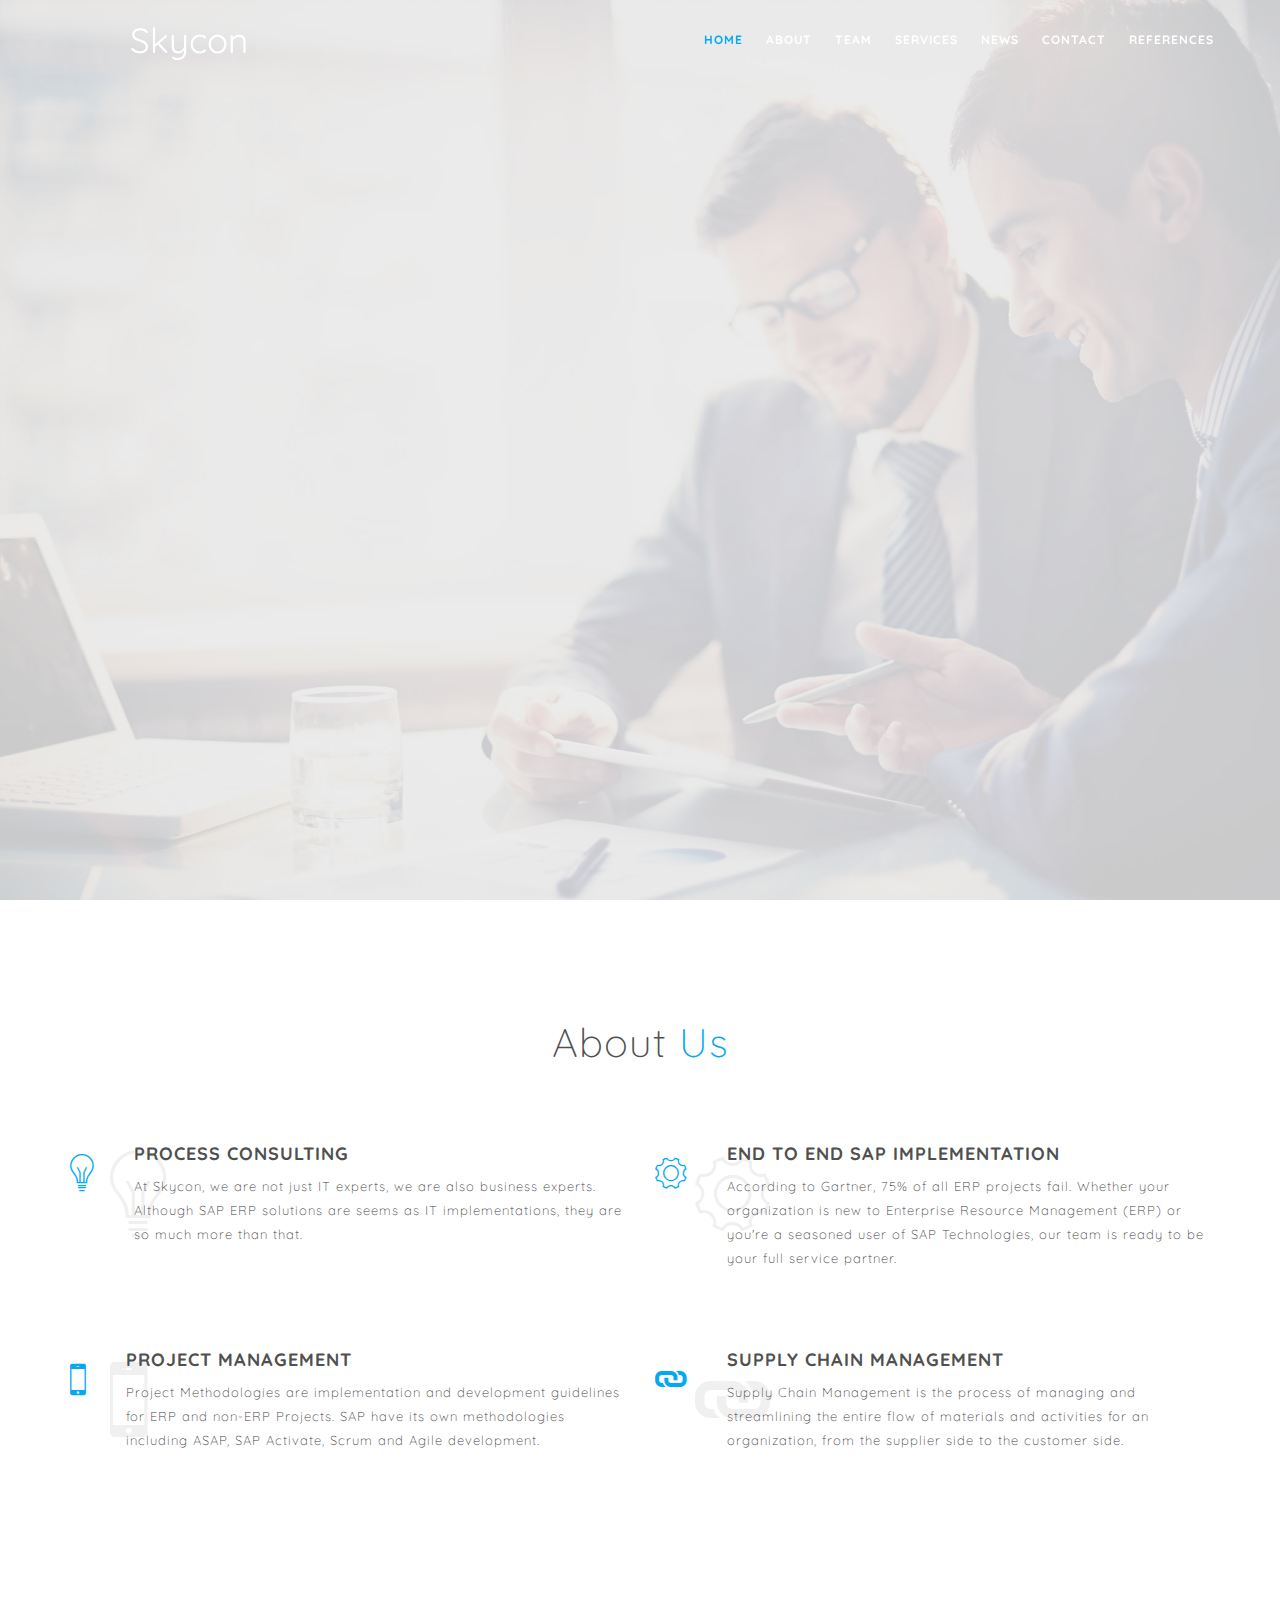
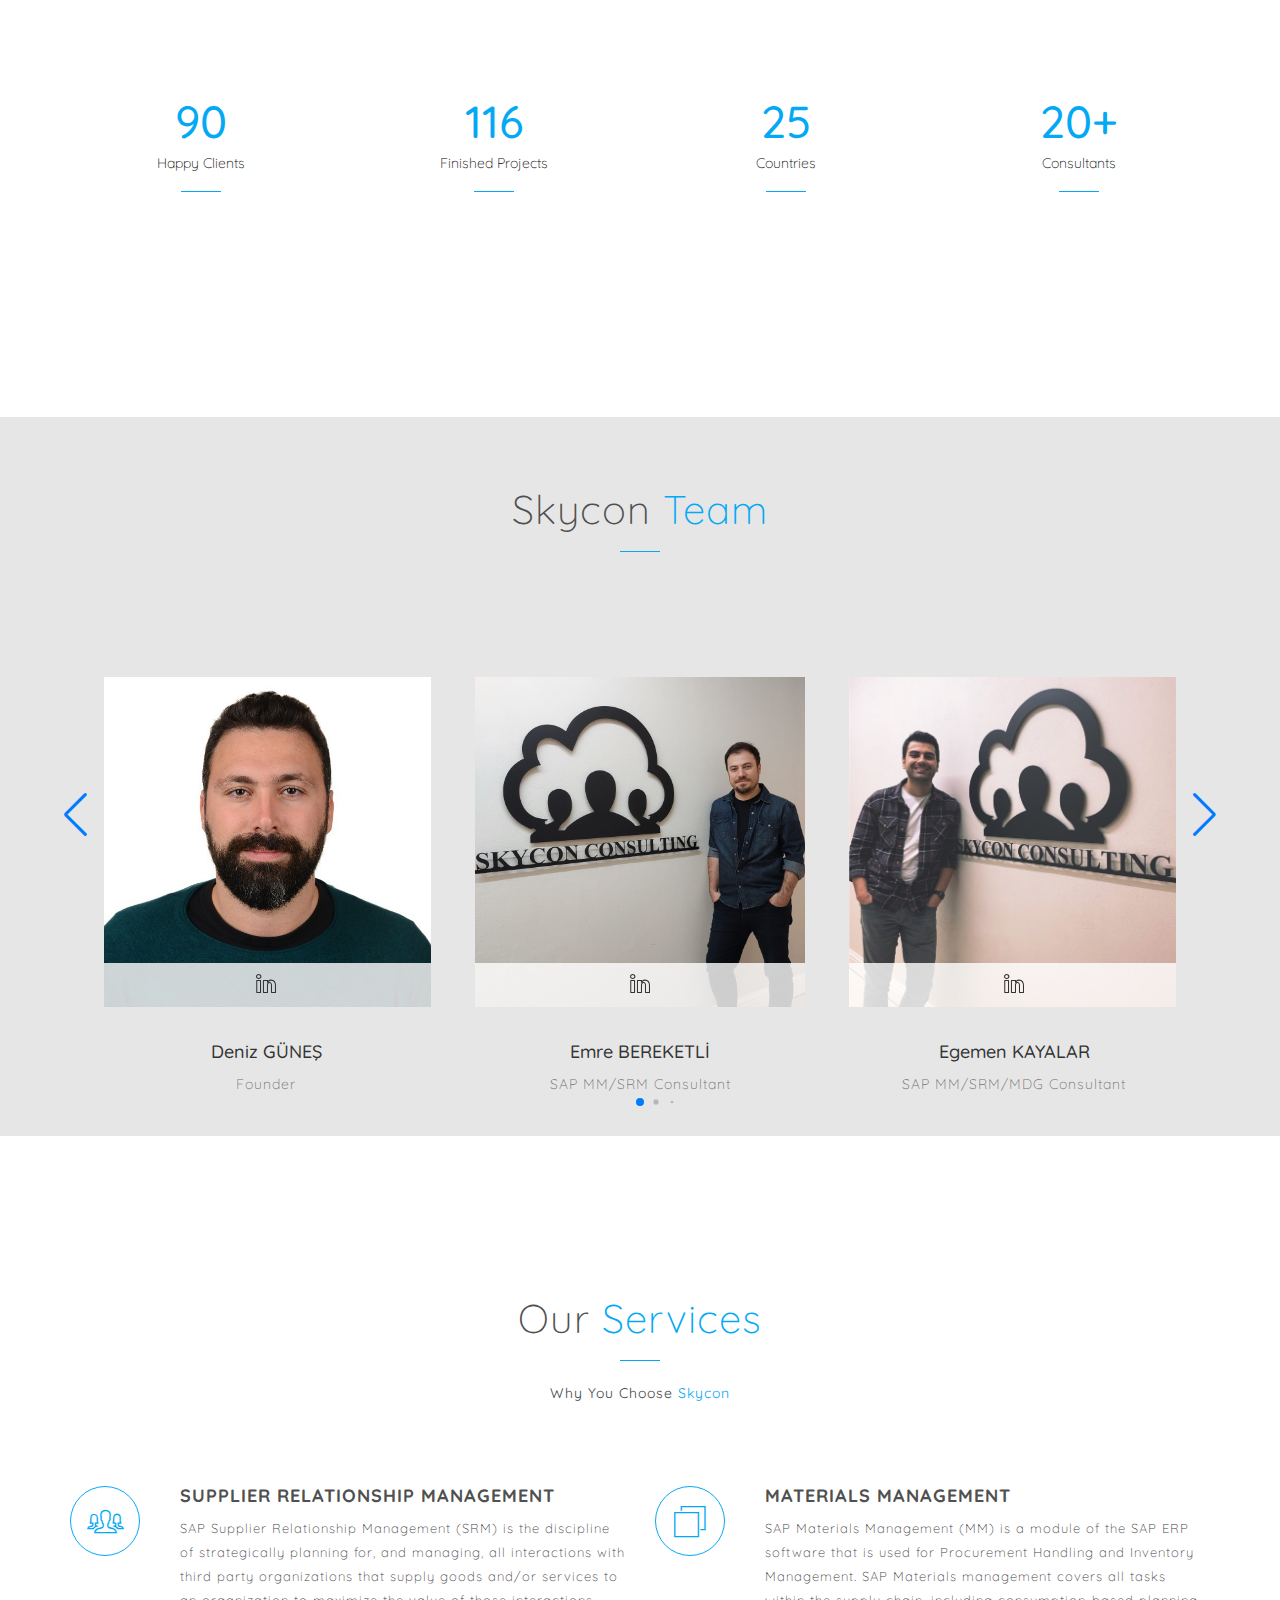
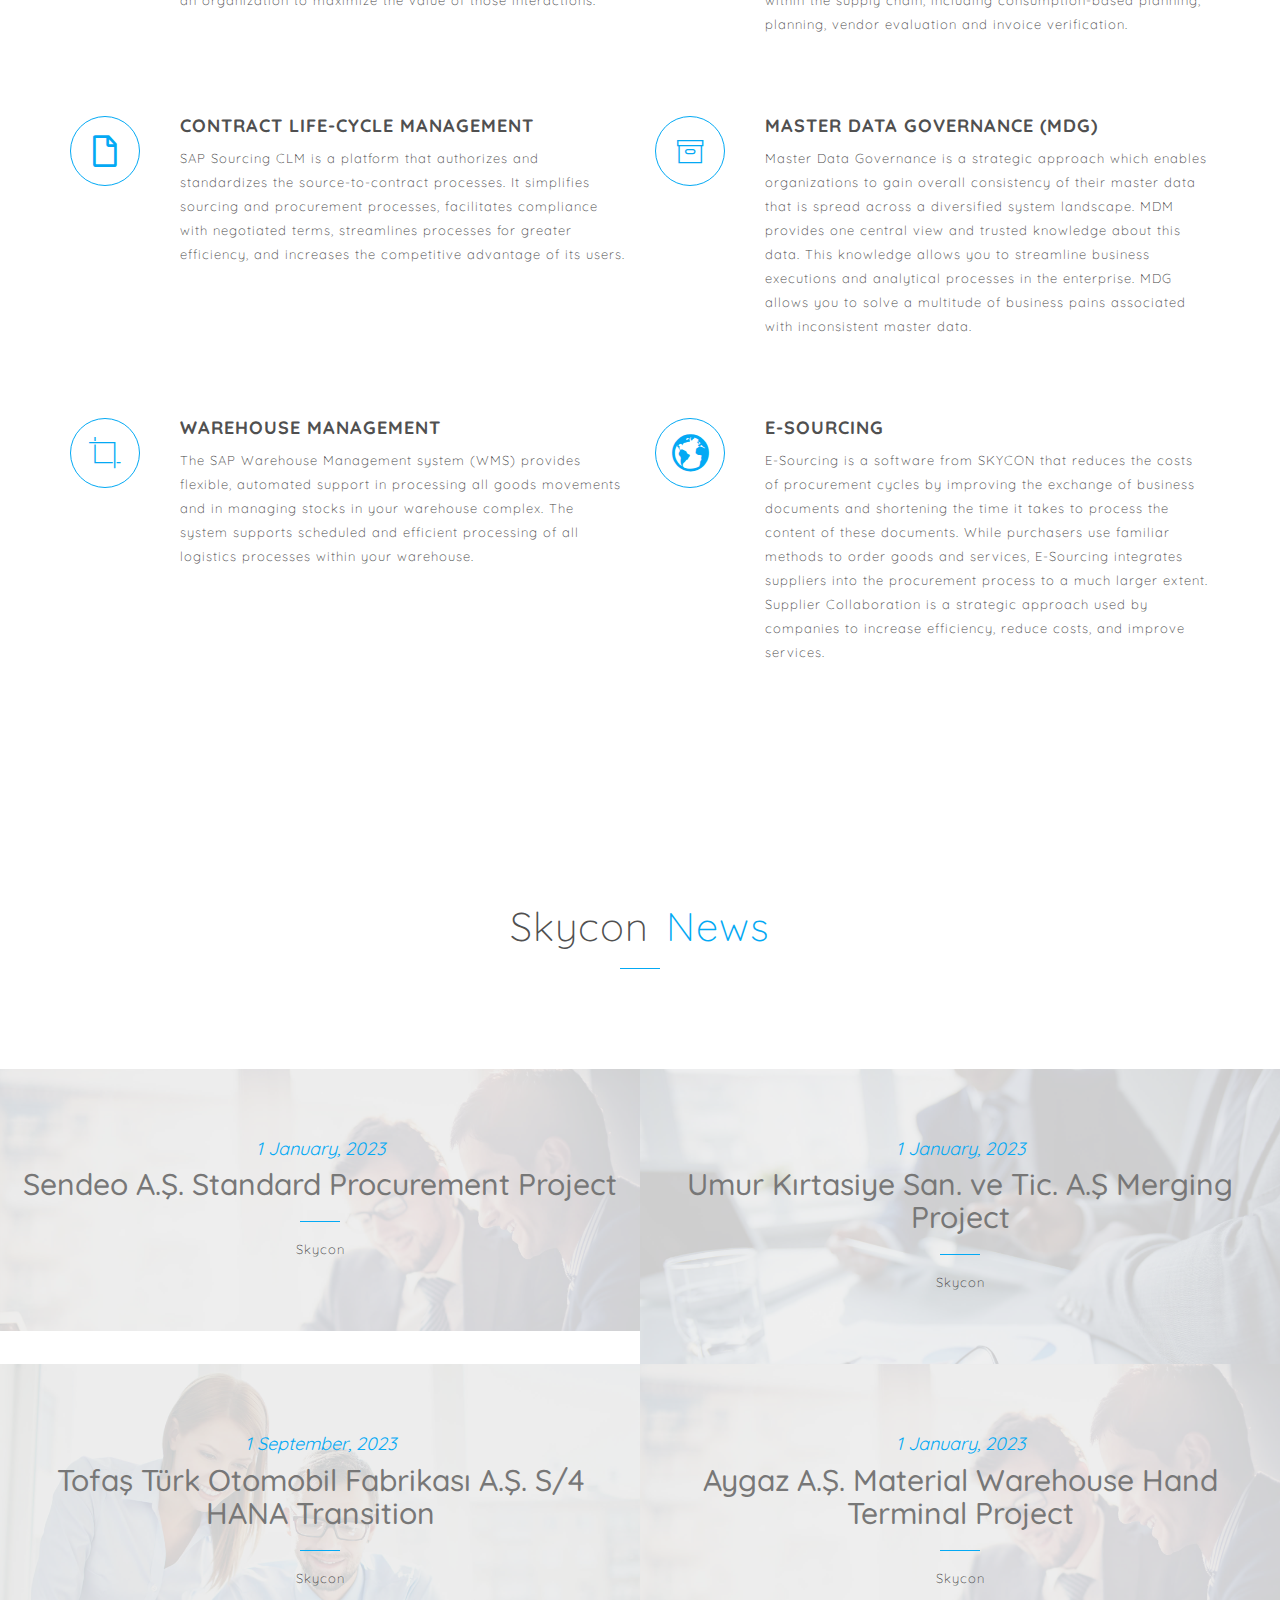
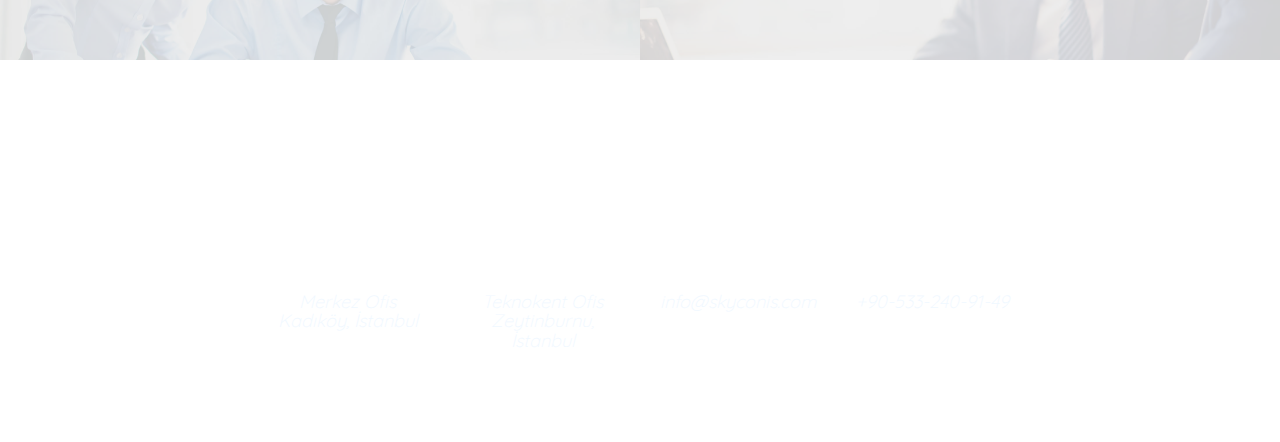
<file: index.html>
<!DOCTYPE html>
<html lang="en">
  <head>
    <!-- Google tag (gtag.js) -->
    <script
      async
      src="https://www.googletagmanager.com/gtag/js?id=UA-142024366-1"
    ></script>
    <script>
      window.dataLayer = window.dataLayer || [];
      function gtag() {
        dataLayer.push(arguments);
      }
      gtag("js", new Date());

      gtag("config", "UA-142024366-1");
    </script>
    <meta charset="utf-8" />
    <meta http-equiv="X-UA-Compatible" content="IE=edge" />
    <meta name="viewport" content="width=device-width, initial-scale=1" />
    <!--<link rel="icon" href="images/SkyConisLogo.png" type="image/x-icon" />-->

    <link rel="apple-touch-icon" sizes="180x180" href="/apple-touch-icon.png" />
    <link rel="icon" type="image/png" sizes="32x32" href="/favicon-32x32.png" />
    <link rel="icon" type="image/png" sizes="16x16" href="/favicon-16x16.png" />
    <link rel="manifest" href="/site.webmanifest" />
    <link rel="mask-icon" href="/safari-pinned-tab.svg" color="#5bbad5" />
    <meta name="msapplication-TileColor" content="#da532c" />
    <meta name="theme-color" content="#ffffff" />

    <!-- Loading Header&Footer -->
    <script src="//code.jquery.com/jquery-3.6.3.js"></script>
    <script></script>
    <title>Skycon</title>

    <!-- Bootstrap -->
    <link href="bootstrap/css/bootstrap.min.css" rel="stylesheet" />
    <link href="css/style.css" rel="stylesheet" type="text/css" />
    <link href="css/flexslider.css" rel="stylesheet" type="text/css" />
    <link href="icons/css/ionicons.min.css" rel="stylesheet" type="text/css" />
    <link
      href="icons/css/simple-line-icons.css"
      rel="stylesheet"
      type="text/css"
    />
    <link href="css/swiper-bundle.min.css" rel="stylesheet" />
    <link rel="preconnect" href="https://fonts.googleapis.com" />
    <link rel="preconnect" href="https://fonts.gstatic.com" crossorigin />
    <link
      href="https://fonts.googleapis.com/css2?family=Quicksand:wght@300;400;500;700&display=swap"
      rel="stylesheet"
    />

    <!--revolution slider setting css-->
    <link href="rs-plugin/css/settings.css" rel="stylesheet" />
    <link href="css/prettyPhoto.css" rel="stylesheet" type="text/css" />
    <!-- HTML5 shim and Respond.js for IE8 support of HTML5 elements and media queries -->
    <!-- WARNING: Respond.js doesn't work if you view the page via file:// -->
    <!--[if lt IE 9]>
      <script src="https://oss.maxcdn.com/html5shiv/3.7.2/html5shiv.min.js"></script>
      <script src="https://oss.maxcdn.com/respond/1.4.2/respond.min.js"></script>
    <![endif]-->
  </head>
  <body data-spy="scroll" data-target=".navbar" data-offset="80">
    <!-- Static navbar -->
    <nav class="navbar navbar-default navbar-fixed-top before-color">
      <div class="container">
        <div class="navbar-header">
          <button
            type="button"
            class="navbar-toggle collapsed"
            data-toggle="collapse"
            data-target="#navbar"
            aria-controls="navbar"
          >
            <span class="sr-only">Toggle navigation</span>
            <span class="icon-bar"></span>
            <span class="icon-bar"></span>
            <span class="icon-bar"></span>
          </button>
          <img
            class="logo"
            src="images/SkyConisLogo.png"
            style="max-width: 50px; margin-top: 5px"
            alt="skycon_logo"
          />
          <a class="navbar-brand alo" href="index.html#home">Skycon</a>
        </div>
        <div id="navbar" class="navbar-collapse collapse">
          <ul class="nav navbar-nav navbar-right scroll-to">
            <li class="active"><a href="#home">Home</a></li>
            <li><a href="#about">About</a></li>
            <li><a href="#team">Team</a></li>
            <li><a href="#services">Services</a></li>
            <li><a href="#news">News</a></li>
            <li><a href="#contact">Contact</a></li>
            <li><a href="references.html">References</a></li>
          </ul>
        </div>
        <!--/.nav-collapse -->
      </div>
      <!--/.container-fluid -->
    </nav>

    <div class="fullwidthbanner" id="home">
      <div class="tp-banner">
        <ul>
          <!-- SLIDE 1 -->
          <li
            data-transition="fade"
            data-slotamount="7"
            data-masterspeed="1500"
          >
            <!-- MAIN IMAGE -->
            <img
              src="images/bg-1.jpg"
              alt="desk"
              data-bgfit="cover"
              data-bgposition="left top"
              data-bgrepeat="no-repeat"
            />
            <!-- LAYERS -->
            <!-- LAYER NR. 1 -->
            <div
              class="tp-caption slider-title"
              data-x="center"
              data-y="center"
              data-voffset="-30"
              data-speed="500"
              data-start="1200"
              data-easing="Power4.easeInOut"
            >
              Welcome to <span>Skycon</span>
            </div>
            <!-- /tp-caption -->
            <!-- LAYER NR. 2 -->
            <div
              class="tp-caption slider-caption"
              data-x="center"
              data-y="center"
              data-voffset="40"
              data-speed="500"
              data-start="1800"
              data-easing="Power4.easeInOut"
              data-captionhidden="on"
            >
              We will give you the best business solutions and optimize your
              system or your SAP projects.
            </div>
            <!-- /tp-caption -->

            <!-- LAYER NR. 3 -->
            <div
              class="tp-caption slider-button scroll-to"
              data-x="center"
              data-y="center"
              data-voffset="120"
              data-speed="500"
              data-start="2400"
              data-easing="Power4.easeInOut"
              data-captionhidden="on"
            >
              <a class="btn btn-white" href="#about">See more</a>
            </div>
            <!-- /tp-caption -->
          </li>
          <!-- SLIDE 2 -->
          <li
            data-transition="fade"
            data-slotamount="7"
            data-masterspeed="1500"
          >
            <!-- MAIN IMAGE -->
            <img
              src="images/bg-3.jpg"
              alt="desk"
              data-bgfit="cover"
              data-bgposition="left top"
              data-bgrepeat="no-repeat"
            />

            <!-- LAYERS -->
            <!-- LAYER NR. 1 -->
            <div
              class="tp-caption slider-title"
              data-x="center"
              data-y="center"
              data-voffset="-30"
              data-speed="500"
              data-start="1200"
              data-easing="Power4.easeInOut"
            >
              Welcome to <span>Skycon</span>
            </div>
            <!-- /tp-caption -->

            <!-- LAYER NR. 2 -->
            <div
              class="tp-caption slider-caption"
              data-x="center"
              data-y="center"
              data-voffset="40"
              data-speed="500"
              data-start="1800"
              data-easing="Power4.easeInOut"
              data-captionhidden="on"
            >
              We will give you the best business solutions and optimize your
              system or your SAP projects.
            </div>
            <!-- /tp-caption -->

            <!-- LAYER NR. 3 -->
            <div
              class="tp-caption slider-button scroll-to"
              data-x="center"
              data-y="center"
              data-voffset="120"
              data-speed="500"
              data-start="2400"
              data-easing="Power4.easeInOut"
              data-captionhidden="on"
            >
              <a class="btn btn-white" href="#about">See more</a>
            </div>
            <!-- /tp-caption -->
          </li>
          <!-- SLIDE 3 -->
        </ul>
      </div>
    </div>
    <!--full width banner-->

    <section id="about" class="section-padding">
      <div class="container">
        <div class="row">
          <div class="col-sm-8 col-sm-offset-2 text-center">
            <div class="section-title">
              <h1>About <span class="colored-text">Us</span></h1>
            </div>
          </div>
        </div>
        <!-- title row end-->

        <div class="row">
          <div class="col-sm-6 margin-bottom30">
            <div class="feature-icon-wrap clearfix">
              <div class="left-side-icon">
                <i class="ion-ios-lightbulb-outline front-icon"></i>
                <i class="ion-ios-lightbulb-outline back-icon"></i>
              </div>
              <div class="features-text-right">
                <h3>Process Consulting</h3>
                <p>
                  At Skycon, we are not just IT experts, we are also business
                  experts. Although SAP ERP solutions are seems as IT
                  implementations, they are so much more than that.
                </p>
              </div>
            </div>
            <!--features icon wrap-->
          </div>
          <!--features col-->
          <div class="col-sm-6 margin-bottom30">
            <div class="feature-icon-wrap clearfix">
              <div class="left-side-icon">
                <i class="ion-ios-gear-outline front-icon"></i>
                <i class="ion-ios-gear-outline back-icon"></i>
              </div>
              <div class="features-text-right">
                <h3>End to End SAP implementation</h3>
                <p>
                  According to Gartner, 75% of all ERP projects fail. Whether
                  your organization is new to Enterprise Resource Management
                  (ERP) or you're a seasoned user of SAP Technologies, our team
                  is ready to be your full service partner.
                </p>
              </div>
            </div>
            <!--features icon wrap-->
          </div>
          <!--features col-->
        </div>
        <!--row-->
        <div class="row">
          <div class="col-sm-6 margin-bottom30">
            <div class="feature-icon-wrap clearfix">
              <div class="left-side-icon">
                <i class="ion-iphone front-icon"></i>
                <i class="ion-iphone back-icon"></i>
              </div>
              <div class="features-text-right">
                <h3>Project Management</h3>
                <p>
                  Project Methodologies are implementation and development
                  guidelines for ERP and non-ERP Projects. SAP have its own
                  methodologies including ASAP, SAP Activate, Scrum and Agile
                  development.
                </p>
              </div>
            </div>
            <!--features icon wrap-->
          </div>
          <!--features col-->
          <div class="col-sm-6 margin-bottom30">
            <div class="feature-icon-wrap clearfix">
              <div class="left-side-icon">
                <i class="ion-link front-icon"></i>
                <i class="ion-link back-icon"></i>
              </div>
              <div class="features-text-right">
                <h3>Supply Chain Management</h3>
                <p>
                  Supply Chain Management is the process of managing and
                  streamlining the entire flow of materials and activities for
                  an organization, from the supplier side to the customer side.
                </p>
              </div>
            </div>
            <!--features icon wrap-->
          </div>
          <!--features col-->
        </div>
        <!--row-->
      </div>
      <!--container-->
    </section>
    <!--about section end-->

    <div class="funfacts parallax-1">
      <div class="container">
        <div class="row">
          <div class="col-sm-3 margin-bottom30 text-center">
            <div class="fact-box">
              <h2>90</h2>
              <h5>Happy Clients</h5>
              <span class="border-line"></span>
            </div>
          </div>
          <!--fact cols-->
          <div class="col-sm-3 margin-bottom30 text-center">
            <div class="fact-box">
              <h2>116</h2>
              <h5>Finished Projects</h5>
              <span class="border-line"></span>
            </div>
          </div>
          <!--fact cols-->
          <div class="col-sm-3 margin-bottom30 text-center">
            <div class="fact-box">
              <h2>25</h2>
              <h5>Countries</h5>
              <span class="border-line"></span>
            </div>
          </div>
          <!--fact cols-->
          <div class="col-sm-3 margin-bottom30 text-center">
            <div class="fact-box">
              <h2>20+</h2>
              <h5>Consultants</h5>
              <span class="border-line"></span>
            </div>
          </div>
          <!--fact cols-->
        </div>
      </div>
    </div>
    <!-- SLIDER-START -->
    <section id="team" class="section-padding">
      <div class="team">
        <div class="row2">
          <div class="col-sm-8 col-sm-offset-2">
            <div class="section-title text-center">
              <h1>Skycon <span class="colored-text">Team</span></h1>
              <span class="border-line"></span>
              <p class="lead subtitle-caption"></p>
            </div>
          </div>
        </div>

        <div class="slide-container swiper">
          <div class="slide-content">
            <div class="card-wrapper swiper-wrapper">
              <div class="card swiper-slide">
                <div class="image-content">
                  <span class="overlay"></span>
                  <div class="card-image">
                    <img src="images/team/deniz.jpg" alt="" class="card-img" />
                    <ul class="linkedin list-inline">
                      <li>
                        <a
                          target="_blank"
                          href="https://www.linkedin.com/in/deniz-g%C3%BCne%C5%9F-87416b36/"
                          ><i class="icon icon-social-linkedin"></i
                        ></a>
                      </li>
                    </ul>
                  </div>
                </div>

                <div class="card-content">
                  <h2 class="name">Deniz GÜNEŞ</h2>

                  <p class="description">Founder</p>
                </div>
              </div>
              <div class="card swiper-slide">
                <div class="image-content">
                  <span class="overlay"></span>

                  <div class="card-image">
                    <img src="images/team/emre.jpg" alt="" class="card-img" />
                    <ul class="linkedin list-inline">
                      <li>
                        <a
                          target="_blank"
                          href="https://www.linkedin.com/in/emre-bereketli/"
                          ><i class="icon icon-social-linkedin"></i
                        ></a>
                      </li>
                    </ul>
                  </div>
                </div>

                <div class="card-content">
                  <h2 class="name">Emre BEREKETLİ</h2>
                  <p class="description">SAP MM/SRM Consultant</p>
                </div>
              </div>
              <div class="card swiper-slide">
                <div class="image-content">
                  <span class="overlay"></span>

                  <div class="card-image">
                    <img src="images/team/egemen.jpg" alt="" class="card-img" />
                    <ul class="linkedin list-inline">
                      <li>
                        <a
                          target="_blank"
                          href="https://www.linkedin.com/in/egemen-kayalar-a5a66511a/"
                          ><i class="icon icon-social-linkedin"></i
                        ></a>
                      </li>
                    </ul>
                  </div>
                </div>

                <div class="card-content">
                  <h2 class="name">Egemen KAYALAR</h2>
                  <p class="description">SAP MM/SRM/MDG Consultant</p>
                </div>
              </div>

              <div class="card swiper-slide">
                <div class="image-content">
                  <span class="overlay"></span>

                  <div class="card-image">
                    <img src="images/team/ege.jpg" alt="" class="card-img" />
                    <ul class="linkedin list-inline">
                      <li>
                        <a
                          target="_blank"
                          href="https://www.linkedin.com/in/ege-g%C3%BCne%C5%9F-755b67164/"
                          ><i class="icon icon-social-linkedin"></i
                        ></a>
                      </li>
                    </ul>
                  </div>
                </div>

                <div class="card-content">
                  <h2 class="name">Ege GÜNEŞ</h2>
                  <p class="description">SAP ABAP/Fiori Lead Developer</p>
                </div>
              </div>
              <div class="card swiper-slide">
                <div class="image-content">
                  <span class="overlay"></span>

                  <div class="card-image">
                    <img src="images/team/dilsah.jpg" alt="" class="card-img" />
                    <ul class="linkedin list-inline">
                      <li>
                        <a
                          target="_blank"
                          href="https://www.linkedin.com/in/dil%C5%9Fah-razbonyal%C4%B1-b94752201/"
                          ><i class="icon icon-social-linkedin"></i
                        ></a>
                      </li>
                    </ul>
                  </div>
                </div>

                <div class="card-content">
                  <h2 class="name">Dilşah RAZBONYALI</h2>
                  <p class="description">Finance & Accounting Manager</p>
                </div>
              </div>
              <div class="card swiper-slide">
                <div class="image-content">
                  <span class="overlay"></span>

                  <div class="card-image">
                    <img
                      src="images/team/emrecan.jpg"
                      alt=""
                      class="card-img"
                    />
                    <ul class="linkedin list-inline">
                      <li>
                        <a
                          target="_blank"
                          href="https://www.linkedin.com/in/emrecan-koc/"
                          ><i class="icon icon-social-linkedin"></i
                        ></a>
                      </li>
                    </ul>
                  </div>
                </div>

                <div class="card-content">
                  <h2 class="name">Emrecan KOÇ</h2>
                  <p class="description">SAP MM/WM Consultant</p>
                </div>
              </div>
              <div class="card swiper-slide">
                <div class="image-content">
                  <span class="overlay"></span>

                  <div class="card-image">
                    <img src="images/team/yanki.jpg" alt="" class="card-img" />
                    <ul class="linkedin list-inline">
                      <li>
                        <a
                          target="_blank"
                          href="https://www.linkedin.com/in/yank%C4%B1-o%C4%9Fuz-6a54831a4/"
                          ><i class="icon icon-social-linkedin"></i
                        ></a>
                      </li>
                    </ul>
                  </div>
                </div>

                <div class="card-content">
                  <h2 class="name">Yankı OĞUZ</h2>
                  <p class="description">SAP ABAP/Fiori Developer</p>
                </div>
              </div>
              <div class="card swiper-slide">
                <div class="image-content">
                  <span class="overlay"></span>

                  <div class="card-image">
                    <img src="images/team/kaan.jpg" alt="" class="card-img" />
                    <ul class="linkedin list-inline">
                      <li>
                        <a
                          target="_blank"
                          href="https://www.linkedin.com/in/kaan-%C3%A7eliko%C4%9Flu-741749122/"
                          ><i class="icon icon-social-linkedin"></i
                        ></a>
                      </li>
                    </ul>
                  </div>
                </div>

                <div class="card-content">
                  <h2 class="name">Kaan ÇELİKOĞLU</h2>
                  <p class="description">SAP MM/SRM Consultant</p>
                </div>
              </div>

              <div class="card swiper-slide">
                <div class="image-content">
                  <span class="overlay"></span>

                  <div class="card-image">
                    <img
                      src="images/team/yigitcan.jpg"
                      alt=""
                      class="card-img"
                    />
                    <ul class="linkedin list-inline">
                      <li>
                        <a
                          target="_blank"
                          href="https://www.linkedin.com/in/yi%C4%9Fitcan-g%C3%BCne%C5%9F-5a3935222/"
                          ><i class="icon icon-social-linkedin"></i
                        ></a>
                      </li>
                    </ul>
                  </div>
                </div>

                <div class="card-content">
                  <h2 class="name">Yiğitcan GÜNEŞ</h2>
                  <p class="description">SAP MM Consultant</p>
                </div>
              </div>

              <div class="card swiper-slide">
                <div class="image-content">
                  <span class="overlay"></span>

                  <div class="card-image">
                    <img src="images/team/emel.jpg" alt="" class="card-img" />
                    <ul class="linkedin list-inline">
                      <li>
                        <a
                          target="_blank"
                          href="https://www.linkedin.com/in/emelyazici/"
                          ><i class="icon icon-social-linkedin"></i
                        ></a>
                      </li>
                    </ul>
                  </div>
                </div>

                <div class="card-content">
                  <h2 class="name">Emel YAZICI</h2>
                  <p class="description">SAP MM/WM Consultant</p>
                </div>
              </div>

              <div class="card swiper-slide">
                <div class="image-content">
                  <span class="overlay"></span>

                  <div class="card-image">
                    <img src="images/team/elif.jpg" alt="" class="card-img" />
                    <ul class="linkedin list-inline">
                      <li>
                        <a
                          target="_blank"
                          href="https://www.linkedin.com/in/elif-g%C3%B6z%C3%BCdeli-08665a197/"
                          ><i class="icon icon-social-linkedin"></i
                        ></a>
                      </li>
                    </ul>
                  </div>
                </div>

                <div class="card-content">
                  <h2 class="name">Elif GÖZÜDELİ</h2>
                  <p class="description">SAP MM/SD Consultant</p>
                </div>
              </div>

              <div class="card swiper-slide">
                <div class="image-content">
                  <span class="overlay"></span>

                  <div class="card-image">
                    <img src="images/team/berke.jpg" alt="" class="card-img" />
                    <ul class="linkedin list-inline">
                      <li>
                        <a
                          target="_blank"
                          href="https://www.linkedin.com/in/berke-erbagci/"
                          ><i class="icon icon-social-linkedin"></i
                        ></a>
                      </li>
                    </ul>
                  </div>
                </div>

                <div class="card-content">
                  <h2 class="name">Berke ERBAĞCI</h2>
                  <p class="description">SAP ABAP/Fiori Developer</p>
                </div>
              </div>

              <div class="card swiper-slide">
                <div class="image-content">
                  <span class="overlay"></span>
                  <div class="card-image">
                    <img
                      src="images/team/gorkem.jpg"
                      alt=""
                      class="card-img"
                      style="height: 330px"
                    />
                    <ul class="linkedin list-inline">
                      <li>
                        <a
                          target="_blank"
                          href="https://tr.linkedin.com/in/sefagorkemkececi"
                          ><i class="icon icon-social-linkedin"></i
                        ></a>
                      </li>
                    </ul>
                  </div>
                </div>
                <div class="card-content">
                  <h2 class="name">Görkem KEÇECİ</h2>
                  <p class="description">SAP ABAP/Fiori Developer</p>
                </div>
              </div>

              <div class="card swiper-slide">
                <div class="image-content">
                  <span class="overlay"></span>

                  <div class="card-image">
                    <img src="images/team/serhan.jpg" alt="" class="card-img" />
                    <ul class="linkedin list-inline">
                      <li>
                        <a
                          target="_blank"
                          href="https://www.linkedin.com/in/serhan-karpuz-8112601b2/"
                          ><i class="icon icon-social-linkedin"></i
                        ></a>
                      </li>
                    </ul>
                  </div>
                </div>

                <div class="card-content">
                  <h2 class="name">Serhan KARPUZ</h2>
                  <p class="description">SAP MM Consultant</p>
                </div>
              </div>
              <!------------->
              <div class="card swiper-slide">
                <div class="image-content">
                  <span class="overlay"></span>
                  <div class="card-image">
                    <img src="images/team/isil.jpg" alt="" class="card-img" />
                    <ul class="linkedin list-inline">
                      <li>
                        <a
                          target="_blank"
                          href="https://www.linkedin.com/in/isilsaygin/"
                          ><i class="icon icon-social-linkedin"></i
                        ></a>
                      </li>
                    </ul>
                  </div>
                </div>
                <div class="card-content">
                  <h2 class="name">Işıl SAYGIN</h2>
                  <p class="description">SAP MM Consultant</p>
                </div>
              </div>
              <!------------>
              <div class="card swiper-slide">
                <div class="image-content">
                  <span class="overlay"></span>
                  <div class="card-image">
                    <img src="images/team/sadik.jpg" alt="" class="card-img" />
                    <ul class="linkedin list-inline">
                      <li>
                        <a
                          target="_blank"
                          href="https://www.linkedin.com/in/sad%C4%B1k-sa%C4%9Flam-b43149161/"
                          ><i class="icon icon-social-linkedin"></i
                        ></a>
                      </li>
                    </ul>
                  </div>
                </div>
                <div class="card-content">
                  <h2 class="name">Sadık SAĞLAM</h2>
                  <p class="description">SAP MM/SRM Consultant</p>
                </div>
              </div>
              <!------------>
              <div class="card swiper-slide">
                <div class="image-content">
                  <span class="overlay"></span>
                  <div class="card-image">
                    <img src="images/team/arif.jpg" alt="" class="card-img" />
                    <ul class="linkedin list-inline">
                      <li>
                        <a
                          target="_blank"
                          href="https://www.linkedin.com/in/arif-%C3%A7akmak-a814a31b1/"
                          ><i class="icon icon-social-linkedin"></i
                        ></a>
                      </li>
                    </ul>
                  </div>
                </div>
                <div class="card-content">
                  <h2 class="name">Arif ÇAKMAK</h2>
                  <p class="description">SAP WM Consultant</p>
                </div>
              </div>

              <div class="card swiper-slide">
                <div class="image-content">
                  <span class="overlay"></span>
                  <div class="card-image">
                    <img
                      src="images/team/senanur.jpg"
                      alt=""
                      class="card-img"
                    />
                    <ul class="linkedin list-inline">
                      <li>
                        <a
                          target="_blank"
                          href="https://www.linkedin.com/in/senanurcelik-356b98196/"
                          ><i class="icon icon-social-linkedin"></i
                        ></a>
                      </li>
                    </ul>
                  </div>
                </div>
                <div class="card-content">
                  <h2 class="name">Senanur ÇELİK</h2>
                  <p class="description">SAP MM Consultant</p>
                </div>
              </div>

              <div class="card swiper-slide">
                <div class="image-content">
                  <span class="overlay"></span>
                  <div class="card-image">
                    <img src="images/team/goktug.jpg" alt="" class="card-img" />
                    <ul class="linkedin list-inline">
                      <li>
                        <a
                          target="_blank"
                          href="https://www.linkedin.com/in/g%C3%B6ktu%C4%9F-%C3%B6zt%C3%BCrk-047598209/"
                          ><i class="icon icon-social-linkedin"></i
                        ></a>
                      </li>
                    </ul>
                  </div>
                </div>
                <div class="card-content">
                  <h2 class="name">Göktuğ ÖZTÜRK</h2>
                  <p class="description">SAP MM Consultant</p>
                </div>
              </div>

              <div class="card swiper-slide">
                <div class="image-content">
                  <span class="overlay"></span>

                  <div class="card-image">
                    <img src="images/team/nina.png" alt="" class="card-img" />
                    <ul class="linkedin list-inline">
                      <li>
                        <a href="https://www.linkedin.com/company/skyconis"
                          ><i class="icon icon-social-linkedin"></i
                        ></a>
                      </li>
                    </ul>
                  </div>
                </div>
                <div class="card-content">
                  <h2 class="name">Nina</h2>
                  <p class="description">Cat Food Expert</p>
                </div>
              </div>
            </div>
          </div>
          <div class="swiper-button-next swiper-navBtn"></div>
          <div class="swiper-button-prev swiper-navBtn"></div>
          <div class="swiper-pagination"></div>
        </div>
      </div>
    </section>
    <!-- SLIDER-END -->
    <section id="services" class="section-padding">
      <div class="container">
        <div class="row">
          <div class="col-sm-8 col-sm-offset-2 text-center">
            <div class="section-title">
              <h1>Our <span class="colored-text">Services</span></h1>
              <span class="border-line"></span>
              <p class="lead subtitle-caption">
                Why you choose <span class="colored-text">Skycon</span>
              </p>
            </div>
          </div>
        </div>
        <!-- title row end-->
        <div class="row">
          <div class="col-sm-6 margin-bottom30">
            <div class="feature-icon-wrap services-icons clearfix">
              <div class="left-side-icon">
                <i class="ion-ios-people-outline front-icon"></i>
              </div>
              <div class="features-text-right">
                <h3>Supplier Relationship Management</h3>
                <p>
                  SAP Supplier Relationship Management (SRM) is the discipline
                  of strategically planning for, and managing, all interactions
                  with third party organizations that supply goods and/or
                  services to an organization to maximize the value of those
                  interactions.
                </p>
              </div>
            </div>
          </div>
          <!--services col-->
          <div class="col-sm-6 margin-bottom30">
            <div class="feature-icon-wrap services-icons clearfix">
              <div class="left-side-icon">
                <i class="ion-ios-browsers-outline front-icon"></i>
              </div>
              <div class="features-text-right">
                <h3>Materials Management</h3>
                <p>
                  SAP Materials Management (MM) is a module of the SAP ERP
                  software that is used for Procurement Handling and Inventory
                  Management. SAP Materials management covers all tasks within
                  the supply chain, including consumption-based planning,
                  planning, vendor evaluation and invoice verification.
                </p>
              </div>
            </div>
          </div>
          <!--services col-->
        </div>
        <!--services row-->
        <div class="row">
          <div class="col-sm-6 margin-bottom30">
            <div class="feature-icon-wrap services-icons clearfix">
              <div class="left-side-icon">
                <i class="ion-document front-icon"></i>
              </div>
              <div class="features-text-right">
                <h3>Contract Life-Cycle Management</h3>
                <p>
                  SAP Sourcing CLM is a platform that authorizes and
                  standardizes the source-to-contract processes. It simplifies
                  sourcing and procurement processes, facilitates compliance
                  with negotiated terms, streamlines processes for greater
                  efficiency, and increases the competitive advantage of its
                  users.
                </p>
              </div>
            </div>
          </div>
          <!--services col-->
          <div class="col-sm-6 margin-bottom30">
            <div class="feature-icon-wrap services-icons clearfix">
              <div class="left-side-icon">
                <i class="ion-ios-box-outline front-icon"></i>
              </div>
              <div class="features-text-right">
                <h3>Master Data Governance (MDG)</h3>
                <p>
                  Master Data Governance is a strategic approach which enables
                  organizations to gain overall consistency of their master data
                  that is spread across a diversified system landscape. MDM
                  provides one central view and trusted knowledge about this
                  data. This knowledge allows you to streamline business
                  executions and analytical processes in the enterprise. MDG
                  allows you to solve a multitude of business pains associated
                  with inconsistent master data.
                </p>
              </div>
            </div>
          </div>
          <!--services col-->
        </div>
        <!--services row-->
        <div class="row">
          <div class="col-sm-6 margin-bottom30">
            <div class="feature-icon-wrap services-icons clearfix">
              <div class="left-side-icon">
                <i class="ion-ios-crop front-icon"></i>
              </div>
              <div class="features-text-right">
                <h3>Warehouse Management</h3>
                <p>
                  The SAP Warehouse Management system (WMS) provides flexible,
                  automated support in processing all goods movements and in
                  managing stocks in your warehouse complex. The system supports
                  scheduled and efficient processing of all logistics processes
                  within your warehouse.
                </p>
              </div>
            </div>
          </div>
          <!--services col-->
          <div class="col-sm-6 margin-bottom30">
            <div class="feature-icon-wrap services-icons clearfix">
              <div class="left-side-icon">
                <i class="ion-earth front-icon"></i>
              </div>
              <div class="features-text-right">
                <h3>E-Sourcing</h3>
                <p>
                  E-Sourcing is a software from SKYCON that reduces the costs of
                  procurement cycles by improving the exchange of business
                  documents and shortening the time it takes to process the
                  content of these documents. While purchasers use familiar
                  methods to order goods and services, E-Sourcing integrates
                  suppliers into the procurement process to a much larger
                  extent. Supplier Collaboration is a strategic approach used by
                  companies to increase efficiency, reduce costs, and improve
                  services.
                </p>
              </div>
            </div>
          </div>
          <!--services col-->
        </div>
        <!--services row-->
      </div>
    </section>
    <!--services section end-->
    <!--work section end-->

    <section id="news" class="section-padding">
      <div class="container">
        <div class="row">
          <div class="col-sm-8 col-sm-offset-2">
            <div class="section-title text-center">
              <h1>
                <span class="alo">Skycon</span>
                <span class="colored-text">News</span>
              </h1>
              <span class="border-line"></span>
              <p class="lead subtitle-caption"></p>
            </div>
          </div>
        </div>
        <!--heading row-->
      </div>
      <!--container-->

      <div class="news-wrapper container-fluid">
        <div class="row">
          <div class="col-sm-6 text-center no-padding">
            <a
              class="news-inner"
              href="#news"
              style="
                background: url(images/bg-1.jpg) no-repeat;
                background-size: cover;
              "
            >
              <div class="post-overlay"></div>
              <div class="post-preview-content">
                <h4 class="date">1 January, 2023</h4>
                <h2 class="title">Sendeo A.Ş. Standard Procurement Project</h2>
                <span class="border-line"></span>
                <p class="author">Skycon</p>
              </div>
            </a>
          </div>
          <!--news col-->
          <div class="col-sm-6 text-center no-padding">
            <a
              class="news-inner"
              href="#news"
              style="
                background: url(images/bg-2.jpg) no-repeat;
                background-size: cover;
              "
            >
              <div class="post-overlay"></div>
              <div class="post-preview-content">
                <h4 class="date">1 January, 2023</h4>
                <h2 class="title">
                  Umur Kırtasiye San. ve Tic. A.Ş Merging Project
                </h2>
                <span class="border-line"></span>
                <p class="author">Skycon</p>
              </div>
            </a>
          </div>
          <!--news col-->
          <div class="col-sm-6 text-center no-padding">
            <a
              class="news-inner"
              href="#news"
              style="
                background: url(images/bg-3.jpg) no-repeat;
                background-size: cover;
              "
            >
              <div class="post-overlay"></div>
              <div class="post-preview-content">
                <h4 class="date">1 September, 2023</h4>
                <h2 class="title">
                  Tofaş Türk Otomobil Fabrikası A.Ş. S/4 HANA Transition
                </h2>
                <span class="border-line"></span>
                <p class="author">Skycon</p>
              </div>
            </a>
          </div>
          <!--news col-->
          <div class="col-sm-6 text-center no-padding">
            <a
              class="news-inner"
              href="#news"
              style="
                background: url(images/bg-1.jpg) no-repeat;
                background-size: cover;
              "
            >
              <div class="post-overlay"></div>
              <div class="post-preview-content">
                <h4 class="date">1 January, 2023</h4>
                <h2 class="title">
                  Aygaz A.Ş. Material Warehouse Hand Terminal Project
                </h2>
                <span class="border-line"></span>
                <p class="author">Skycon</p>
              </div>
            </a>
          </div>
          <!--news col-->
        </div>
      </div>
      <div class="clearfix"></div>
    </section>
    <!--news section end-->

    <!--call to action-->

    <section id="contact" class="section-padding">
      <div class="container">
        <div class="row">
          <div class="col-sm-8 col-sm-offset-2">
            <div class="row contact-details">
              <div class="col-sm-3 margin-bottom30 text-center">
                <a
                  class="ion-ios-location-outline"
                  href="https://goo.gl/maps/XsCrUXvULjVzRPPj8"
                  style="font-size: 50px; color: #fff"
                  target="_blank"
                ></a>
                <h4>
                  <a
                    href="https://goo.gl/maps/XsCrUXvULjVzRPPj8"
                    style="color: aliceblue"
                    target="_blank"
                    >Merkez Ofis<br />Kadıköy, İstanbul</a
                  >
                </h4>
              </div>
              <div class="col-sm-3 margin-bottom30 text-center">
                <a
                  class="ion-ios-location-outline"
                  href="https://maps.app.goo.gl/9CqfRT3aB2tMgSvq6"
                  style="font-size: 50px; color: #fff"
                  target="_blank"
                ></a>
                <h4>
                  <a
                    href="https://maps.app.goo.gl/9CqfRT3aB2tMgSvq6"
                    style="color: aliceblue"
                    target="_blank"
                    >Teknokent Ofis<br />Zeytinburnu, İstanbul</a
                  >
                </h4>
              </div>
              <div class="col-sm-3 margin-bottom30 text-center">
                <a
                  class="ion-ios-email-outline"
                  href="mailto: info@skyconis.com"
                  style="font-size: 50px; color: #fff"
                  target="_blank"
                ></a>
                <h4>
                  <a
                    href="mailto: info@skyconis.com"
                    style="color: aliceblue"
                    target="_blank"
                    >info@skyconis.com</a
                  >
                </h4>
              </div>
              <div class="col-sm-3 margin-bottom30 text-center">
                <a
                  class="ion-ios-telephone-outline"
                  href="tel:+90-533-240-91-49"
                  style="font-size: 50px; color: #fff"
                  target="_blank"
                ></a>
                <h4>
                  <a
                    href="tel:+90533-240-91-49"
                    style="color: aliceblue"
                    target="_blank"
                    >+90-533-240-91-49</a
                  >
                </h4>
              </div>
            </div>
            <!--contact details-->
          </div>
        </div>
        <div class="row" style="margin-left: -15px; margin-right: -15px">
          <div class="col-sm-6 col-sm-offset-3"></div>
        </div>
      </div>
    </section>
    <!--contact section end-->
    <div id="footer"></div>

    <!-- jQuery (necessary for Bootstrap's JavaScript plugins) -->
    <script src="js/jquery.min.js" type="text/javascript"></script>
    <script src="js/moderniz.min.js" type="text/javascript"></script>
    <script src="js/jquery.easing.1.3.js" type="text/javascript"></script>
    <!-- bootstrap js-->
    <script src="bootstrap/js/bootstrap.min.js" type="text/javascript"></script>
    <script type="text/javascript" src="js/jquery.flexslider-min.js"></script>
    <script type="text/javascript" src="js/parallax.min.js"></script>
    <script type="text/javascript" src="js/jquery.prettyPhoto.js"></script>
    <script type="text/javascript" src="js/jqBootstrapValidation.js"></script>
    <!-- Swiper JS -->
    <script src="js/swiper-bundle.min.js"></script>

    <!-- JavaScript -->
    <script src="js/script.js"></script>
    <!--revolution slider scripts-->
    <script
      src="rs-plugin/js/jquery.themepunch.tools.min.js"
      type="text/javascript"
    ></script>
    <script
      src="rs-plugin/js/jquery.themepunch.revolution.min.js"
      type="text/javascript"
    ></script>
    <script src="js/template.js" type="text/javascript"></script>
  </body>
</html>
</file>
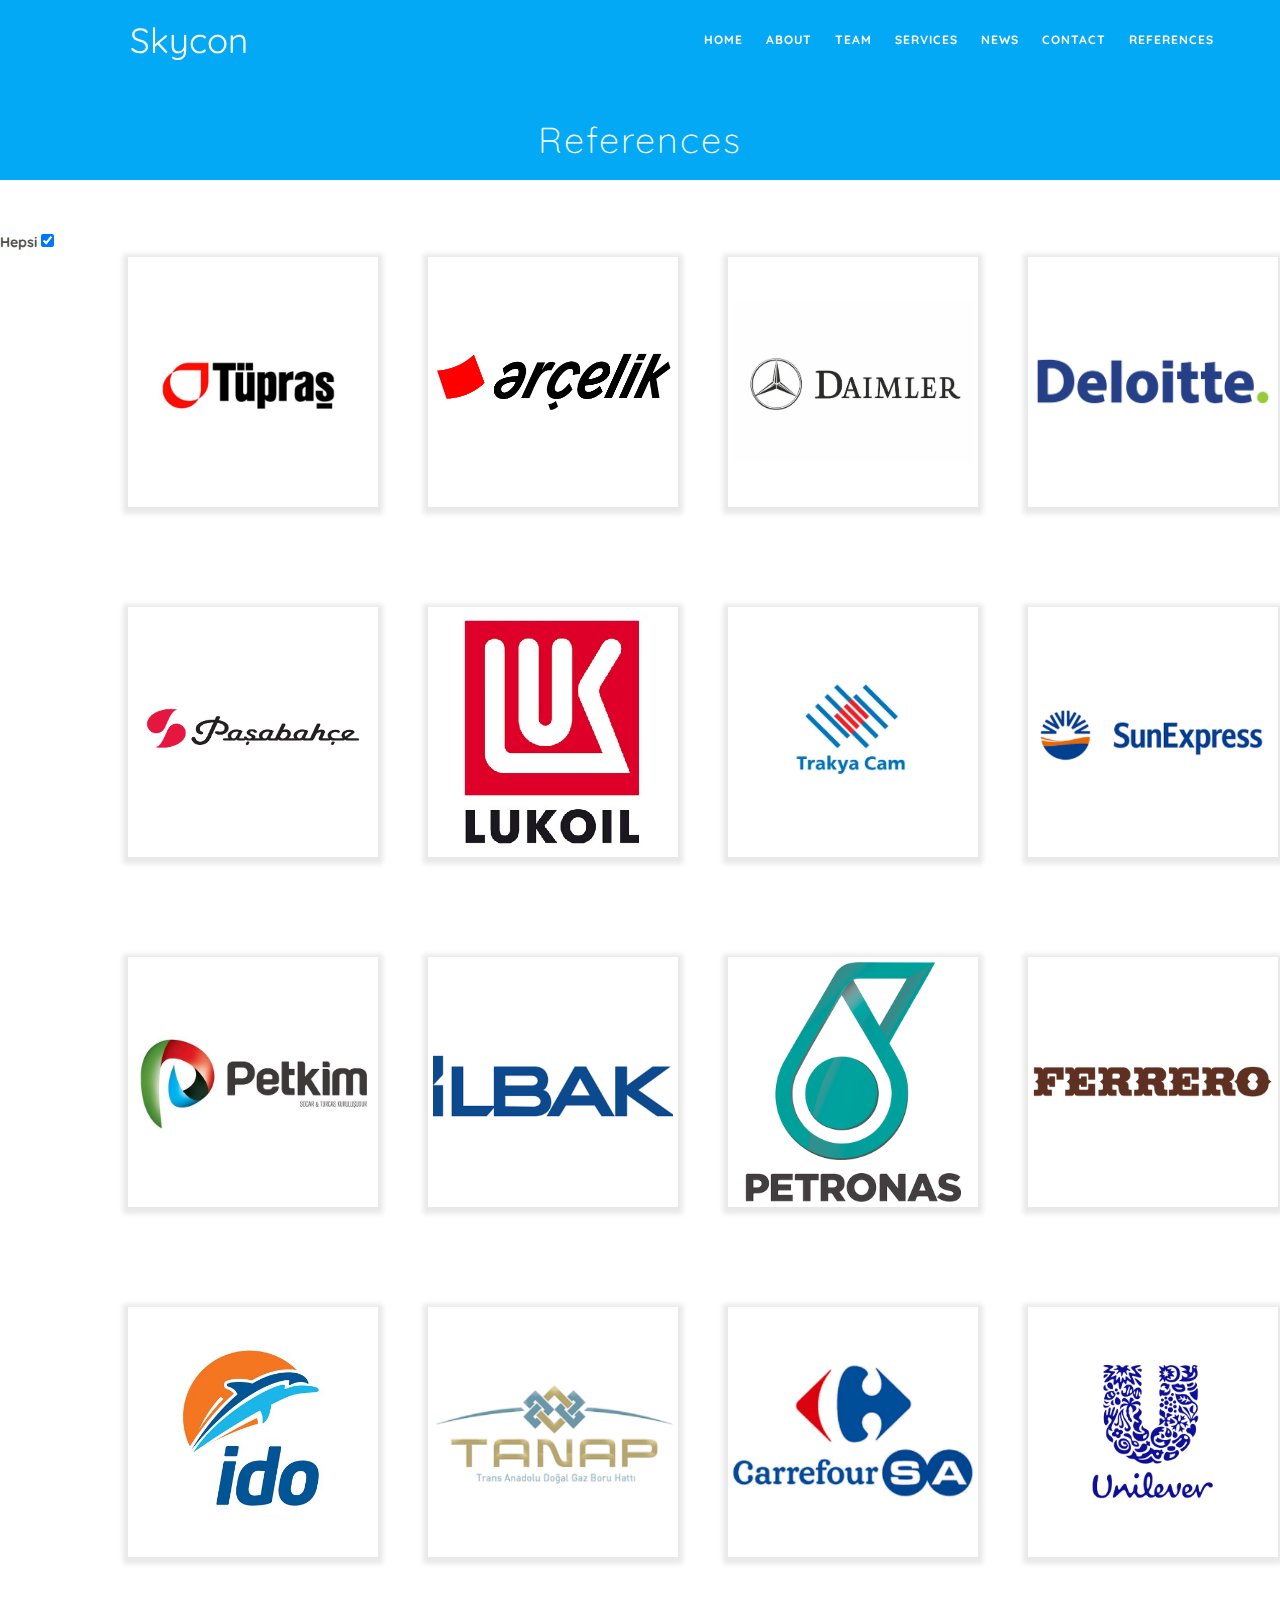
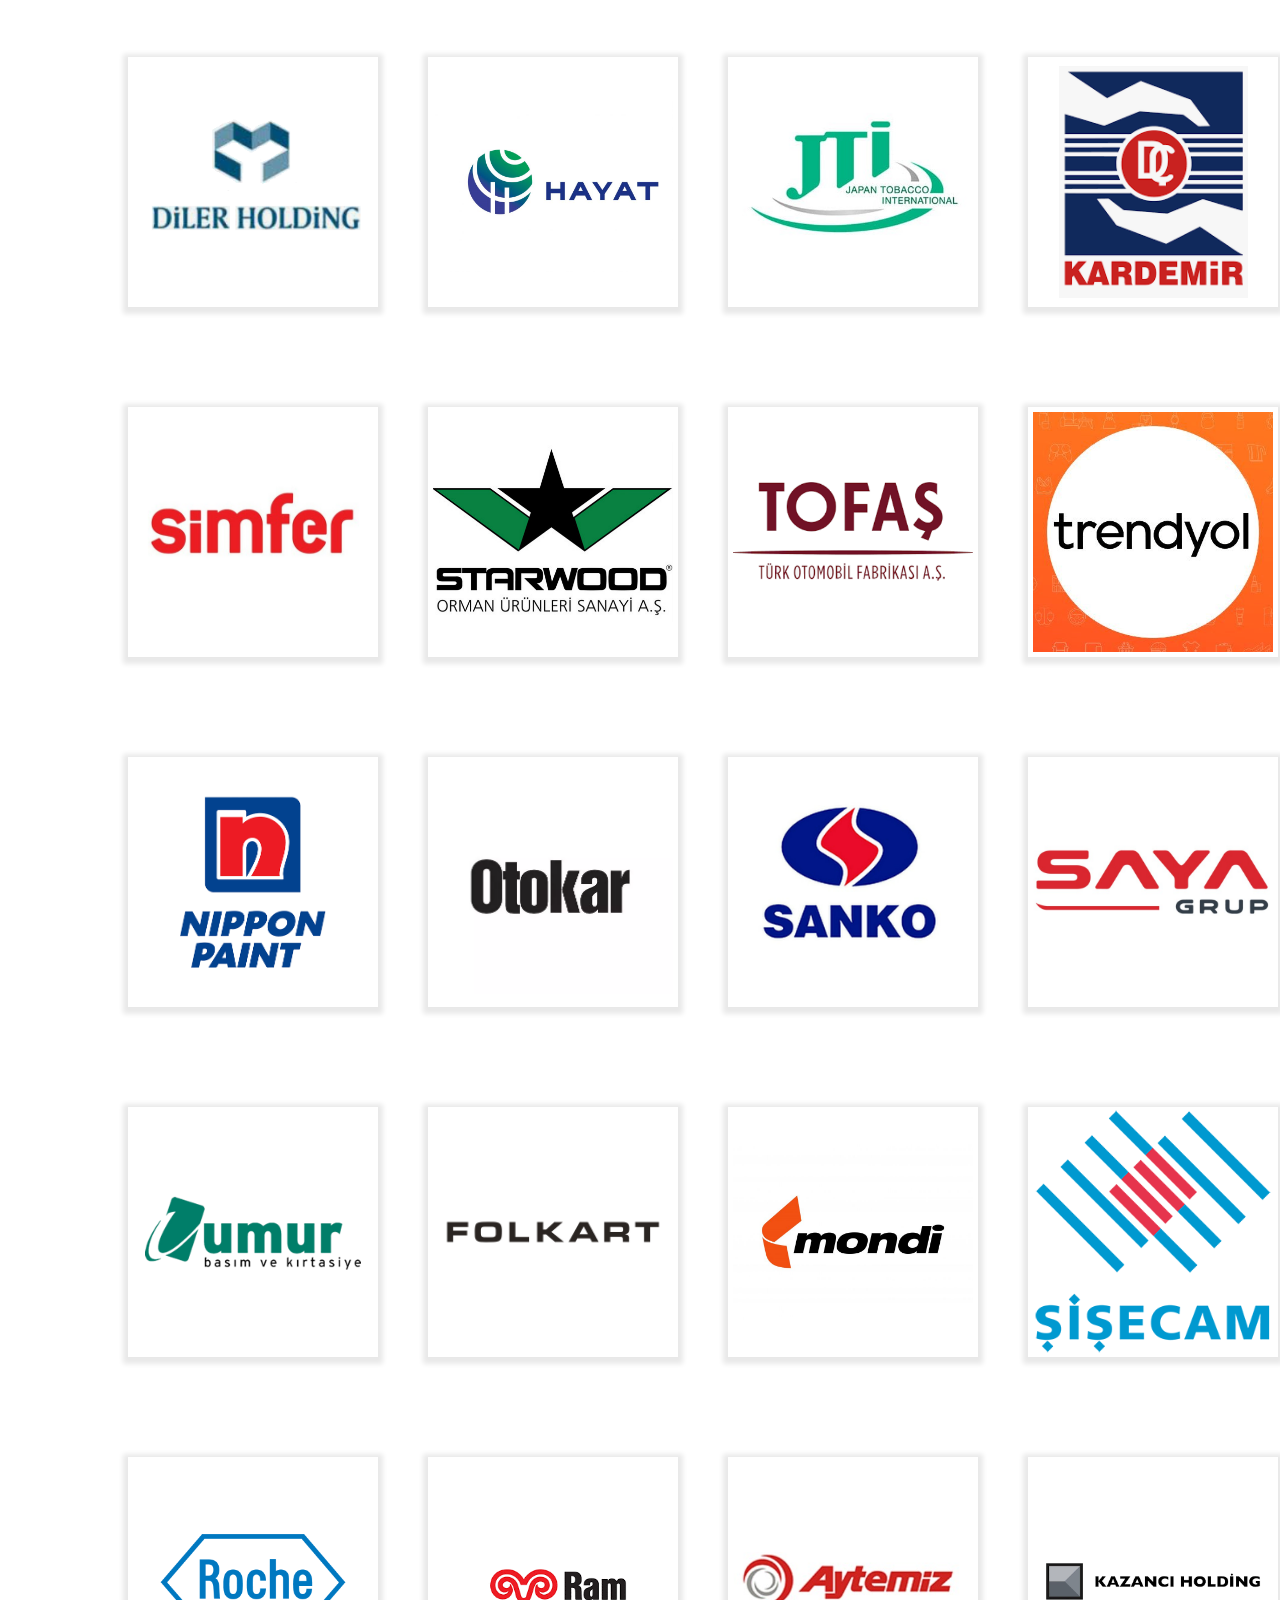
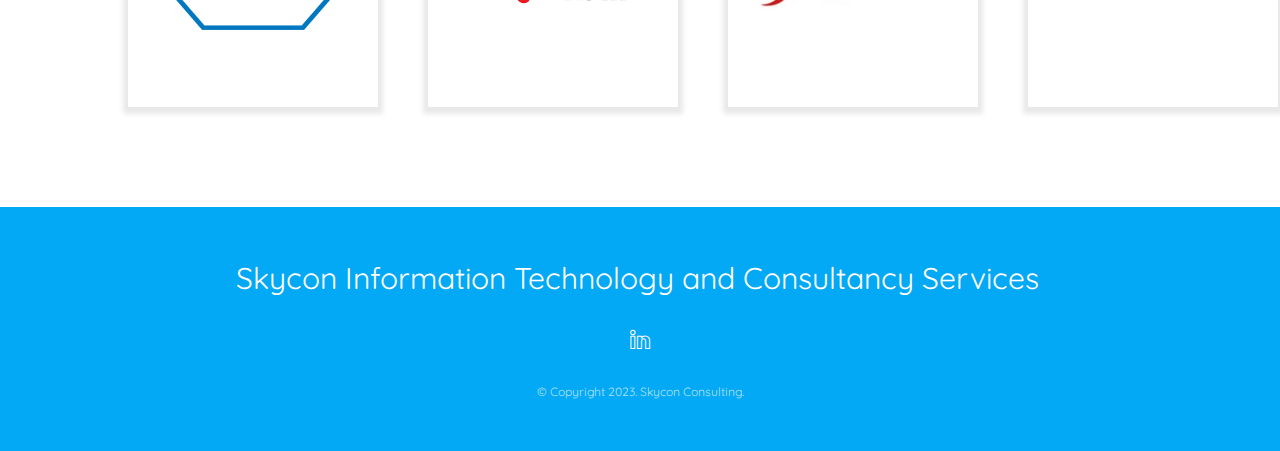
<file: references.html>
<!DOCTYPE html>
<!-- TO DO: Mobile compatability. -->
<html lang="en">
  <head>
    <!-- Google tag (gtag.js) -->
    <script
      async
      src="https://www.googletagmanager.com/gtag/js?id=UA-142024366-1"
    ></script>
    <script>
      window.dataLayer = window.dataLayer || [];
      function gtag() {
        dataLayer.push(arguments);
      }
      gtag("js", new Date());

      gtag("config", "UA-142024366-1");
    </script>
    <meta charset="utf-8" />
    <meta http-equiv="X-UA-Compatible" content="IE=edge" />
    <meta name="viewport" content="width=device-width, initial-scale=1" />
    <link rel="icon" href="images/SkyConisLogo.png" type="image/x-icon" />
    <title>References</title>
    <!-- Loading Header&Footer -->
    <script src="//code.jquery.com/jquery-3.6.3.js"></script>
    <script>
      $(function () {
        $("#footer").load("footer.html");
      });
    </script>
    <!-- Bootstrap -->
    <link href="bootstrap/css/bootstrap.min.css" rel="stylesheet" />
    <link href="css/style.css" rel="stylesheet" type="text/css" />
    <link href="css/flexslider.css" rel="stylesheet" type="text/css" />
    <link href="icons/css/ionicons.min.css" rel="stylesheet" type="text/css" />
    <link
      href="icons/css/simple-line-icons.css"
      rel="stylesheet"
      type="text/css"
    />

    <!--revolution slider setting css-->
    <link href="rs-plugin/css/settings.css" rel="stylesheet" />
    <link href="css/prettyPhoto.css" rel="stylesheet" type="text/css" />
    <!-- HTML5 shim and Respond.js for IE8 support of HTML5 elements and media queries -->
    <!-- WARNING: Respond.js doesn't work if you view the page via file:// -->
    <!--[if lt IE 9]>
      <script src="https://oss.maxcdn.com/html5shiv/3.7.2/html5shiv.min.js"></script>
      <script src="https://oss.maxcdn.com/respond/1.4.2/respond.min.js"></script>
    <![endif]-->
  </head>
  <body data-spy="scroll" data-target=".navbar" data-offset="80">
    <!-- Static navbar -->
    <nav class="navbar navbar-default navbar-fixed-top before-color">
      <div class="container">
        <div class="navbar-header">
          <button
            type="button"
            class="navbar-toggle collapsed"
            data-toggle="collapse"
            data-target="#navbar"
            aria-controls="navbar"
          >
            <span class="sr-only">Toggle navigation</span>
            <span class="icon-bar"></span>
            <span class="icon-bar"></span>
            <span class="icon-bar"></span>
          </button>
          <img
            class="logo"
            src="/images/SkyConisLogo.png"
            style="max-width: 50px; margin-top: 5px"
            alt="skycon_logo"
          />
          <a class="navbar-brand alo" href="index.html">Skycon</a>
        </div>
        <div id="navbar" class="navbar-collapse collapse">
          <ul class="nav navbar-nav navbar-right scroll-to">
            <li><a href="/index.html">Home</a></li>
            <li><a href="/index.html#about">About</a></li>
            <li><a href="/index.html#team">Team</a></li>
            <li><a href="/index.html#services">Services</a></li>
            <li><a href="/index.html#news">News</a></li>
            <li><a href="/index.html#contact">Contact</a></li>
            <li><a href="references.html" id="reference">References</a></li>
          </ul>
        </div>
        <!--/.nav-collapse -->
      </div>
      <!--/.container-fluid -->
    </nav>

    <div class="page-title">
      <div class="container text-center" style="margin-bottom: 50px">
        <h1>References</h1>
        <br />
      </div>
    </div>
    <!--page title-->

    <div class="filter-container">
      <label for="all">Hepsi</label>
      <input type="checkbox" name="filter" id="all" checked />
    </div>
    <section class="references">
      <div class="gallery">
        <div class="ref_image">
          <img src="images/references/tupras.png" alt="" class="maxwidth" />
        </div>
      </div>
      <div class="gallery">
        <div class="ref_image">
          <img src="images/references/arcelik.png" alt="" class="maxwidth" />
        </div>
      </div>
      <div class="gallery">
        <div class="ref_image">
          <img src="images/references/daimler.png" alt="" class="maxwidth" />
        </div>
      </div>
      <div class="gallery">
        <div class="ref_image">
          <img src="images/references/deloitte.png" alt="" class="maxwidth" />
        </div>
      </div>
      <div class="gallery">
        <div class="ref_image">
          <img src="images/references/aygaz.png" alt="" class="maxwidth" />
        </div>
      </div>
      <div class="gallery">
        <div class="ref_image">
          <img src="images/references/pasabahce.png" alt="" class="maxwidth" />
        </div>
      </div>
      <div class="gallery">
        <div class="ref_image">
          <img src="images/references/lukoil.png" alt="" class="maxwidth" />
        </div>
      </div>
      <div class="gallery">
        <div class="ref_image">
          <img src="images/references/trakyacam.png" alt="" class="maxwidth" />
        </div>
      </div>
      <div class="gallery">
        <div class="ref_image">
          <img src="images/references/sunexpress.png" alt="" class="maxwidth" />
        </div>
      </div>
      <div class="gallery">
        <div class="ref_image">
          <img src="images/references/celebi.png" alt="" class="maxwidth" />
        </div>
      </div>

      <div class="gallery">
        <div class="ref_image">
          <img src="images/references/petkim.png" alt="" class="maxwidth" />
        </div>
      </div>
      <div class="gallery">
        <div class="ref_image">
          <img src="images/references/ilbak.png" alt="" class="maxwidth" />
        </div>
      </div>
      <div class="gallery">
        <div class="ref_image">
          <img src="images/references/petronas.png" alt="" class="maxheight" />
        </div>
      </div>
      <div class="gallery">
        <div class="ref_image">
          <img src="images/references/ferrero.png" alt="" class="maxwidth" />
        </div>
      </div>
      <div class="gallery">
        <div class="ref_image">
          <img src="images/references/orhan.png" alt="" class="maxwidth" />
        </div>
      </div>

      <div class="gallery">
        <div class="ref_image">
          <img src="images/references/ido.png" alt="" class="maxwidth" />
        </div>
      </div>
      <div class="gallery">
        <div class="ref_image">
          <img src="images/references/tanap.png" alt="" class="maxwidth" />
        </div>
      </div>
      <div class="gallery">
        <div class="ref_image">
          <img
            src="images/references/carrefoursa.png"
            alt=""
            class="maxwidth"
          />
        </div>
      </div>
      <div class="gallery">
        <div class="ref_image">
          <img src="images/references/unilever.png" alt="" class="maxwidth" />
        </div>
      </div>
      <div class="gallery">
        <div class="ref_image">
          <img src="images/references/consolis.png" alt="" class="maxwidth" />
        </div>
      </div>

      <div class="gallery">
        <div class="ref_image">
          <img src="images/references/diler.png" alt="" class="maxwidth" />
        </div>
      </div>
      <div class="gallery">
        <div class="ref_image">
          <img src="images/references/hayat.png" alt="" class="maxwidth" />
        </div>
      </div>
      <div class="gallery">
        <div class="ref_image">
          <img src="images/references/jti.png" alt="" class="maxwidth" />
        </div>
      </div>
      <div class="gallery">
        <div class="ref_image">
          <img src="images/references/kardemir.png" alt="" class="maxwidth" />
        </div>
      </div>
      <div class="gallery">
        <div class="ref_image">
          <img src="images/references/linde.png" alt="" class="maxwidth" />
        </div>
      </div>

      <div class="gallery">
        <div class="ref_image">
          <img src="images/references/simfer.png" alt="" class="maxwidth" />
        </div>
      </div>
      <div class="gallery">
        <div class="ref_image">
          <img src="images/references/starwood.png" alt="" class="maxwidth" />
        </div>
      </div>
      <div class="gallery">
        <div class="ref_image">
          <img src="images/references/tofas.png" alt="" class="maxwidth" />
        </div>
      </div>
      <div class="gallery">
        <div class="ref_image">
          <img src="images/references/trendyol.png" alt="" class="maxwidth" />
        </div>
      </div>
      <div class="gallery">
        <div class="ref_image">
          <img src="images/references/trt.png" alt="" class="maxwidth" />
        </div>
      </div>
      <div class="gallery">
        <div class="ref_image">
          <img src="images/references/nippon.png" alt="" class="maxwidth" />
        </div>
      </div>
      <div class="gallery">
        <div class="ref_image">
          <img src="images/references/otokar.png" alt="" class="maxwidth" />
        </div>
      </div>
      <div class="gallery">
        <div class="ref_image">
          <img src="images/references/sanko.png" alt="" class="maxwidth" />
        </div>
      </div>
      <div class="gallery">
        <div class="ref_image">
          <img src="images/references/saya.png" alt="" class="maxwidth" />
        </div>
      </div>
      <div class="gallery">
        <div class="ref_image">
          <img src="images/references/sendeo.png" alt="" class="maxwidth" />
        </div>
      </div>
      <div class="gallery">
        <div class="ref_image">
          <img src="images/references/umur.png" alt="" class="maxwidth" />
        </div>
      </div>
      <div class="gallery">
        <div class="ref_image">
          <img src="images/references/folkart.png" alt="" class="maxwidth" />
        </div>
      </div>
      <div class="gallery">
        <div class="ref_image">
          <img src="images/references/mondi.png" alt="" class="maxwidth" />
        </div>
      </div>
      <div class="gallery">
        <div class="ref_image">
          <img src="images/references/sisecam.png" alt="" class="maxwidth" />
        </div>
      </div>
      <div class="gallery">
        <div class="ref_image">
          <img src="images/references/teva.png" alt="" class="maxwidth" />
        </div>
      </div>
      <div class="gallery">
        <div class="ref_image">
          <img src="images/references/roche.png" alt="" class="maxwidth" />
        </div>
      </div>
      <div class="gallery">
        <div class="ref_image">
          <img src="images/references/ram.png" alt="" class="maxwidth" />
        </div>
      </div>
      <div class="gallery">
        <div class="ref_image">
          <img src="images/references/aytemiz.png" alt="" class="maxwidth" />
        </div>
      </div>
      <div class="gallery">
        <div class="ref_image">
          <img src="images/references/kazanci.png" alt="" class="maxwidth" />
        </div>
      </div>
      <div class="gallery">
        <div class="ref_image">
          <img src="images/references/aksa.png" alt="" class="maxwidth" />
        </div>
      </div>
    </section>
    <div id="footer"></div>
    <!-- jQuery (necessary for Bootstrap's JavaScript plugins) -->
    <script src="js/jquery.min.js" type="text/javascript"></script>
    <script src="js/moderniz.min.js" type="text/javascript"></script>
    <script src="js/jquery.easing.1.3.js" type="text/javascript"></script>
    <!-- bootstrap js-->
    <script src="bootstrap/js/bootstrap.min.js" type="text/javascript"></script>
    <script type="text/javascript" src="js/jquery.flexslider-min.js"></script>
    <script type="text/javascript" src="js/parallax.min.js"></script>
    <script type="text/javascript" src="js/jquery.prettyPhoto.js"></script>
    <script type="text/javascript" src="js/jqBootstrapValidation.js"></script>
    <!--revolution slider scripts-->
    <script
      src="rs-plugin/js/jquery.themepunch.tools.min.js"
      type="text/javascript"
    ></script>
    <script
      src="rs-plugin/js/jquery.themepunch.revolution.min.js"
      type="text/javascript"
    ></script>
    <script src="js/template.js" type="text/javascript"></script>
  </body>
</html>
</file>
<file: css/style.css>
@import url("https://fonts.googleapis.com/css?family=Open+Sans:400,700,600,400italic");
@import url("https://fonts.googleapis.com/css2?family=Quicksand:wght@300;400;500;700&display=swap");

body {
  background: white;
  font-family: "Quicksand", sans-serif;

  font-weight: 400;
  color: #505050;
  -webkit-font-smoothing: antialiased;
  -webkit-text-size-adjust: 100%;
  font-size: 14px;
}
/***basics****/
a,
a:hover,
a:focus,
i {
  text-decoration: none;
  outline: 0;
  transition: all 0.3s ease-in-out;
  -webkit-transition: all 0.3s ease-in-out;
  -moz-transition: all 0.3s ease-in-out;
  -o-transition: all 0.3s ease-in-out;
  -ms-transition: all 0.3s ease-in-out;
}
p {
  font-weight: 300;
  font-size: 13px;
  letter-spacing: 1px;
  color: #444444;
  line-height: 24px;
}
.section-padding {
  padding-top: 100px;
  padding-bottom: 40px;
}
.divided30 {
  width: 100%;
  height: 30px;
}
.padding-bottom30 {
  padding-bottom: 30px;
}
.margin-bottom30 {
  margin-bottom: 30px;
}
h1,
h2,
h3,
h4,
h5,
h6 {
  margin-top: 0px;
  font-family: "Quicksand", sans-serif;
}
.colored-text {
  color: #03a9f4;
}

.alo {
  font-family: "Quicksand", sans-serif;
  display: inline-block;
  /* text-transform: uppercase; */
  margin-right: 5px;
}
.section-title {
  position: relative;
  padding-top: 20px;
  padding-bottom: 20px;
  margin-bottom: 60px;
}
.section-title h1 {
  /* text-transform: uppercase; */
  font-weight: 300;
  margin: 0px;
  font-size: 40px;
  margin-bottom: 0px;
  letter-spacing: 1px;
}
.border-line {
  width: 40px;
  height: 1px;
  margin-top: 20px;
  display: block;
  text-align: center;
  background-color: #03a9f4;
  margin-left: auto;
  margin-right: auto;
}
.subtitle-caption {
  font-weight: 400;
  margin-top: 20px;
  font-size: 14px;
  margin-bottom: 0;
  line-height: 25px;
  text-transform: capitalize;
}
.center-title {
  margin-bottom: 40px;
  text-align: center;
  text-transform: capitalize;
  font-weight: 300;
  letter-spacing: 2px;
}
.no-padding {
  padding: 0px;
}
/****navbar css****/
@media (min-width: 768px) {
  .logo {
    transition: opacity 0.3s;
    opacity: 0;
  }
  .logo.after-color {
    transition: opacity 0.3s;
    opacity: 1;
  }
  nav.before-color {
    background-color: rgba(255, 255, 255, 0);
    padding: 15px 0;
  }
  nav.after-color {
    background-color: rgba(255, 255, 255, 0.95);
    padding: 0px 0;
    box-shadow: 0px 1px 5px rgba(0, 0, 0, 0.302);
    -webkit-box-shadow: 0px 1px 5px rgba(0, 0, 0, 0.302);
  }
  nav.before-color.navbar-default .navbar-brand {
    color: #fff;
    font-size: 35px;
    font-weight: 400;
  }
  nav.after-color.navbar-default .navbar-brand {
    color: #000;
    font-size: 35px;
    font-weight: 400;
  }
  nav.before-color .navbar-nav > li > a {
    color: #fff;
  }

  nav.after-color .navbar-nav > li > a {
    color: #333;
  }
  .nav > li > a {
    position: relative;
    display: block;
    padding: 15px 11px;
  }
  nav.before-color .nav > li {
    border-left: 1px solid transparent;
  }
  nav.after-color .nav > li {
    border-left: 1px solid rgba(0, 0, 0, 0.1);
  }
}
.navbar-default {
  background-color: rgba(255, 255, 255, 0.95);
  border: 0px;
  margin: 0px;
  width: 100%;
  left: 0;
  right: 0;
  padding: 5px 0;
  z-index: 9999;
  transition: all 0.3s ease-in-out;
  -webkit-transition: all 0.3s ease-in-out;
  -moz-transition: all 0.3s ease-in-out;
  -o-transition: all 0.3s ease-in-out;
  -ms-transition: all 0.3s ease-in-out;
}
.navbar-default .navbar-nav > li > a {
  color: #333;
  font-weight: 700;
  font-size: 12px;
  text-transform: uppercase;
  font-family: "Quicksand", sans-serif;
  letter-spacing: 1px;
}
.navbar-default .navbar-nav > li > a:hover {
  color: #03a9f4;
}

.after-color #reference {
  color: #03a9f4;
}

.navbar-default .navbar-nav > .active > a,
.navbar-default .navbar-nav > .active > a:focus,
.navbar-default .navbar-nav > .active > a:hover {
  color: #03a9f4;
  background-color: transparent;
}

.navbar-default .navbar-nav > .open > a,
.navbar-default .navbar-nav > .open > a:focus,
.navbar-default .navbar-nav > .open > a:hover {
  color: #03a9f4;
  background-color: transparent;
}

.navbar-default .navbar-brand {
  color: #000;
  font-size: 35px;
  font-weight: 400;
}
.navbar-default .navbar-nav > li:hover .dropdown-menu {
  display: block;
}
/*********

BUTTONS

*********/

.btn {
  text-transform: uppercase;
  font-weight: 400;
  font-size: 14px;
  letter-spacing: 2px;
  border-radius: 25px;
  font-family: "Quicksand", sans-serif;
  -webkit-transition: all 0.3s ease;
  -moz-transition: all 0.3s ease;
  transition: all 0.3s ease;
}
.btn:focus {
  outline: 0;
}
.btn-white {
  color: #fff;
  padding: 0px;
  border: 1px solid #fff;
  padding: 10px 20px;
  background-color: transparent;
}
.btn-white:hover {
  color: #03a9f4;
  border-color: #fff;
  background-color: #fff;
}
.btn-border-black {
  border: 1px solid #333;
  color: #333;
  padding: 10px 25px;
  background-color: transparent;
}
.btn-border-black:hover {
  color: #fff;
  border-color: #333;
  background-color: #333;
}
.btn-border-theme {
  border: 1px solid #03a9f4;
  color: #03a9f4;
  padding: 10px 25px;
  background-color: transparent;
}
.btn-border-theme:hover {
  color: #fff;
  border-color: #03a9f4;
  background-color: #03a9f4;
}
.btn-radius {
  padding: 13px 40px;
  border-radius: 30px;
  -webkit-border-radius: 30px;
}
/***********

SLIDER REVOLUTION CSS

**************/

.slider-title {
  color: #fff;
  font-weight: 100;
  /* text-transform: uppercase; */
  font-size: 70px;
  letter-spacing: 2px;
  font-family: "Quicksand", sans-serif;
}
.slider-title span {
  font-weight: 700;
}
.slider-caption {
  color: #f8f8f8;
  font-size: 16px;
  font-weight: 300;
  font-family: "Quicksand", sans-serif;
}
.slider-button a.btn-white {
  color: #000;
  background-color: #fff;
}
.slider-button a.btn-white:hover {
  color: #fff;
  background-color: transparent;
}
/********

services icons css

********/
.feature-icon-wrap {
  position: relative;
  padding-bottom: 40px;
  margin: 0px;
}
.feature-icon-wrap .left-side-icon {
  float: left;
}
.feature-icon-wrap .left-side-icon .front-icon {
  font-size: 3em;
  color: #03a9f4;
}

.back-icon {
  z-index: -1;
  color: #f0f0f0;
  position: absolute;
  padding-left: 40px;
  left: 0;
  top: 0;
  width: 100px;
  height: 100px;
  line-height: 100px;
  font-size: 100px;
}
.feature-icon-wrap .features-text-right {
  padding-left: 40px;
  overflow: hidden;
}
.features-text-right h3 {
  text-transform: uppercase;
  font-weight: 700;
  font-size: 18px;
  letter-spacing: 1px;
}
.services-icons .left-side-icon i {
  width: 70px;
  height: 70px;
  line-height: 70px;
  display: inline-block;
  text-align: center;
  border-radius: 50%;
  -webkit-border-radius: 50%;
  border: 1px solid #03a9f4;
}
/************

TEAM CSS

*************/
.team {
  padding-top: 50px;
  padding-bottom: 20px;
  background-color: #e6e6e6;
}

.team-box {
  text-align: center;
  padding: 0px;
  background-color: #f5f5f5;
  border-radius: 4px;
  -webkit-border-radius: 4px;
  position: relative;
}
.team-box img {
  width: 100%;
}
.team-desc h4 {
  margin-bottom: 0px;
  text-transform: uppercase;
  font-weight: 400;
  margin-top: 15px;
}
.team-desc em {
  display: block;
  margin-bottom: 15px;
  margin-top: 5px;
}
.team-box .social {
  position: absolute;
  left: 0;
  bottom: 0;
  width: 100%;
  padding: 10px 5px;
  background-color: rgba(255, 255, 255, 0.8);
  margin: 0;
}

.social li a {
  font-size: 20px;

  text-align: center;
  display: block;
  color: #fff;
}
.social li a i {
  display: block;
  color: #333;
}
.social li a:hover i {
  color: #03a9f4;
}

.linkedin {
  position: absolute;
  left: 0;
  bottom: 0;
  width: 100%;
  padding: 10px 5px;
  background-color: rgba(255, 255, 255, 0.8);
  margin: 0;
  text-align: center;
}
.linkedin li a {
  font-size: 20px;

  text-align: center;
  display: block;
  color: #fff;
}
.linkedin li a i {
  display: block;
  color: #333;
}
.linkedin li a:hover i {
  color: #03a9f4;
}

/******fun facts*****/
.funfacts {
  background: url(../images/bg-2.jpg);
  background-position: 50% 0;
  background-size: cover;
  background-repeat: no-repeat;
  background-attachment: fixed;
  width: 100%;
  height: auto;
  overflow-x: hidden;
  overflow-y: hidden;
  /* vertical-align: middle; */
  z-index: 1;
  display: block;
  position: relative;
  padding-top: 100px;
  padding-bottom: 70px;
}
.fact-box {
  padding: 25px 30px;
  background-color: rgba(255, 255, 255, 0.8);
}
.fact-box h2 {
  color: #03a9f4;
  font-size: 45px;
}
.fact-box h5 {
  color: #000;
  font-weight: 300;
}
.testimonials {
  background: url(../images/bg-3.jpg);
  background-position: 50% 0;
  background-size: cover;
  background-repeat: no-repeat;
  background-attachment: fixed;
  width: 100%;
  height: auto;
  overflow-x: hidden;
  overflow-y: hidden;
  /* vertical-align: middle; */
  z-index: 1;
  display: block;
  position: relative;
  padding-top: 100px;
  padding-bottom: 100px;
}
.testimonials .testislider .slide-items img {
  width: 80px;
  height: auto;
  display: block;
  margin-left: auto;
  margin-right: auto;
  border-radius: 50%;
  -webkit-border-radius: 50%;
  margin-bottom: 20px;
}
.testimonials .flex-direction-nav a:before {
  font-family: "Ionicons";
  font-size: 40px;
  display: inline-block;
  content: "\f3d5";
}
.testimonials .flex-direction-nav a.flex-next:before {
  content: "\f3d6";
}
.testimonials .flexslider {
  margin: 0px;
}
.testimonials .flex-direction-nav a {
  text-decoration: none;
  display: block;
  width: 40px;
  height: 40px;
  line-height: 40px;
  margin: -20px 0 0;
  position: absolute;
  top: 50%;
  z-index: 10;
  overflow: hidden;
  opacity: 0;
  cursor: pointer;
  color: rgba(255, 255, 255, 1);
  text-shadow: none;
  -webkit-transition: all 0.3s ease;
  -moz-transition: all 0.3s ease;
  transition: all 0.3s ease;
  text-align: center;
}
.testimonials .flexslider {
  background: rgba(0, 0, 0, 0);
  border: 0px;
  box-shadow: none;
  -webkit-box-shadow: none;
}

/****work****/

#work {
  background-color: #f7f7f8;
}
.portfolio-thumb {
  margin-bottom: 30px;
}
.imgoverlay {
  position: relative;
  overflow: hidden;
  display: block;
  max-width: 100%;
}

.imgoverlay img {
  -webkit-transition: all 0.4s ease;
  -moz-transition: all 0.4s ease;
  -o-transition: all 0.4s ease;
  -ms-transition: all 0.4s ease;
  transition: all 0.4s ease;
}

.imgoverlay:hover img {
  transform: scale(1.07);
  -ms-transform: scale(1.07);
  -webkit-transform: scale(1.07);
}

.imgoverlay .overlay {
  width: 100%;
  height: 100%;
  position: absolute;
  top: 0;
  left: 0;
  z-index: 0;
  opacity: 0;
  filter: alpha(opacity=0);
  -ms-filter: "alpha(Opacity=0)";
  -webkit-transition: opacity 0.3s ease;
  -moz-transition: opacity 0.3s ease;
  -o-transition: opacity 0.3s ease;
  -ms-transition: opacity 0.3s ease;
  transition: opacity 0.3s ease;
}

.imgoverlay:hover .overlay {
  opacity: 1;
  filter: alpha(opacity=100);
  -ms-filter: "alpha(Opacity=100)";
}

.imgoverlay .overlaycolor {
  width: 100%;
  height: 100%;
  background: #000;
  position: absolute;
  top: 0;
  left: 0;
  z-index: 0;
  opacity: 0.8;
  filter: alpha(opacity=80);
  -ms-filter: "alpha(Opacity=80)";
}

.imgoverlay .overlayinfo {
  width: 100%;
  text-align: center;
  display: block;
  position: absolute;
  top: 45%;
  left: 0;
  -webkit-transition: top 0.3s ease;
  -moz-transition: top 0.3s ease;
  -o-transition: top 0.3s ease;
  -ms-transition: top 0.3s ease;
  transition: top 0.3s ease;
}

.imgoverlay:hover .overlayinfo {
  top: 50%;
}

.portfolio-thumb a {
  color: #fff;
  text-decoration: none;
}
.portfolio-thumb .work-description {
  text-align: center;
  padding: 20px 0;
}
.portfolio-thumb .work-description a {
  color: #333;
  text-transform: uppercase;
  font-size: 15px;
}
.overlayinfo h6 {
  font-size: 13px;
  text-transform: uppercase;
  letter-spacing: 0.1em;
}

/*****news****/
.news-wrapper {
  padding: 0px;
}
.news-wrapper .news-inner {
  display: block;
  padding: 70px 20px;
  position: relative;
}
.news-wrapper .row {
  margin: 0px;
}
.news-inner .date {
  color: #03a9f4;
  font-weight: 400;
  font-style: italic;
}
.news-inner .title {
  color: #777;
  -webkit-transition: all 0.3s ease;
  -moz-transition: all 0.3s ease;
  -o-transition: all 0.3s ease;
  -ms-transition: all 0.3s ease;
  transition: all 0.3s ease;
  letter-spacing: 0;
}
.news-inner p {
  margin-top: 15px;
  margin-bottom: 0px;
}
.news-inner:hover .title {
  letter-spacing: 1px;
}
.post-overlay {
  position: absolute;
  width: 100%;
  height: 100%;
  top: 0px;
  background: rgba(255, 255, 255, 0.8);
  z-index: 1;
  left: 0;
}
.post-preview-content {
  z-index: 2;
  position: relative;
}
.post-option {
  margin-bottom: 0px;
  margin-top: 15px;
}
.post-option a {
  margin-right: 5px;
  display: inline-block;
  color: #999;
}
.post-option a:hover {
  color: #03a9f4;
}
/****

cta

******/
.cta {
  padding-bottom: 40px;
}
.cta h1 {
  text-transform: uppercase;
  font-weight: 700;
  color: #000;
  margin-bottom: 30px;
}
.cta-bg {
  background-color: #03a9f4;
  padding-top: 40px;
}
.cta-bg h1 {
  color: #fff;
}
/***contact****/
#contact {
  background: url(../images/bg-1.jpg);
  background-position: 50% 0;
  background-size: cover;
  background-repeat: no-repeat;
  background-attachment: fixed;
  width: 100%;
  height: auto;
  overflow-x: hidden;
  overflow-y: hidden;
  /* vertical-align: middle; */
  z-index: 1;
  display: block;
  position: relative;
}
.contact-details i {
  font-size: 50px;
  color: #fff;
}
.contact-details h4 {
  margin: 20px 0;
  color: #fff;
  font-weight: 300;
  font-style: italic;
}
.contact-form {
  background-color: rgba(0, 0, 0, 0.3);
  padding: 30px;
  margin: 30px 0;
}
.contact-form .form-control {
  min-height: 45px;
  border: 0px;
  box-shadow: none;
  -webkit-box-shadow: none;
  border: 1px solid #fff;
  border-radius: 0px;
  background-color: transparent;
  color: #fff;
  -webkit-border-radius: 0px;
}
.contact-form h3 {
  margin-bottom: 20px;
  font-weight: 700;
  color: #fff;
  text-transform: uppercase;
}
.help-block {
  margin: 0px;
}
.help-block ul {
  list-style: none;
  padding: 0;
  margin: 0;
}
.help-block ul li {
  color: #fff;
  padding: 0px 10px;
  background-color: #03a9f4;
  font-size: 12px;
}
.footer {
  padding: 50px 0;
  background-color: #03a9f4;
}
.footer .alo {
  display: block;
  color: #fff;
  font-size: 30px;
  text-transform: none;
}
.footer .social {
  margin: 30px 0;
}
.footer .social li a i {
  color: #f5f5f5;
  display: block;
}
.footer .social li a:hover i {
  opacity: 0.6;
}
.footer .copyright {
  display: block;
  color: rgba(255, 255, 255, 0.7);
  font-size: 12px;
}

/******inner pages******/
.page-title {
  background-color: #03a9f4;
  padding-top: 120px;
}
.page-title h1 {
  color: #fff;
  margin: 0px;
  font-weight: 300;
  /* text-transform: uppercase; */
  letter-spacing: 2px;
}
.page-title .border-line {
  background-color: #fff;
}
.news-content p {
  color: #999;
  font-size: 14px;
}
.pager li > a,
.pager li > span {
  color: #03a9f4;
}
.gallery {
  margin-bottom: 100px;
  margin-right: auto;
  margin-left: auto;
}
.references {
  display: grid;
  grid-template-columns: repeat(5, 1fr);
  padding-left: 10%;
  padding-right: 10%;
  grid-column-gap: 50px;
}
.maxwidth {
  max-width: 240px;
}
.maxheight {
  max-height: 240px;
}
.ref_image {
  text-align: center;
  box-shadow: 0px 2px 5px 5px rgba(0, 0, 0, 0.09);
  width: 250px;
  height: 250px;
  display: flex;
  justify-content: center;
  align-items: center;
}
.logo {
  float: left;
  margin-right: 10px;
}

/* -----SLIDER-START----- */

.slide-container {
  max-width: 90%;
  width: 100%;
  padding: 40px 0;
}
.slide-content {
  margin: 0 40px;
  overflow: hidden;
}
.card {
  background-color: #e6e6e6;
}
.image-content,
.card-content {
  display: flex;
  flex-direction: column;
  align-items: center;
  padding: 10px 14px;
}
.image-content {
  position: relative;
  row-gap: 5px;
  padding: 25px 0;
}
.overlay {
  position: absolute;
  left: 0;
  top: 0;
  height: 100%;
  width: 100%;
}
.overlay::before,
.overlay::after {
  content: "";
  position: absolute;
  right: 0;
  bottom: -40px;
  height: 40px;
  width: 40px;
}
.overlay::after {
  background-color: #e6e6e6;
}
.card-image {
  position: relative;
  min-width: 330px;
  max-height: 330px;
  min-height: 330px;
}
.card-image .card-img {
  height: 100%;
  width: 100%;
  object-fit: cover;
  min-width: 330px;
  max-height: 330px;
}
.name {
  font-size: 18px;
  font-weight: 500;
  color: #333;
}
.description {
  font-size: 14px;
  color: #707070;
  text-align: center;
}
.button {
  border: none;
  font-size: 16px;
  color: #fff;
  padding: 8px 16px;
  background-color: #03a9f4;
  margin: 14px;
  cursor: pointer;
  transition: all 0.3s ease;
}
.button:hover {
  background: #265df2;
}

.swiper-navBtn {
  color: #6e93f7;
  transition: color 0.3s ease;
}
.swiper-navBtn:hover {
  color: #03a9f4;
}
.swiper-navBtn::before,
.swiper-navBtn::after {
  font-size: 35px;
}
.swiper-button-next {
  right: 0;
}
.swiper-button-prev {
  left: 0;
}
.swiper-pagination-bullet {
  background-color: #6e93f7;
  opacity: 1;
}
.swiper-pagination-bullet-active {
  background-color: #03a9f4;
}

@media screen and (max-width: 768px) {
  .slide-content {
    margin: 0 10px;
  }
  .swiper-navBtn {
    display: none;
  }
}
/* -----SLIDER-END----- */
</file>
<file: icons/css/simple-line-icons.css>
@font-face {
  font-family: "simple-line-icons";
  src: url("../fonts/Simple-Line-Icons.eot?v=2.4.0");
  src: url("../fonts/Simple-Line-Icons.eot?v=2.4.0#iefix")
      format("embedded-opentype"),
    url("../fonts/Simple-Line-Icons.woff2?v=2.4.0") format("woff2"),
    url("../fonts/Simple-Line-Icons.ttf?v=2.4.0") format("truetype"),
    url("../fonts/Simple-Line-Icons.woff?v=2.4.0") format("woff"),
    url("../fonts/Simple-Line-Icons.svg?v=2.4.0#simple-line-icons")
      format("svg");
  font-weight: normal;
  font-style: normal;
}
/*
   Use the following CSS code if you want to have a class per icon.
   Instead of a list of all class selectors, you can use the generic [class*="icon-"] selector, but it's slower:
  */
.icon-user,
.icon-people,
.icon-user-female,
.icon-user-follow,
.icon-user-following,
.icon-user-unfollow,
.icon-login,
.icon-logout,
.icon-emotsmile,
.icon-phone,
.icon-call-end,
.icon-call-in,
.icon-call-out,
.icon-map,
.icon-location-pin,
.icon-direction,
.icon-directions,
.icon-compass,
.icon-layers,
.icon-menu,
.icon-list,
.icon-options-vertical,
.icon-options,
.icon-arrow-down,
.icon-arrow-left,
.icon-arrow-right,
.icon-arrow-up,
.icon-arrow-up-circle,
.icon-arrow-left-circle,
.icon-arrow-right-circle,
.icon-arrow-down-circle,
.icon-check,
.icon-clock,
.icon-plus,
.icon-minus,
.icon-close,
.icon-event,
.icon-exclamation,
.icon-organization,
.icon-trophy,
.icon-screen-smartphone,
.icon-screen-desktop,
.icon-plane,
.icon-notebook,
.icon-mustache,
.icon-mouse,
.icon-magnet,
.icon-energy,
.icon-disc,
.icon-cursor,
.icon-cursor-move,
.icon-crop,
.icon-chemistry,
.icon-speedometer,
.icon-shield,
.icon-screen-tablet,
.icon-magic-wand,
.icon-hourglass,
.icon-graduation,
.icon-ghost,
.icon-game-controller,
.icon-fire,
.icon-eyeglass,
.icon-envelope-open,
.icon-envelope-letter,
.icon-bell,
.icon-badge,
.icon-anchor,
.icon-wallet,
.icon-vector,
.icon-speech,
.icon-puzzle,
.icon-printer,
.icon-present,
.icon-playlist,
.icon-pin,
.icon-picture,
.icon-handbag,
.icon-globe-alt,
.icon-globe,
.icon-folder-alt,
.icon-folder,
.icon-film,
.icon-feed,
.icon-drop,
.icon-drawer,
.icon-docs,
.icon-doc,
.icon-diamond,
.icon-cup,
.icon-calculator,
.icon-bubbles,
.icon-briefcase,
.icon-book-open,
.icon-basket-loaded,
.icon-basket,
.icon-bag,
.icon-action-undo,
.icon-action-redo,
.icon-wrench,
.icon-umbrella,
.icon-trash,
.icon-tag,
.icon-support,
.icon-frame,
.icon-size-fullscreen,
.icon-size-actual,
.icon-shuffle,
.icon-share-alt,
.icon-share,
.icon-rocket,
.icon-question,
.icon-pie-chart,
.icon-pencil,
.icon-note,
.icon-loop,
.icon-home,
.icon-grid,
.icon-graph,
.icon-microphone,
.icon-music-tone-alt,
.icon-music-tone,
.icon-earphones-alt,
.icon-earphones,
.icon-equalizer,
.icon-like,
.icon-dislike,
.icon-control-start,
.icon-control-rewind,
.icon-control-play,
.icon-control-pause,
.icon-control-forward,
.icon-control-end,
.icon-volume-1,
.icon-volume-2,
.icon-volume-off,
.icon-calendar,
.icon-bulb,
.icon-chart,
.icon-ban,
.icon-bubble,
.icon-camrecorder,
.icon-camera,
.icon-cloud-download,
.icon-cloud-upload,
.icon-envelope,
.icon-eye,
.icon-flag,
.icon-heart,
.icon-info,
.icon-key,
.icon-link,
.icon-lock,
.icon-lock-open,
.icon-magnifier,
.icon-magnifier-add,
.icon-magnifier-remove,
.icon-paper-clip,
.icon-paper-plane,
.icon-power,
.icon-refresh,
.icon-reload,
.icon-settings,
.icon-star,
.icon-symbol-female,
.icon-symbol-male,
.icon-target,
.icon-credit-card,
.icon-paypal,
.icon-social-tumblr,
.icon-social-twitter,
.icon-social-facebook,
.icon-social-instagram,
.icon-social-linkedin,
.icon-social-pinterest,
.icon-social-github,
.icon-social-google,
.icon-social-reddit,
.icon-social-skype,
.icon-social-dribbble,
.icon-social-behance,
.icon-social-foursqare,
.icon-social-soundcloud,
.icon-social-spotify,
.icon-social-stumbleupon,
.icon-social-youtube,
.icon-social-dropbox,
.icon-social-vkontakte,
.icon-social-steam {
  font-family: "simple-line-icons";
  font-style: normal;
  font-weight: normal;
  font-variant: normal;
  text-transform: none;
  line-height: 1;
  /* Better Font Rendering =========== */
  -webkit-font-smoothing: antialiased;
  -moz-osx-font-smoothing: grayscale;
}
.icon-user:before {
  content: "\e005";
}
.icon-people:before {
  content: "\e001";
}
.icon-user-female:before {
  content: "\e000";
}
.icon-user-follow:before {
  content: "\e002";
}
.icon-user-following:before {
  content: "\e003";
}
.icon-user-unfollow:before {
  content: "\e004";
}
.icon-login:before {
  content: "\e066";
}
.icon-logout:before {
  content: "\e065";
}
.icon-emotsmile:before {
  content: "\e021";
}
.icon-phone:before {
  content: "\e600";
}
.icon-call-end:before {
  content: "\e048";
}
.icon-call-in:before {
  content: "\e047";
}
.icon-call-out:before {
  content: "\e046";
}
.icon-map:before {
  content: "\e033";
}
.icon-location-pin:before {
  content: "\e096";
}
.icon-direction:before {
  content: "\e042";
}
.icon-directions:before {
  content: "\e041";
}
.icon-compass:before {
  content: "\e045";
}
.icon-layers:before {
  content: "\e034";
}
.icon-menu:before {
  content: "\e601";
}
.icon-list:before {
  content: "\e067";
}
.icon-options-vertical:before {
  content: "\e602";
}
.icon-options:before {
  content: "\e603";
}
.icon-arrow-down:before {
  content: "\e604";
}
.icon-arrow-left:before {
  content: "\e605";
}
.icon-arrow-right:before {
  content: "\e606";
}
.icon-arrow-up:before {
  content: "\e607";
}
.icon-arrow-up-circle:before {
  content: "\e078";
}
.icon-arrow-left-circle:before {
  content: "\e07a";
}
.icon-arrow-right-circle:before {
  content: "\e079";
}
.icon-arrow-down-circle:before {
  content: "\e07b";
}
.icon-check:before {
  content: "\e080";
}
.icon-clock:before {
  content: "\e081";
}
.icon-plus:before {
  content: "\e095";
}
.icon-minus:before {
  content: "\e615";
}
.icon-close:before {
  content: "\e082";
}
.icon-event:before {
  content: "\e619";
}
.icon-exclamation:before {
  content: "\e617";
}
.icon-organization:before {
  content: "\e616";
}
.icon-trophy:before {
  content: "\e006";
}
.icon-screen-smartphone:before {
  content: "\e010";
}
.icon-screen-desktop:before {
  content: "\e011";
}
.icon-plane:before {
  content: "\e012";
}
.icon-notebook:before {
  content: "\e013";
}
.icon-mustache:before {
  content: "\e014";
}
.icon-mouse:before {
  content: "\e015";
}
.icon-magnet:before {
  content: "\e016";
}
.icon-energy:before {
  content: "\e020";
}
.icon-disc:before {
  content: "\e022";
}
.icon-cursor:before {
  content: "\e06e";
}
.icon-cursor-move:before {
  content: "\e023";
}
.icon-crop:before {
  content: "\e024";
}
.icon-chemistry:before {
  content: "\e026";
}
.icon-speedometer:before {
  content: "\e007";
}
.icon-shield:before {
  content: "\e00e";
}
.icon-screen-tablet:before {
  content: "\e00f";
}
.icon-magic-wand:before {
  content: "\e017";
}
.icon-hourglass:before {
  content: "\e018";
}
.icon-graduation:before {
  content: "\e019";
}
.icon-ghost:before {
  content: "\e01a";
}
.icon-game-controller:before {
  content: "\e01b";
}
.icon-fire:before {
  content: "\e01c";
}
.icon-eyeglass:before {
  content: "\e01d";
}
.icon-envelope-open:before {
  content: "\e01e";
}
.icon-envelope-letter:before {
  content: "\e01f";
}
.icon-bell:before {
  content: "\e027";
}
.icon-badge:before {
  content: "\e028";
}
.icon-anchor:before {
  content: "\e029";
}
.icon-wallet:before {
  content: "\e02a";
}
.icon-vector:before {
  content: "\e02b";
}
.icon-speech:before {
  content: "\e02c";
}
.icon-puzzle:before {
  content: "\e02d";
}
.icon-printer:before {
  content: "\e02e";
}
.icon-present:before {
  content: "\e02f";
}
.icon-playlist:before {
  content: "\e030";
}
.icon-pin:before {
  content: "\e031";
}
.icon-picture:before {
  content: "\e032";
}
.icon-handbag:before {
  content: "\e035";
}
.icon-globe-alt:before {
  content: "\e036";
}
.icon-globe:before {
  content: "\e037";
}
.icon-folder-alt:before {
  content: "\e039";
}
.icon-folder:before {
  content: "\e089";
}
.icon-film:before {
  content: "\e03a";
}
.icon-feed:before {
  content: "\e03b";
}
.icon-drop:before {
  content: "\e03e";
}
.icon-drawer:before {
  content: "\e03f";
}
.icon-docs:before {
  content: "\e040";
}
.icon-doc:before {
  content: "\e085";
}
.icon-diamond:before {
  content: "\e043";
}
.icon-cup:before {
  content: "\e044";
}
.icon-calculator:before {
  content: "\e049";
}
.icon-bubbles:before {
  content: "\e04a";
}
.icon-briefcase:before {
  content: "\e04b";
}
.icon-book-open:before {
  content: "\e04c";
}
.icon-basket-loaded:before {
  content: "\e04d";
}
.icon-basket:before {
  content: "\e04e";
}
.icon-bag:before {
  content: "\e04f";
}
.icon-action-undo:before {
  content: "\e050";
}
.icon-action-redo:before {
  content: "\e051";
}
.icon-wrench:before {
  content: "\e052";
}
.icon-umbrella:before {
  content: "\e053";
}
.icon-trash:before {
  content: "\e054";
}
.icon-tag:before {
  content: "\e055";
}
.icon-support:before {
  content: "\e056";
}
.icon-frame:before {
  content: "\e038";
}
.icon-size-fullscreen:before {
  content: "\e057";
}
.icon-size-actual:before {
  content: "\e058";
}
.icon-shuffle:before {
  content: "\e059";
}
.icon-share-alt:before {
  content: "\e05a";
}
.icon-share:before {
  content: "\e05b";
}
.icon-rocket:before {
  content: "\e05c";
}
.icon-question:before {
  content: "\e05d";
}
.icon-pie-chart:before {
  content: "\e05e";
}
.icon-pencil:before {
  content: "\e05f";
}
.icon-note:before {
  content: "\e060";
}
.icon-loop:before {
  content: "\e064";
}
.icon-home:before {
  content: "\e069";
}
.icon-grid:before {
  content: "\e06a";
}
.icon-graph:before {
  content: "\e06b";
}
.icon-microphone:before {
  content: "\e063";
}
.icon-music-tone-alt:before {
  content: "\e061";
}
.icon-music-tone:before {
  content: "\e062";
}
.icon-earphones-alt:before {
  content: "\e03c";
}
.icon-earphones:before {
  content: "\e03d";
}
.icon-equalizer:before {
  content: "\e06c";
}
.icon-like:before {
  content: "\e068";
}
.icon-dislike:before {
  content: "\e06d";
}
.icon-control-start:before {
  content: "\e06f";
}
.icon-control-rewind:before {
  content: "\e070";
}
.icon-control-play:before {
  content: "\e071";
}
.icon-control-pause:before {
  content: "\e072";
}
.icon-control-forward:before {
  content: "\e073";
}
.icon-control-end:before {
  content: "\e074";
}
.icon-volume-1:before {
  content: "\e09f";
}
.icon-volume-2:before {
  content: "\e0a0";
}
.icon-volume-off:before {
  content: "\e0a1";
}
.icon-calendar:before {
  content: "\e075";
}
.icon-bulb:before {
  content: "\e076";
}
.icon-chart:before {
  content: "\e077";
}
.icon-ban:before {
  content: "\e07c";
}
.icon-bubble:before {
  content: "\e07d";
}
.icon-camrecorder:before {
  content: "\e07e";
}
.icon-camera:before {
  content: "\e07f";
}
.icon-cloud-download:before {
  content: "\e083";
}
.icon-cloud-upload:before {
  content: "\e084";
}
.icon-envelope:before {
  content: "\e086";
}
.icon-eye:before {
  content: "\e087";
}
.icon-flag:before {
  content: "\e088";
}
.icon-heart:before {
  content: "\e08a";
}
.icon-info:before {
  content: "\e08b";
}
.icon-key:before {
  content: "\e08c";
}
.icon-link:before {
  content: "\e08d";
}
.icon-lock:before {
  content: "\e08e";
}
.icon-lock-open:before {
  content: "\e08f";
}
.icon-magnifier:before {
  content: "\e090";
}
.icon-magnifier-add:before {
  content: "\e091";
}
.icon-magnifier-remove:before {
  content: "\e092";
}
.icon-paper-clip:before {
  content: "\e093";
}
.icon-paper-plane:before {
  content: "\e094";
}
.icon-power:before {
  content: "\e097";
}
.icon-refresh:before {
  content: "\e098";
}
.icon-reload:before {
  content: "\e099";
}
.icon-settings:before {
  content: "\e09a";
}
.icon-star:before {
  content: "\e09b";
}
.icon-symbol-female:before {
  content: "\e09c";
}
.icon-symbol-male:before {
  content: "\e09d";
}
.icon-target:before {
  content: "\e09e";
}
.icon-credit-card:before {
  content: "\e025";
}
.icon-paypal:before {
  content: "\e608";
}
.icon-social-tumblr:before {
  content: "\e00a";
}
.icon-social-twitter:before {
  content: "\e009";
}
.icon-social-facebook:before {
  content: "\e00b";
}
.icon-social-instagram:before {
  content: "\e609";
}
.icon-social-linkedin:before {
  content: "\e60a";
}
.icon-social-pinterest:before {
  content: "\e60b";
}
.icon-social-github:before {
  content: "\e60c";
}
.icon-social-google:before {
  content: "\e60d";
}
.icon-social-reddit:before {
  content: "\e60e";
}
.icon-social-skype:before {
  content: "\e60f";
}
.icon-social-dribbble:before {
  content: "\e00d";
}
.icon-social-behance:before {
  content: "\e610";
}
.icon-social-foursqare:before {
  content: "\e611";
}
.icon-social-soundcloud:before {
  content: "\e612";
}
.icon-social-spotify:before {
  content: "\e613";
}
.icon-social-stumbleupon:before {
  content: "\e614";
}
.icon-social-youtube:before {
  content: "\e008";
}
.icon-social-dropbox:before {
  content: "\e00c";
}
.icon-social-vkontakte:before {
  content: "\e618";
}
.icon-social-steam:before {
  content: "\e620";
}
</file>
<file: rs-plugin/css/settings.css>
.tp-static-layers {
  position: absolute;
  z-index: 505;
  top: 0px;
  left: 0px;
}

.tp-hide-revslider,
.tp-caption.tp-hidden-caption {
  visibility: hidden !important;
  display: none !important;
}

.tp-caption {
  z-index: 1;
  white-space: nowrap;
}

.tp-caption-demo .tp-caption {
  position: relative !important;
  display: inline-block;
  margin-bottom: 10px;
  margin-right: 20px !important;
}

.tp-caption.whitedivider3px {
  color: #000000;
  text-shadow: none;
  background-color: rgb(255, 255, 255);
  background-color: rgba(255, 255, 255, 1);
  text-decoration: none;
  min-width: 408px;
  min-height: 3px;
  background-position: initial initial;
  background-repeat: initial initial;
  border-width: 0px;
  border-color: #000000;
  border-style: none;
}

.tp-caption.finewide_large_white {
  color: #ffffff;
  text-shadow: none;
  font-size: 60px;
  line-height: 60px;
  font-weight: 300;
  font-family: "Open Sans", sans-serif;
  background-color: transparent;
  text-decoration: none;
  text-transform: uppercase;
  letter-spacing: 8px;
  border-width: 0px;
  border-color: rgb(0, 0, 0);
  border-style: none;
}

.tp-caption.whitedivider3px {
  color: #000000;
  text-shadow: none;
  background-color: rgb(255, 255, 255);
  background-color: rgba(255, 255, 255, 1);
  text-decoration: none;
  font-size: 0px;
  line-height: 0;
  min-width: 468px;
  min-height: 3px;
  border-width: 0px;
  border-color: rgb(0, 0, 0);
  border-style: none;
}

.tp-caption.finewide_medium_white {
  color: #ffffff;
  text-shadow: none;
  font-size: 37px;
  line-height: 37px;
  font-weight: 300;
  font-family: "Open Sans", sans-serif;
  background-color: transparent;
  text-decoration: none;
  text-transform: uppercase;
  letter-spacing: 5px;
  border-width: 0px;
  border-color: rgb(0, 0, 0);
  border-style: none;
}

.tp-caption.boldwide_small_white {
  font-size: 25px;
  line-height: 25px;
  font-weight: 800;
  font-family: "Open Sans", sans-serif;
  color: rgb(255, 255, 255);
  text-decoration: none;
  background-color: transparent;
  text-shadow: none;
  text-transform: uppercase;
  letter-spacing: 5px;
  border-width: 0px;
  border-color: rgb(0, 0, 0);
  border-style: none;
}

.tp-caption.whitedivider3px_vertical {
  color: #000000;
  text-shadow: none;
  background-color: rgb(255, 255, 255);
  background-color: rgba(255, 255, 255, 1);
  text-decoration: none;
  font-size: 0px;
  line-height: 0;
  min-width: 3px;
  min-height: 130px;
  border-width: 0px;
  border-color: rgb(0, 0, 0);
  border-style: none;
}

.tp-caption.finewide_small_white {
  color: #ffffff;
  text-shadow: none;
  font-size: 25px;
  line-height: 25px;
  font-weight: 300;
  font-family: "Open Sans", sans-serif;
  background-color: transparent;
  text-decoration: none;
  text-transform: uppercase;
  letter-spacing: 5px;
  border-width: 0px;
  border-color: rgb(0, 0, 0);
  border-style: none;
}

.tp-caption.finewide_verysmall_white_mw {
  font-size: 13px;
  line-height: 25px;
  font-weight: 400;
  font-family: "Open Sans", sans-serif;
  color: #ffffff;
  text-decoration: none;
  background-color: transparent;
  text-shadow: none;
  text-transform: uppercase;
  letter-spacing: 5px;
  max-width: 470px;
  white-space: normal !important;
  border-width: 0px;
  border-color: rgb(0, 0, 0);
  border-style: none;
}

.tp-caption.lightgrey_divider {
  text-decoration: none;
  background-color: rgb(235, 235, 235);
  background-color: rgba(235, 235, 235, 1);
  width: 370px;
  height: 3px;
  background-position: initial initial;
  background-repeat: initial initial;
  border-width: 0px;
  border-color: rgb(34, 34, 34);
  border-style: none;
}

.tp-caption.finewide_large_white {
  color: #fff;
  text-shadow: none;
  font-size: 60px;
  line-height: 60px;
  font-weight: 300;
  font-family: "Open Sans", sans-serif;
  background-color: rgba(0, 0, 0, 0);
  text-decoration: none;
  text-transform: uppercase;
  letter-spacing: 8px;
  border-width: 0px;
  border-color: #000;
  border-style: none;
}

.tp-caption.finewide_medium_white {
  color: #fff;
  text-shadow: none;
  font-size: 34px;
  line-height: 34px;
  font-weight: 300;
  font-family: "Open Sans", sans-serif;
  background-color: rgba(0, 0, 0, 0);
  text-decoration: none;
  text-transform: uppercase;
  letter-spacing: 5px;
  border-width: 0px;
  border-color: #000;
  border-style: none;
}

.tp-caption.huge_red {
  position: absolute;
  color: rgb(223, 75, 107);
  font-weight: 400;
  font-size: 150px;
  line-height: 130px;
  font-family: "Oswald", sans-serif;
  margin: 0px;
  border-width: 0px;
  border-style: none;
  white-space: nowrap;
  background-color: rgb(45, 49, 54);
  padding: 0px;
}

.tp-caption.middle_yellow {
  position: absolute;
  color: rgb(251, 213, 114);
  font-weight: 600;
  font-size: 50px;
  line-height: 50px;
  font-family: "Roboto", sans-serif;
  margin: 0px;
  border-width: 0px;
  border-style: none;
  white-space: nowrap;
}

.tp-caption.huge_thin_yellow {
  position: absolute;
  color: rgb(251, 213, 114);
  font-weight: 300;
  font-size: 90px;
  line-height: 90px;
  font-family: "Roboto", sans-serif;
  margin: 0px;
  letter-spacing: 20px;
  border-width: 0px;
  border-style: none;
  white-space: nowrap;
}

.tp-caption.big_dark {
  position: absolute;
  color: #333;
  font-weight: 700;
  font-size: 70px;
  line-height: 70px;
  font-family: "Open Sans";
  margin: 0px;
  border-width: 0px;
  border-style: none;
  white-space: nowrap;
}

.tp-caption.medium_dark {
  position: absolute;
  color: #333;
  font-weight: 300;
  font-size: 40px;
  line-height: 40px;
  font-family: "Open Sans";
  margin: 0px;
  letter-spacing: 5px;
  border-width: 0px;
  border-style: none;
  white-space: nowrap;
}

.tp-caption.medium_grey {
  position: absolute;
  color: #fff;
  text-shadow: 0px 2px 5px rgba(0, 0, 0, 0.5);
  font-weight: 700;
  font-size: 20px;
  line-height: 20px;
  font-family: Arial;
  padding: 2px 4px;
  margin: 0px;
  border-width: 0px;
  border-style: none;
  background-color: #888;
  white-space: nowrap;
}

.tp-caption.small_text {
  position: absolute;
  color: #fff;
  text-shadow: 0px 2px 5px rgba(0, 0, 0, 0.5);
  font-weight: 700;
  font-size: 14px;
  line-height: 20px;
  font-family: Arial;
  margin: 0px;
  border-width: 0px;
  border-style: none;
  white-space: nowrap;
}

.tp-caption.medium_text {
  position: absolute;
  color: #fff;
  text-shadow: 0px 2px 5px rgba(0, 0, 0, 0.5);
  font-weight: 700;
  font-size: 20px;
  line-height: 20px;
  font-family: Arial;
  margin: 0px;
  border-width: 0px;
  border-style: none;
  white-space: nowrap;
}

.tp-caption.large_bold_white_25 {
  font-size: 55px;
  line-height: 65px;
  font-weight: 700;
  font-family: "Open Sans";
  color: #fff;
  text-decoration: none;
  background-color: transparent;
  text-align: center;
  text-shadow: #000 0px 5px 10px;
  border-width: 0px;
  border-color: rgb(255, 255, 255);
  border-style: none;
}

.tp-caption.medium_text_shadow {
  font-size: 25px;
  line-height: 25px;
  font-weight: 600;
  font-family: "Open Sans";
  color: #fff;
  text-decoration: none;
  background-color: transparent;
  text-align: center;
  text-shadow: #000 0px 5px 10px;
  border-width: 0px;
  border-color: rgb(255, 255, 255);
  border-style: none;
}

.tp-caption.large_text {
  position: absolute;
  color: #fff;
  text-shadow: 0px 2px 5px rgba(0, 0, 0, 0.5);
  font-weight: 700;
  font-size: 40px;
  line-height: 40px;
  font-family: Arial;
  margin: 0px;
  border-width: 0px;
  border-style: none;
  white-space: nowrap;
}

.tp-caption.medium_bold_grey {
  font-size: 30px;
  line-height: 30px;
  font-weight: 800;
  font-family: "Open Sans";
  color: rgb(102, 102, 102);
  text-decoration: none;
  background-color: transparent;
  text-shadow: none;
  margin: 0px;
  padding: 1px 4px 0px;
  border-width: 0px;
  border-color: rgb(255, 214, 88);
  border-style: none;
}

.tp-caption.very_large_text {
  position: absolute;
  color: #fff;
  text-shadow: 0px 2px 5px rgba(0, 0, 0, 0.5);
  font-weight: 700;
  font-size: 60px;
  line-height: 60px;
  font-family: Arial;
  margin: 0px;
  border-width: 0px;
  border-style: none;
  white-space: nowrap;
  letter-spacing: -2px;
}

.tp-caption.very_big_white {
  position: absolute;
  color: #fff;
  text-shadow: none;
  font-weight: 800;
  font-size: 60px;
  line-height: 60px;
  font-family: Arial;
  margin: 0px;
  border-width: 0px;
  border-style: none;
  white-space: nowrap;
  padding: 0px 4px;
  padding-top: 1px;
  background-color: #000;
}

.tp-caption.very_big_black {
  position: absolute;
  color: #000;
  text-shadow: none;
  font-weight: 700;
  font-size: 60px;
  line-height: 60px;
  font-family: Arial;
  margin: 0px;
  border-width: 0px;
  border-style: none;
  white-space: nowrap;
  padding: 0px 4px;
  padding-top: 1px;
  background-color: #fff;
}

.tp-caption.modern_medium_fat {
  position: absolute;
  color: #000;
  text-shadow: none;
  font-weight: 800;
  font-size: 24px;
  line-height: 20px;
  font-family: "Open Sans", sans-serif;
  margin: 0px;
  border-width: 0px;
  border-style: none;
  white-space: nowrap;
}

.tp-caption.modern_medium_fat_white {
  position: absolute;
  color: #fff;
  text-shadow: none;
  font-weight: 800;
  font-size: 24px;
  line-height: 20px;
  font-family: "Open Sans", sans-serif;
  margin: 0px;
  border-width: 0px;
  border-style: none;
  white-space: nowrap;
}

.tp-caption.modern_medium_light {
  position: absolute;
  color: #000;
  text-shadow: none;
  font-weight: 300;
  font-size: 24px;
  line-height: 20px;
  font-family: "Open Sans", sans-serif;
  margin: 0px;
  border-width: 0px;
  border-style: none;
  white-space: nowrap;
}

.tp-caption.modern_big_bluebg {
  position: absolute;
  color: #fff;
  text-shadow: none;
  font-weight: 800;
  font-size: 30px;
  line-height: 36px;
  font-family: "Open Sans", sans-serif;
  padding: 3px 10px;
  margin: 0px;
  border-width: 0px;
  border-style: none;
  background-color: #4e5b6c;
  letter-spacing: 0;
}

.tp-caption.modern_big_redbg {
  position: absolute;
  color: #fff;
  text-shadow: none;
  font-weight: 300;
  font-size: 30px;
  line-height: 36px;
  font-family: "Open Sans", sans-serif;
  padding: 3px 10px;
  padding-top: 1px;
  margin: 0px;
  border-width: 0px;
  border-style: none;
  background-color: #de543e;
  letter-spacing: 0;
}

.tp-caption.modern_small_text_dark {
  position: absolute;
  color: #555;
  text-shadow: none;
  font-size: 14px;
  line-height: 22px;
  font-family: Arial;
  margin: 0px;
  border-width: 0px;
  border-style: none;
  white-space: nowrap;
}

.tp-caption.boxshadow {
  -moz-box-shadow: 0px 0px 20px rgba(0, 0, 0, 0.5);
  -webkit-box-shadow: 0px 0px 20px rgba(0, 0, 0, 0.5);
  box-shadow: 0px 0px 20px rgba(0, 0, 0, 0.5);
}

.tp-caption.black {
  color: #000;
  text-shadow: none;
}

.tp-caption.noshadow {
  text-shadow: none;
}

.tp-caption a {
  color: #ff7302;
  text-shadow: none;
  -webkit-transition: all 0.2s ease-out;
  -moz-transition: all 0.2s ease-out;
  -o-transition: all 0.2s ease-out;
  -ms-transition: all 0.2s ease-out;
}

.tp-caption a:hover {
  color: #ffa902;
}

.tp-caption.thinheadline_dark {
  position: absolute;
  color: rgba(0, 0, 0, 0.85);
  text-shadow: none;
  font-weight: 300;
  font-size: 30px;
  line-height: 30px;
  font-family: "Open Sans";
  background-color: transparent;
}

.tp-caption.thintext_dark {
  position: absolute;
  color: rgba(0, 0, 0, 0.85);
  text-shadow: none;
  font-weight: 300;
  font-size: 16px;
  line-height: 26px;
  font-family: "Open Sans";
  background-color: transparent;
}

.tp-caption.medium_bg_red a {
  color: #fff;
  text-decoration: none;
}

.tp-caption.medium_bg_red a:hover {
  color: #fff;
  text-decoration: underline;
}

.tp-caption.smoothcircle {
  font-size: 30px;
  line-height: 75px;
  font-weight: 800;
  font-family: "Open Sans";
  color: rgb(255, 255, 255);
  text-decoration: none;
  background-color: rgb(0, 0, 0);
  background-color: rgba(0, 0, 0, 0.498039);
  padding: 50px 25px;
  text-align: center;
  border-radius: 500px 500px 500px 500px;
  border-width: 0px;
  border-color: rgb(0, 0, 0);
  border-style: none;
}

.tp-caption.largeblackbg {
  font-size: 50px;
  line-height: 70px;
  font-weight: 300;
  font-family: "Open Sans";
  color: rgb(255, 255, 255);
  text-decoration: none;
  background-color: rgb(0, 0, 0);
  padding: 0px 20px 5px;
  text-shadow: none;
  border-width: 0px;
  border-color: rgb(255, 255, 255);
  border-style: none;
}

.tp-caption.largepinkbg {
  position: absolute;
  color: #fff;
  text-shadow: none;
  font-weight: 300;
  font-size: 50px;
  line-height: 70px;
  font-family: "Open Sans";
  background-color: #db4360;
  padding: 0px 20px;
  -webkit-border-radius: 0px;
  -moz-border-radius: 0px;
  border-radius: 0px;
}

.tp-caption.largewhitebg {
  position: absolute;
  color: #000;
  text-shadow: none;
  font-weight: 300;
  font-size: 50px;
  line-height: 70px;
  font-family: "Open Sans";
  background-color: #fff;
  padding: 0px 20px;
  -webkit-border-radius: 0px;
  -moz-border-radius: 0px;
  border-radius: 0px;
}

.tp-caption.largegreenbg {
  position: absolute;
  color: #fff;
  text-shadow: none;
  font-weight: 300;
  font-size: 50px;
  line-height: 70px;
  font-family: "Open Sans";
  background-color: #67ae73;
  padding: 0px 20px;
  -webkit-border-radius: 0px;
  -moz-border-radius: 0px;
  border-radius: 0px;
}

.tp-caption.excerpt {
  font-size: 36px;
  line-height: 36px;
  font-weight: 700;
  font-family: Arial;
  color: #ffffff;
  text-decoration: none;
  background-color: rgba(0, 0, 0, 1);
  text-shadow: none;
  margin: 0px;
  letter-spacing: -1.5px;
  padding: 1px 4px 0px 4px;
  width: 150px;
  white-space: normal !important;
  height: auto;
  border-width: 0px;
  border-color: rgb(255, 255, 255);
  border-style: none;
}

.tp-caption.large_bold_grey {
  font-size: 60px;
  line-height: 60px;
  font-weight: 800;
  font-family: "Open Sans";
  color: rgb(102, 102, 102);
  text-decoration: none;
  background-color: transparent;
  text-shadow: none;
  margin: 0px;
  padding: 1px 4px 0px;
  border-width: 0px;
  border-color: rgb(255, 214, 88);
  border-style: none;
}

.tp-caption.medium_thin_grey {
  font-size: 34px;
  line-height: 30px;
  font-weight: 300;
  font-family: "Open Sans";
  color: rgb(102, 102, 102);
  text-decoration: none;
  background-color: transparent;
  padding: 1px 4px 0px;
  text-shadow: none;
  margin: 0px;
  border-width: 0px;
  border-color: rgb(255, 214, 88);
  border-style: none;
}

.tp-caption.small_thin_grey {
  font-size: 18px;
  line-height: 26px;
  font-weight: 300;
  font-family: "Open Sans";
  color: rgb(117, 117, 117);
  text-decoration: none;
  background-color: transparent;
  padding: 1px 4px 0px;
  text-shadow: none;
  margin: 0px;
  border-width: 0px;
  border-color: rgb(255, 214, 88);
  border-style: none;
}

.tp-caption.lightgrey_divider {
  text-decoration: none;
  background-color: rgba(235, 235, 235, 1);
  width: 370px;
  height: 3px;
  background-position: initial initial;
  background-repeat: initial initial;
  border-width: 0px;
  border-color: rgb(34, 34, 34);
  border-style: none;
}

.tp-caption.large_bold_darkblue {
  font-size: 58px;
  line-height: 60px;
  font-weight: 800;
  font-family: "Open Sans";
  color: rgb(52, 73, 94);
  text-decoration: none;
  background-color: transparent;
  border-width: 0px;
  border-color: rgb(255, 214, 88);
  border-style: none;
}

.tp-caption.medium_bg_darkblue {
  font-size: 20px;
  line-height: 20px;
  font-weight: 800;
  font-family: "Open Sans";
  color: rgb(255, 255, 255);
  text-decoration: none;
  background-color: rgb(52, 73, 94);
  padding: 10px;
  border-width: 0px;
  border-color: rgb(255, 214, 88);
  border-style: none;
}

.tp-caption.medium_bold_red {
  font-size: 24px;
  line-height: 30px;
  font-weight: 800;
  font-family: "Open Sans";
  color: rgb(227, 58, 12);
  text-decoration: none;
  background-color: transparent;
  padding: 0px;
  border-width: 0px;
  border-color: rgb(255, 214, 88);
  border-style: none;
}

.tp-caption.medium_light_red {
  font-size: 21px;
  line-height: 26px;
  font-weight: 300;
  font-family: "Open Sans";
  color: rgb(227, 58, 12);
  text-decoration: none;
  background-color: transparent;
  padding: 0px;
  border-width: 0px;
  border-color: rgb(255, 214, 88);
  border-style: none;
}

.tp-caption.medium_bg_red {
  font-size: 20px;
  line-height: 20px;
  font-weight: 800;
  font-family: "Open Sans";
  color: rgb(255, 255, 255);
  text-decoration: none;
  background-color: rgb(227, 58, 12);
  padding: 10px;
  border-width: 0px;
  border-color: rgb(255, 214, 88);
  border-style: none;
}

.tp-caption.medium_bold_orange {
  font-size: 24px;
  line-height: 30px;
  font-weight: 800;
  font-family: "Open Sans";
  color: rgb(243, 156, 18);
  text-decoration: none;
  background-color: transparent;
  border-width: 0px;
  border-color: rgb(255, 214, 88);
  border-style: none;
}

.tp-caption.medium_bg_orange {
  font-size: 20px;
  line-height: 20px;
  font-weight: 800;
  font-family: "Open Sans";
  color: rgb(255, 255, 255);
  text-decoration: none;
  background-color: rgb(243, 156, 18);
  padding: 10px;
  border-width: 0px;
  border-color: rgb(255, 214, 88);
  border-style: none;
}

.tp-caption.grassfloor {
  text-decoration: none;
  background-color: rgba(160, 179, 151, 1);
  width: 4000px;
  height: 150px;
  border-width: 0px;
  border-color: rgb(34, 34, 34);
  border-style: none;
}

.tp-caption.large_bold_white {
  font-size: 58px;
  line-height: 60px;
  font-weight: 800;
  font-family: "Open Sans";
  color: rgb(255, 255, 255);
  text-decoration: none;
  background-color: transparent;
  border-width: 0px;
  border-color: rgb(255, 214, 88);
  border-style: none;
}

.tp-caption.medium_light_white {
  font-size: 30px;
  line-height: 36px;
  font-weight: 300;
  font-family: "Open Sans";
  color: rgb(255, 255, 255);
  text-decoration: none;
  background-color: transparent;
  padding: 0px;
  border-width: 0px;
  border-color: rgb(255, 214, 88);
  border-style: none;
}

.tp-caption.mediumlarge_light_white {
  font-size: 34px;
  line-height: 40px;
  font-weight: 300;
  font-family: "Open Sans";
  color: rgb(255, 255, 255);
  text-decoration: none;
  background-color: transparent;
  padding: 0px;
  border-width: 0px;
  border-color: rgb(255, 214, 88);
  border-style: none;
}

.tp-caption.mediumlarge_light_white_center {
  font-size: 34px;
  line-height: 40px;
  font-weight: 300;
  font-family: "Open Sans";
  color: #ffffff;
  text-decoration: none;
  background-color: transparent;
  padding: 0px 0px 0px 0px;
  text-align: center;
  border-width: 0px;
  border-color: rgb(255, 214, 88);
  border-style: none;
}

.tp-caption.medium_bg_asbestos {
  font-size: 20px;
  line-height: 20px;
  font-weight: 800;
  font-family: "Open Sans";
  color: rgb(255, 255, 255);
  text-decoration: none;
  background-color: rgb(127, 140, 141);
  padding: 10px;
  border-width: 0px;
  border-color: rgb(255, 214, 88);
  border-style: none;
}

.tp-caption.medium_light_black {
  font-size: 30px;
  line-height: 36px;
  font-weight: 300;
  font-family: "Open Sans";
  color: rgb(0, 0, 0);
  text-decoration: none;
  background-color: transparent;
  padding: 0px;
  border-width: 0px;
  border-color: rgb(255, 214, 88);
  border-style: none;
}

.tp-caption.large_bold_black {
  font-size: 58px;
  line-height: 60px;
  font-weight: 800;
  font-family: "Open Sans";
  color: rgb(0, 0, 0);
  text-decoration: none;
  background-color: transparent;
  border-width: 0px;
  border-color: rgb(255, 214, 88);
  border-style: none;
}

.tp-caption.mediumlarge_light_darkblue {
  font-size: 34px;
  line-height: 40px;
  font-weight: 300;
  font-family: "Open Sans";
  color: rgb(52, 73, 94);
  text-decoration: none;
  background-color: transparent;
  padding: 0px;
  border-width: 0px;
  border-color: rgb(255, 214, 88);
  border-style: none;
}

.tp-caption.small_light_white {
  font-size: 17px;
  line-height: 28px;
  font-weight: 300;
  font-family: "Open Sans";
  color: rgb(255, 255, 255);
  text-decoration: none;
  background-color: transparent;
  padding: 0px;
  border-width: 0px;
  border-color: rgb(255, 214, 88);
  border-style: none;
}

.tp-caption.roundedimage {
  border-width: 0px;
  border-color: rgb(34, 34, 34);
  border-style: none;
}

.tp-caption.large_bg_black {
  font-size: 40px;
  line-height: 40px;
  font-weight: 800;
  font-family: "Open Sans";
  color: rgb(255, 255, 255);
  text-decoration: none;
  background-color: rgb(0, 0, 0);
  padding: 10px 20px 15px;
  border-width: 0px;
  border-color: rgb(255, 214, 88);
  border-style: none;
}

.tp-caption.mediumwhitebg {
  font-size: 30px;
  line-height: 30px;
  font-weight: 300;
  font-family: "Open Sans";
  color: rgb(0, 0, 0);
  text-decoration: none;
  background-color: rgb(255, 255, 255);
  padding: 5px 15px 10px;
  text-shadow: none;
  border-width: 0px;
  border-color: rgb(0, 0, 0);
  border-style: none;
}

.tp-caption.medium_bg_orange_new1 {
  font-size: 20px;
  line-height: 20px;
  font-weight: 800;
  font-family: "Open Sans";
  color: rgb(255, 255, 255);
  text-decoration: none;
  background-color: rgb(243, 156, 18);
  padding: 10px;
  border-width: 0px;
  border-color: rgb(255, 214, 88);
  border-style: none;
}

.tp-caption.boxshadow {
  -moz-box-shadow: 0px 0px 20px rgba(0, 0, 0, 0.5);
  -webkit-box-shadow: 0px 0px 20px rgba(0, 0, 0, 0.5);
  box-shadow: 0px 0px 20px rgba(0, 0, 0, 0.5);
}

.tp-caption.black {
  color: #000;
  text-shadow: none;
  font-weight: 300;
  font-size: 19px;
  line-height: 19px;
  font-family: "Open Sans", sans;
}

.tp-caption.noshadow {
  text-shadow: none;
}

.tp_inner_padding {
  box-sizing: border-box;
  -webkit-box-sizing: border-box;
  -moz-box-sizing: border-box;
  max-height: none !important;
}

/*.tp-caption			{	transform:none !important}*/

/*********************************
	-	SPECIAL TP CAPTIONS -
**********************************/
.tp-caption .frontcorner {
  width: 0;
  height: 0;
  border-left: 40px solid transparent;
  border-right: 0px solid transparent;
  border-top: 40px solid #00a8ff;
  position: absolute;
  left: -40px;
  top: 0px;
}

.tp-caption .backcorner {
  width: 0;
  height: 0;
  border-left: 0px solid transparent;
  border-right: 40px solid transparent;
  border-bottom: 40px solid #00a8ff;
  position: absolute;
  right: 0px;
  top: 0px;
}

.tp-caption .frontcornertop {
  width: 0;
  height: 0;
  border-left: 40px solid transparent;
  border-right: 0px solid transparent;
  border-bottom: 40px solid #00a8ff;
  position: absolute;
  left: -40px;
  top: 0px;
}

.tp-caption .backcornertop {
  width: 0;
  height: 0;
  border-left: 0px solid transparent;
  border-right: 40px solid transparent;
  border-top: 40px solid #00a8ff;
  position: absolute;
  right: 0px;
  top: 0px;
}

/***********************************************
	-	SPECIAL ALTERNATIVE IMAGE SETTINGS	-
***********************************************/

img.tp-slider-alternative-image {
  width: 100%;
  height: auto;
}

/******************************
	-	BUTTONS	-
*******************************/

.tp-simpleresponsive .button {
  padding: 6px 13px 5px;
  border-radius: 3px;
  -moz-border-radius: 3px;
  -webkit-border-radius: 3px;
  height: 30px;
  cursor: pointer;
  color: #fff !important;
  text-shadow: 0px 1px 1px rgba(0, 0, 0, 0.6) !important;
  font-size: 15px;
  line-height: 45px !important;
  background: url(../images/gradient/g30.png) repeat-x top;
  font-family: arial, sans-serif;
  font-weight: bold;
  letter-spacing: -1px;
}

.tp-simpleresponsive .button.big {
  color: #fff;
  text-shadow: 0px 1px 1px rgba(0, 0, 0, 0.6);
  font-weight: bold;
  padding: 9px 20px;
  font-size: 19px;
  line-height: 57px !important;
  background: url(../images/gradient/g40.png) repeat-x top;
}

.tp-simpleresponsive .purchase:hover,
.tp-simpleresponsive .button:hover,
.tp-simpleresponsive .button.big:hover {
  background-position: bottom, 15px 11px;
}

@media only screen and (min-width: 768px) and (max-width: 959px) {
}

@media only screen and (min-width: 480px) and (max-width: 767px) {
  .tp-simpleresponsive .button {
    padding: 4px 8px 3px;
    line-height: 25px !important;
    font-size: 11px !important;
    font-weight: normal;
  }
  .tp-simpleresponsive a.button {
    -webkit-transition: none;
    -moz-transition: none;
    -o-transition: none;
    -ms-transition: none;
  }
}

@media only screen and (min-width: 0px) and (max-width: 479px) {
  .tp-simpleresponsive .button {
    padding: 2px 5px 2px;
    line-height: 20px !important;
    font-size: 10px !important;
  }
  .tp-simpleresponsive a.button {
    -webkit-transition: none;
    -moz-transition: none;
    -o-transition: none;
    -ms-transition: none;
  }
}

/*	BUTTON COLORS	*/

.tp-simpleresponsive .button.green,
.tp-simpleresponsive .button:hover.green,
.tp-simpleresponsive .purchase.green,
.tp-simpleresponsive .purchase:hover.green {
  background-color: #21a117;
  -webkit-box-shadow: 0px 3px 0px 0px #104d0b;
  -moz-box-shadow: 0px 3px 0px 0px #104d0b;
  box-shadow: 0px 3px 0px 0px #104d0b;
}

.tp-simpleresponsive .button.blue,
.tp-simpleresponsive .button:hover.blue,
.tp-simpleresponsive .purchase.blue,
.tp-simpleresponsive .purchase:hover.blue {
  background-color: #1d78cb;
  -webkit-box-shadow: 0px 3px 0px 0px #0f3e68;
  -moz-box-shadow: 0px 3px 0px 0px #0f3e68;
  box-shadow: 0px 3px 0px 0px #0f3e68;
}

.tp-simpleresponsive .button.red,
.tp-simpleresponsive .button:hover.red,
.tp-simpleresponsive .purchase.red,
.tp-simpleresponsive .purchase:hover.red {
  background-color: #cb1d1d;
  -webkit-box-shadow: 0px 3px 0px 0px #7c1212;
  -moz-box-shadow: 0px 3px 0px 0px #7c1212;
  box-shadow: 0px 3px 0px 0px #7c1212;
}

.tp-simpleresponsive .button.orange,
.tp-simpleresponsive .button:hover.orange,
.tp-simpleresponsive .purchase.orange,
.tp-simpleresponsive .purchase:hover.orange {
  background-color: #ff7700;
  -webkit-box-shadow: 0px 3px 0px 0px #a34c00;
  -moz-box-shadow: 0px 3px 0px 0px #a34c00;
  box-shadow: 0px 3px 0px 0px #a34c00;
}

.tp-simpleresponsive .button.darkgrey,
.tp-simpleresponsive .button.grey,
.tp-simpleresponsive .button:hover.darkgrey,
.tp-simpleresponsive .button:hover.grey,
.tp-simpleresponsive .purchase.darkgrey,
.tp-simpleresponsive .purchase:hover.darkgrey {
  background-color: #555;
  -webkit-box-shadow: 0px 3px 0px 0px #222;
  -moz-box-shadow: 0px 3px 0px 0px #222;
  box-shadow: 0px 3px 0px 0px #222;
}

.tp-simpleresponsive .button.lightgrey,
.tp-simpleresponsive .button:hover.lightgrey,
.tp-simpleresponsive .purchase.lightgrey,
.tp-simpleresponsive .purchase:hover.lightgrey {
  background-color: #888;
  -webkit-box-shadow: 0px 3px 0px 0px #555;
  -moz-box-shadow: 0px 3px 0px 0px #555;
  box-shadow: 0px 3px 0px 0px #555;
}

/****************************************************************

	-	SET THE ANIMATION EVEN MORE SMOOTHER ON ANDROID   -

******************************************************************/

/*.tp-simpleresponsive				{	-webkit-perspective: 1500px;
										-moz-perspective: 1500px;
										-o-perspective: 1500px;
										-ms-perspective: 1500px;
										perspective: 1500px;
									}*/

/**********************************************
	-	FULLSCREEN AND FULLWIDHT CONTAINERS	-
**********************************************/

.fullscreen-container {
  width: 100%;
  position: relative;
  padding: 0;
}

.fullwidthbanner-container {
  width: 100%;
  position: relative;
  padding: 0;
  overflow: hidden;
}

.fullwidthbanner-container .fullwidthbanner {
  width: 100%;
  position: relative;
}

/************************************************
	  - SOME CAPTION MODIFICATION AT START  -
*************************************************/
.tp-simpleresponsive .caption,
.tp-simpleresponsive .tp-caption {
  /*-ms-filter: "progid:DXImageTransform.Microsoft.Alpha(Opacity=0)";		-moz-opacity: 0;	-khtml-opacity: 0;	opacity: 0; */
  position: absolute;
  visibility: hidden;
  -webkit-font-smoothing: antialiased !important;
}

.tp-simpleresponsive img {
  max-width: none;
}

/******************************
	-	IE8 HACKS	-
*******************************/
.noFilterClass {
  filter: none !important;
}

/******************************
	-	SHADOWS		-
******************************/
.tp-bannershadow {
  position: absolute;

  margin-left: auto;
  margin-right: auto;
  -moz-user-select: none;
  -khtml-user-select: none;
  -webkit-user-select: none;
  -o-user-select: none;
}

.tp-bannershadow.tp-shadow1 {
  background: url(../assets/shadow1.png) no-repeat;
  background-size: 100% 100%;
  width: 890px;
  height: 60px;
  bottom: -60px;
}
.tp-bannershadow.tp-shadow2 {
  background: url(../assets/shadow2.png) no-repeat;
  background-size: 100% 100%;
  width: 890px;
  height: 60px;
  bottom: -60px;
}
.tp-bannershadow.tp-shadow3 {
  background: url(../assets/shadow3.png) no-repeat;
  background-size: 100% 100%;
  width: 890px;
  height: 60px;
  bottom: -60px;
}

/********************************
	-	FULLSCREEN VIDEO	-
*********************************/
.caption.fullscreenvideo {
  left: 0px;
  top: 0px;
  position: absolute;
  width: 100%;
  height: 100%;
}
.caption.fullscreenvideo iframe,
.caption.fullscreenvideo video {
  width: 100% !important;
  height: 100% !important;
  display: none;
}

.tp-caption.fullscreenvideo {
  left: 0px;
  top: 0px;
  position: absolute;
  width: 100%;
  height: 100%;
}

.tp-caption.fullscreenvideo iframe,
.tp-caption.fullscreenvideo iframe video {
  width: 100% !important;
  height: 100% !important;
  display: none;
}

.fullcoveredvideo video,
.fullscreenvideo video {
  background: #000;
}

.fullcoveredvideo .tp-poster {
  background-position: center center;
  background-size: cover;
  width: 100%;
  height: 100%;
  top: 0px;
  left: 0px;
}

.html5vid.videoisplaying .tp-poster {
  display: none;
}

.tp-video-play-button {
  background: #000;
  background: rgba(0, 0, 0, 0.3);
  padding: 5px;
  border-radius: 5px;
  -moz-border-radius: 5px;
  -webkit-border-radius: 5px;
  position: absolute;
  top: 50%;
  left: 50%;
  font-size: 40px;
  color: #fff;
  z-index: 3;
  margin-top: -27px;
  margin-left: -28px;
  text-align: center;
  cursor: pointer;
}

.html5vid .tp-revstop {
  width: 15px;
  height: 20px;
  border-left: 5px solid #fff;
  border-right: 5px solid #fff;
  position: relative;
  margin: 10px 20px;
  box-sizing: border-box;
  -moz-box-sizing: border-box;
  -webkit-box-sizing: border-box;
}
.html5vid .tp-revstop {
  display: none;
}
.html5vid.videoisplaying .revicon-right-dir {
  display: none;
}
.html5vid.videoisplaying .tp-revstop {
  display: block;
}

.html5vid.videoisplaying .tp-video-play-button {
  display: none;
}
.html5vid:hover .tp-video-play-button {
  display: block;
}

.fullcoveredvideo .tp-video-play-button {
  display: none !important;
}

.tp-video-controls {
  position: absolute;
  bottom: 0;
  left: 0;
  right: 0;
  padding: 5px;
  opacity: 0;
  -webkit-transition: opacity 0.3s;
  -moz-transition: opacity 0.3s;
  -o-transition: opacity 0.3s;
  -ms-transition: opacity 0.3s;
  transition: opacity 0.3s;
  background-image: linear-gradient(
    bottom,
    rgb(0, 0, 0) 13%,
    rgb(50, 50, 50) 100%
  );
  background-image: -o-linear-gradient(
    bottom,
    rgb(0, 0, 0) 13%,
    rgb(50, 50, 50) 100%
  );
  background-image: -moz-linear-gradient(
    bottom,
    rgb(0, 0, 0) 13%,
    rgb(50, 50, 50) 100%
  );
  background-image: -webkit-linear-gradient(
    bottom,
    rgb(0, 0, 0) 13%,
    rgb(50, 50, 50) 100%
  );
  background-image: -ms-linear-gradient(
    bottom,
    rgb(0, 0, 0) 13%,
    rgb(50, 50, 50) 100%
  );

  background-image: -webkit-gradient(
    linear,
    left bottom,
    left top,
    color-stop(0.13, rgb(0, 0, 0)),
    color-stop(1, rgb(50, 50, 50))
  );

  display: table;
  max-width: 100%;
  overflow: hidden;
  box-sizing: border-box;
  -moz-box-sizing: border-box;
  -webkit-box-sizing: border-box;
}

.tp-caption:hover .tp-video-controls {
  opacity: 0.9;
}

.tp-video-button {
  background: rgba(0, 0, 0, 0.5);
  border: 0;
  color: #eee;
  -webkit-border-radius: 3px;
  -moz-border-radius: 3px;
  -o-border-radius: 3px;
  border-radius: 3px;
  cursor: pointer;
  line-height: 12px;
  font-size: 12px;
  color: #fff;
  padding: 0px;
  margin: 0px;
  outline: none;
}
.tp-video-button:hover {
  cursor: pointer;
}

.tp-video-button-wrap,
.tp-video-seek-bar-wrap,
.tp-video-vol-bar-wrap {
  padding: 0px 5px;
  display: table-cell;
}

.tp-video-seek-bar-wrap {
  width: 80%;
}
.tp-video-vol-bar-wrap {
  width: 20%;
}

.tp-volume-bar,
.tp-seek-bar {
  width: 100%;
  cursor: pointer;
  outline: none;
  line-height: 12px;
  margin: 0;
  padding: 0;
}

/********************************
	-	FULLSCREEN VIDEO ENDS	-
*********************************/

/********************************
	-	DOTTED OVERLAYS	-
*********************************/
.tp-dottedoverlay {
  background-repeat: repeat;
  width: 100%;
  height: 100%;
  position: absolute;
  top: 0px;
  left: 0px;
  z-index: 4;
}
.tp-dottedoverlay.twoxtwo {
  background: url(../assets/gridtile.png);
}
.tp-dottedoverlay.twoxtwowhite {
  background: url(../assets/gridtile_white.png);
}
.tp-dottedoverlay.threexthree {
  background: url(../assets/gridtile_3x3.png);
}
.tp-dottedoverlay.threexthreewhite {
  background: url(../assets/gridtile_3x3_white.png);
}
/********************************
	-	DOTTED OVERLAYS ENDS	-
*********************************/

/************************
	-	NAVIGATION	-
*************************/

/** BULLETS **/

.tpclear {
  clear: both;
}

.tp-bullets {
  z-index: 1000;
  position: absolute;
  -ms-filter: "progid:DXImageTransform.Microsoft.Alpha(Opacity=100)";
  -moz-opacity: 1;
  -khtml-opacity: 1;
  opacity: 1;
  -webkit-transition: opacity 0.2s ease-out;
  -moz-transition: opacity 0.2s ease-out;
  -o-transition: opacity 0.2s ease-out;
  -ms-transition: opacity 0.2s ease-out;
  -webkit-transform: translateZ(5px);
}
.tp-bullets.hidebullets {
  -ms-filter: "progid:DXImageTransform.Microsoft.Alpha(Opacity=0)";
  -moz-opacity: 0;
  -khtml-opacity: 0;
  opacity: 0;
}

.tp-bullets.simplebullets.navbar {
  border: 1px solid #666;
  border-bottom: 1px solid #444;
  background: url(../assets/boxed_bgtile.png);
  height: 40px;
  padding: 0px 10px;
  -webkit-border-radius: 5px;
  -moz-border-radius: 5px;
  border-radius: 5px;
}

.tp-bullets.simplebullets.navbar-old {
  background: url(../assets/navigdots_bgtile.png);
  height: 35px;
  padding: 0px 10px;
  -webkit-border-radius: 5px;
  -moz-border-radius: 5px;
  border-radius: 5px;
}

.tp-bullets.simplebullets.round .bullet {
  cursor: pointer;
  position: relative;
  background: url(../assets/bullet.png) no-Repeat top left;
  width: 20px;
  height: 20px;
  margin-right: 0px;
  float: left;
  margin-top: 0px;
  margin-left: 3px;
}
.tp-bullets.simplebullets.round .bullet.last {
  margin-right: 3px;
}

.tp-bullets.simplebullets.round-old .bullet {
  cursor: pointer;
  position: relative;
  background: url(../assets/bullets.png) no-Repeat bottom left;
  width: 23px;
  height: 23px;
  margin-right: 0px;
  float: left;
  margin-top: 0px;
}
.tp-bullets.simplebullets.round-old .bullet.last {
  margin-right: 0px;
}

/**	SQUARE BULLETS **/
.tp-bullets.simplebullets.square .bullet {
  cursor: pointer;
  position: relative;
  background: url(../assets/bullets2.png) no-Repeat bottom left;
  width: 19px;
  height: 19px;
  margin-right: 0px;
  float: left;
  margin-top: 0px;
}
.tp-bullets.simplebullets.square .bullet.last {
  margin-right: 0px;
}

/**	SQUARE BULLETS **/
.tp-bullets.simplebullets.square-old .bullet {
  cursor: pointer;
  position: relative;
  background: url(../assets/bullets2.png) no-Repeat bottom left;
  width: 19px;
  height: 19px;
  margin-right: 0px;
  float: left;
  margin-top: 0px;
}
.tp-bullets.simplebullets.square-old .bullet.last {
  margin-right: 0px;
}

/** navbar NAVIGATION VERSION **/
.tp-bullets.simplebullets.navbar .bullet {
  cursor: pointer;
  position: relative;
  background: url(../assets/bullet_boxed.png) no-Repeat top left;
  width: 18px;
  height: 19px;
  margin-right: 5px;
  float: left;
  margin-top: 0px;
}

.tp-bullets.simplebullets.navbar .bullet.first {
  margin-left: 0px !important;
}
.tp-bullets.simplebullets.navbar .bullet.last {
  margin-right: 0px !important;
}

/** navbar NAVIGATION VERSION **/
.tp-bullets.simplebullets.navbar-old .bullet {
  cursor: pointer;
  position: relative;
  background: url(../assets/navigdots.png) no-Repeat bottom left;
  width: 15px;
  height: 15px;
  margin-left: 5px !important;
  margin-right: 5px !important;
  float: left;
  margin-top: 10px;
}
.tp-bullets.simplebullets.navbar-old .bullet.first {
  margin-left: 0px !important;
}
.tp-bullets.simplebullets.navbar-old .bullet.last {
  margin-right: 0px !important;
}

.tp-bullets.simplebullets .bullet:hover,
.tp-bullets.simplebullets .bullet.selected {
  background-position: top left;
}

.tp-bullets.simplebullets.round .bullet:hover,
.tp-bullets.simplebullets.round .bullet.selected,
.tp-bullets.simplebullets.navbar .bullet:hover,
.tp-bullets.simplebullets.navbar .bullet.selected {
  background-position: bottom left;
}

/*************************************
	-	TP ARROWS 	-
**************************************/
.tparrows {
  -ms-filter: "progid:DXImageTransform.Microsoft.Alpha(Opacity=100)";
  -moz-opacity: 1;
  -khtml-opacity: 1;
  opacity: 1;
  -webkit-transition: opacity 0.2s ease-out;
  -moz-transition: opacity 0.2s ease-out;
  -o-transition: opacity 0.2s ease-out;
  -ms-transition: opacity 0.2s ease-out;
  -webkit-transform: translateZ(5000px);
  -webkit-transform-style: flat;
  -webkit-backface-visibility: hidden;
  z-index: 600;
  position: relative;
}
.tparrows.hidearrows {
  -ms-filter: "progid:DXImageTransform.Microsoft.Alpha(Opacity=0)";
  -moz-opacity: 0;
  -khtml-opacity: 0;
  opacity: 0;
}
.tp-leftarrow {
  z-index: 100;
  cursor: pointer;
  position: relative;
  background: url(../assets/large_left.png) no-Repeat top left;
  width: 40px;
  height: 40px;
}
.tp-rightarrow {
  z-index: 100;
  cursor: pointer;
  position: relative;
  background: url(../assets/large_right.png) no-Repeat top left;
  width: 40px;
  height: 40px;
}

.tp-leftarrow.round {
  z-index: 100;
  cursor: pointer;
  position: relative;
  background: url(../assets/small_left.png) no-Repeat top left;
  width: 19px;
  height: 14px;
  margin-right: 0px;
  float: left;
  margin-top: 0px;
}
.tp-rightarrow.round {
  z-index: 100;
  cursor: pointer;
  position: relative;
  background: url(../assets/small_right.png) no-Repeat top left;
  width: 19px;
  height: 14px;
  margin-right: 0px;
  float: left;
  margin-top: 0px;
}

.tp-leftarrow.round-old {
  z-index: 100;
  cursor: pointer;
  position: relative;
  background: url(../assets/arrow_left.png) no-Repeat top left;
  width: 26px;
  height: 26px;
  margin-right: 0px;
  float: left;
  margin-top: 0px;
}
.tp-rightarrow.round-old {
  z-index: 100;
  cursor: pointer;
  position: relative;
  background: url(../assets/arrow_right.png) no-Repeat top left;
  width: 26px;
  height: 26px;
  margin-right: 0px;
  float: left;
  margin-top: 0px;
}

.tp-leftarrow.navbar {
  z-index: 100;
  cursor: pointer;
  position: relative;
  background: url(../assets/small_left_boxed.png) no-Repeat top left;
  width: 20px;
  height: 15px;
  float: left;
  margin-right: 6px;
  margin-top: 12px;
}
.tp-rightarrow.navbar {
  z-index: 100;
  cursor: pointer;
  position: relative;
  background: url(../assets/small_right_boxed.png) no-Repeat top left;
  width: 20px;
  height: 15px;
  float: left;
  margin-left: 6px;
  margin-top: 12px;
}

.tp-leftarrow.navbar-old {
  z-index: 100;
  cursor: pointer;
  position: relative;
  background: url(../assets/arrowleft.png) no-Repeat top left;
  width: 9px;
  height: 16px;
  float: left;
  margin-right: 6px;
  margin-top: 10px;
}
.tp-rightarrow.navbar-old {
  z-index: 100;
  cursor: pointer;
  position: relative;
  background: url(../assets/arrowright.png) no-Repeat top left;
  width: 9px;
  height: 16px;
  float: left;
  margin-left: 6px;
  margin-top: 10px;
}

.tp-leftarrow.navbar-old.thumbswitharrow {
  margin-right: 10px;
}
.tp-rightarrow.navbar-old.thumbswitharrow {
  margin-left: 0px;
}

.tp-leftarrow.square {
  z-index: 100;
  cursor: pointer;
  position: relative;
  background: url(../assets/arrow_left2.png) no-Repeat top left;
  width: 12px;
  height: 17px;
  float: left;
  margin-right: 0px;
  margin-top: 0px;
}
.tp-rightarrow.square {
  z-index: 100;
  cursor: pointer;
  position: relative;
  background: url(../assets/arrow_right2.png) no-Repeat top left;
  width: 12px;
  height: 17px;
  float: left;
  margin-left: 0px;
  margin-top: 0px;
}

.tp-leftarrow.square-old {
  z-index: 100;
  cursor: pointer;
  position: relative;
  background: url(../assets/arrow_left2.png) no-Repeat top left;
  width: 12px;
  height: 17px;
  float: left;
  margin-right: 0px;
  margin-top: 0px;
}
.tp-rightarrow.square-old {
  z-index: 100;
  cursor: pointer;
  position: relative;
  background: url(../assets/arrow_right2.png) no-Repeat top left;
  width: 12px;
  height: 17px;
  float: left;
  margin-left: 0px;
  margin-top: 0px;
}

.tp-leftarrow.default {
  z-index: 100;
  cursor: pointer;
  position: relative;
  background: url(../assets/large_left.png) no-Repeat 0 0;
  width: 40px;
  height: 40px;
}
.tp-rightarrow.default {
  z-index: 100;
  cursor: pointer;
  position: relative;
  background: url(../assets/large_right.png) no-Repeat 0 0;
  width: 40px;
  height: 40px;
}

.tp-leftarrow:hover,
.tp-rightarrow:hover {
  background-position: bottom left;
}

/****************************************************************************************************
	-	TP THUMBS 	-
*****************************************************************************************************

 - tp-thumbs & tp-mask Width is the width of the basic Thumb Container (500px basic settings)

 - .bullet width & height is the dimension of a simple Thumbnail (basic 100px x 50px)

 *****************************************************************************************************/

.tp-bullets.tp-thumbs {
  z-index: 1000;
  position: absolute;
  padding: 3px;
  background-color: #fff;
  width: 500px;
  height: 50px; /* THE DIMENSIONS OF THE THUMB CONTAINER */
  margin-top: -50px;
}

.fullwidthbanner-container .tp-thumbs {
  padding: 3px;
}

.tp-bullets.tp-thumbs .tp-mask {
  width: 500px;
  height: 50px; /* THE DIMENSIONS OF THE THUMB CONTAINER */
  overflow: hidden;
  position: relative;
}

.tp-bullets.tp-thumbs .tp-mask .tp-thumbcontainer {
  width: 5000px;
  position: absolute;
}

.tp-bullets.tp-thumbs .bullet {
  width: 100px;
  height: 50px; /* THE DIMENSION OF A SINGLE THUMB */
  cursor: pointer;
  overflow: hidden;
  background: none;
  margin: 0;
  float: left;
  -ms-filter: "progid:DXImageTransform.Microsoft.Alpha(Opacity=50)";
  /*filter: alpha(opacity=50);	*/
  -moz-opacity: 0.5;
  -khtml-opacity: 0.5;
  opacity: 0.5;

  -webkit-transition: all 0.2s ease-out;
  -moz-transition: all 0.2s ease-out;
  -o-transition: all 0.2s ease-out;
  -ms-transition: all 0.2s ease-out;
}

.tp-bullets.tp-thumbs .bullet:hover,
.tp-bullets.tp-thumbs .bullet.selected {
  -ms-filter: "progid:DXImageTransform.Microsoft.Alpha(Opacity=100)";

  -moz-opacity: 1;
  -khtml-opacity: 1;
  opacity: 1;
}
.tp-thumbs img {
  width: 100%;
}

/************************************
		-	TP BANNER TIMER		-
*************************************/
.tp-bannertimer {
  width: 100%;
  height: 10px;
  background: url(../assets/timer.png);
  position: absolute;
  z-index: 200;
  top: 0px;
}
.tp-bannertimer.tp-bottom {
  bottom: 0px;
  height: 5px;
  top: auto;
}

/***************************************
	-	RESPONSIVE SETTINGS 	-
****************************************/

@media only screen and (min-width: 0px) and (max-width: 479px) {
  .responsive .tp-bullets {
    display: none;
  }
  .responsive .tparrows {
    display: none;
  }
}

/*********************************************

	-	BASIC SETTINGS FOR THE BANNER	-

***********************************************/

.tp-simpleresponsive img {
  -moz-user-select: none;
  -khtml-user-select: none;
  -webkit-user-select: none;
  -o-user-select: none;
}

.tp-simpleresponsive a {
  text-decoration: none;
}

.tp-simpleresponsive ul,
.tp-simpleresponsive ul li,
.tp-simpleresponsive ul li:before {
  list-style: none;
  padding: 0 !important;
  margin: 0 !important;
  list-style: none !important;
  overflow-x: visible;
  overflow-y: visible;
  background-image: none;
}

.tp-simpleresponsive > ul > li {
  list-style: none;
  position: absolute;
  visibility: hidden;
}

/*  CAPTION SLIDELINK   **/
.caption.slidelink a div,
.tp-caption.slidelink a div {
  width: 3000px;
  height: 1500px;
  background: url(../assets/coloredbg.png) repeat;
}

.tp-caption.slidelink a span {
  background: url(../assets/coloredbg.png) repeat;
}

/*****************************************
	-	NAVIGATION FANCY EXAMPLES	-
*****************************************/

.tparrows .tp-arr-imgholder {
  display: none;
}
.tparrows .tp-arr-titleholder {
  display: none;
}

/*****************************************
	-	NAVIGATION FANCY EXAMPLES	-
*****************************************/

/* NAVIGATION PREVIEW 1 */
.tparrows.preview1 {
  width: 100px;
  height: 100px;
  -webkit-transform-style: preserve-3d;
  -webkit-perspective: 1000;
  -moz-perspective: 1000;
  -webkit-backface-visibility: hidden;
  -moz-backface-visibility: hidden;
  background: transparent;
}
.tparrows.preview1:after {
  position: absolute;
  left: 0px;
  top: 0px;
  font-family: "revicons";
  color: #fff;
  font-size: 30px;
  width: 100px;
  height: 100px;
  text-align: center;
  background: #fff;
  background: rgba(0, 0, 0, 0.15);
  z-index: 2;
  line-height: 100px;
  -webkit-transition: background 0.3s, color 0.3s;
  -moz-transition: background 0.3s, color 0.3s;
  transition: background 0.3s, color 0.3s;
}
.tp-rightarrow.preview1:after {
  content: "\e825";
}
.tp-leftarrow.preview1:after {
  content: "\e824";
}

.tparrows.preview1:hover:after {
  background: rgba(255, 255, 255, 1);
  color: #aaa;
}

.tparrows.preview1 .tp-arr-imgholder {
  background-size: cover;
  background-position: center center;
  display: block;
  width: 100%;
  height: 100%;
  position: absolute;
  top: 0px;
  -webkit-transition: -webkit-transform 0.3s;
  transition: transform 0.3s;
  -webkit-backface-visibility: hidden;
  backface-visibility: hidden;
}
.tparrows.preview1 .tp-arr-iwrapper {
  -webkit-transition: all 0.3s;
  transition: all 0.3s;
  -ms-filter: "progid:DXImageTransform.Microsoft.Alpha(Opacity=0)";
  filter: alpha(opacity=0);
  -moz-opacity: 0;
  -khtml-opacity: 0;
  opacity: 0;
}
.tparrows.preview1:hover .tp-arr-iwrapper {
  -ms-filter: "progid:DXImageTransform.Microsoft.Alpha(Opacity=100)";
  filter: alpha(opacity=100);
  -moz-opacity: 1;
  -khtml-opacity: 1;
  opacity: 1;
}

.tp-rightarrow.preview1 .tp-arr-imgholder {
  right: 100%;
  -webkit-transform: rotateY(-90deg);
  transform: rotateY(-90deg);
  -webkit-transform-origin: 100% 50%;
  transform-origin: 100% 50%;
  -ms-filter: "progid:DXImageTransform.Microsoft.Alpha(Opacity=0)";
  filter: alpha(opacity=0);
  -moz-opacity: 0;
  -khtml-opacity: 0;
  opacity: 0;
}
.tp-leftarrow.preview1 .tp-arr-imgholder {
  left: 100%;
  -webkit-transform: rotateY(90deg);
  transform: rotateY(90deg);
  -webkit-transform-origin: 0% 50%;
  transform-origin: 0% 50%;
  -ms-filter: "progid:DXImageTransform.Microsoft.Alpha(Opacity=0)";
  filter: alpha(opacity=0);
  -moz-opacity: 0;
  -khtml-opacity: 0;
  opacity: 0;
}

.tparrows.preview1:hover .tp-arr-imgholder {
  -webkit-transform: rotateY(0deg);
  transform: rotateY(0deg);
  -ms-filter: "progid:DXImageTransform.Microsoft.Alpha(Opacity=100)";
  filter: alpha(opacity=100);
  -moz-opacity: 1;
  -khtml-opacity: 1;
  opacity: 1;
}

@media only screen and (min-width: 768px) and (max-width: 979px) {
  .tparrows.preview1,
  .tparrows.preview1:after {
    width: 80px;
    height: 80px;
    line-height: 80px;
    font-size: 24px;
  }
}

@media only screen and (min-width: 480px) and (max-width: 767px) {
  .tparrows.preview1,
  .tparrows.preview1:after {
    width: 60px;
    height: 60px;
    line-height: 60px;
    font-size: 20px;
  }
}

@media only screen and (min-width: 0px) and (max-width: 479px) {
  .tparrows.preview1,
  .tparrows.preview1:after {
    width: 40px;
    height: 40px;
    line-height: 40px;
    font-size: 12px;
  }
}

/* PREVIEW 1 BULLETS */

.tp-bullets.preview1 {
  height: 21px;
}
.tp-bullets.preview1 .bullet {
  cursor: pointer;
  position: relative !important;
  background: rgba(0, 0, 0, 0.15) !important;
  /*-webkit-border-radius: 10px;
											    border-radius: 10px;*/
  -webkit-box-shadow: none;
  -moz-box-shadow: none;
  box-shadow: none;
  width: 5px !important;
  height: 5px !important;
  border: 8px solid rgba(0, 0, 0, 0) !important;
  display: inline-block;
  margin-right: 5px !important;
  margin-bottom: 0px !important;
  -webkit-transition: background-color 0.2s, border-color 0.2s;
  -moz-transition: background-color 0.2s, border-color 0.2s;
  -o-transition: background-color 0.2s, border-color 0.2s;
  -ms-transition: background-color 0.2s, border-color 0.2s;
  transition: background-color 0.2s, border-color 0.2s;
  float: none !important;
  box-sizing: content-box;
  -moz-box-sizing: content-box;
  -webkit-box-sizing: content-box;
}
.tp-bullets.preview1 .bullet.last {
  margin-right: 0px;
}
.tp-bullets.preview1 .bullet:hover,
.tp-bullets.preview1 .bullet.selected {
  -webkit-box-shadow: none;
  -moz-box-shadow: none;
  box-shadow: none;
  background: #aaa !important;
  width: 5px !important;
  height: 5px !important;
  border: 8px solid rgba(255, 255, 255, 1) !important;
}

/* NAVIGATION PREVIEW 2 */
.tparrows.preview2 {
  min-width: 60px;
  min-height: 60px;
  background: #fff;

  border-radius: 30px;
  -moz-border-radius: 30px;
  -webkit-border-radius: 30px;
  overflow: hidden;
  -webkit-transition: -webkit-transform 1.3s;
  -webkit-transition: width 0.3s, background-color 0.3s, opacity 0.3s;
  transition: width 0.3s, background-color 0.3s, opacity 0.3s;
  backface-visibility: hidden;
}
.tparrows.preview2:after {
  position: absolute;
  top: 50%;
  font-family: "revicons";
  color: #aaa;
  font-size: 25px;
  margin-top: -12px;
  -webkit-transition: color 0.3s;
  -moz-transition: color 0.3s;
  transition: color 0.3s;
}
.tp-rightarrow.preview2:after {
  content: "\e81e";
  right: 18px;
}
.tp-leftarrow.preview2:after {
  content: "\e81f";
  left: 18px;
}

.tparrows.preview2 .tp-arr-titleholder {
  background-size: cover;
  background-position: center center;
  display: block;
  visibility: hidden;
  position: relative;
  top: 0px;
  -webkit-transition: -webkit-transform 0.3s;
  transition: transform 0.3s;
  -webkit-backface-visibility: hidden;
  backface-visibility: hidden;
  white-space: nowrap;
  color: #000;
  text-transform: uppercase;
  font-weight: 400;
  font-size: 14px;
  line-height: 60px;
  padding: 0px 10px;
}

.tp-rightarrow.preview2 .tp-arr-titleholder {
  right: 50px;
  -webkit-transform: translateX(-100%);
  transform: translateX(-100%);
}
.tp-leftarrow.preview2 .tp-arr-titleholder {
  left: 50px;
  -webkit-transform: translateX(100%);
  transform: translateX(100%);
}

.tparrows.preview2.hovered {
  width: 300px;
}
.tparrows.preview2:hover {
  background: #fff;
}
.tparrows.preview2:hover:after {
  color: #000;
}
.tparrows.preview2:hover .tp-arr-titleholder {
  -webkit-transform: translateX(0px);
  transform: translateX(0px);
  visibility: visible;
  position: absolute;
}

/* PREVIEW 2 BULLETS */

.tp-bullets.preview2 {
  height: 17px;
}
.tp-bullets.preview2 .bullet {
  cursor: pointer;
  position: relative !important;
  background: rgba(0, 0, 0, 0.5) !important;
  -webkit-border-radius: 10px;
  border-radius: 10px;
  -webkit-box-shadow: none;
  -moz-box-shadow: none;
  box-shadow: none;
  width: 6px !important;
  height: 6px !important;
  border: 5px solid rgba(0, 0, 0, 0) !important;
  display: inline-block;
  margin-right: 2px !important;
  margin-bottom: 0px !important;
  -webkit-transition: background-color 0.2s, border-color 0.2s;
  -moz-transition: background-color 0.2s, border-color 0.2s;
  -o-transition: background-color 0.2s, border-color 0.2s;
  -ms-transition: background-color 0.2s, border-color 0.2s;
  transition: background-color 0.2s, border-color 0.2s;
  float: none !important;
  box-sizing: content-box;
  -moz-box-sizing: content-box;
  -webkit-box-sizing: content-box;
}
.tp-bullets.preview2 .bullet.last {
  margin-right: 0px;
}
.tp-bullets.preview2 .bullet:hover,
.tp-bullets.preview2 .bullet.selected {
  -webkit-box-shadow: none;
  -moz-box-shadow: none;
  box-shadow: none;
  background: rgba(255, 255, 255, 1) !important;
  width: 6px !important;
  height: 6px !important;
  border: 5px solid rgba(0, 0, 0, 1) !important;
}

.tp-arr-titleholder.alwayshidden {
  display: none !important;
}

@media only screen and (min-width: 768px) and (max-width: 979px) {
  .tparrows.preview2 {
    min-width: 40px;
    min-height: 40px;
    width: 40px;
    height: 40px;
    border-radius: 20px;
    -moz-border-radius: 20px;
    -webkit-border-radius: 20px;
  }
  .tparrows.preview2:after {
    position: absolute;
    top: 50%;
    font-family: "revicons";
    font-size: 20px;
    margin-top: -12px;
  }
  .tp-rightarrow.preview2:after {
    content: "\e81e";
    right: 11px;
  }
  .tp-leftarrow.preview2:after {
    content: "\e81f";
    left: 11px;
  }
  .tparrows.preview2 .tp-arr-titleholder {
    font-size: 12px;
    line-height: 40px;
    letter-spacing: 0px;
  }
  .tp-rightarrow.preview2 .tp-arr-titleholder {
    right: 35px;
  }
  .tp-leftarrow.preview2 .tp-arr-titleholder {
    left: 35px;
  }
}

@media only screen and (min-width: 480px) and (max-width: 767px) {
  .tparrows.preview2 {
    min-width: 30px;
    min-height: 30px;
    width: 30px;
    height: 30px;
    border-radius: 15px;
    -moz-border-radius: 15px;
    -webkit-border-radius: 15px;
  }
  .tparrows.preview2:after {
    position: absolute;
    top: 50%;
    font-family: "revicons";
    font-size: 14px;
    margin-top: -12px;
  }
  .tp-rightarrow.preview2:after {
    content: "\e81e";
    right: 8px;
  }
  .tp-leftarrow.preview2:after {
    content: "\e81f";
    left: 8px;
  }
  .tparrows.preview2 .tp-arr-titleholder {
    font-size: 10px;
    line-height: 30px;
    letter-spacing: 0px;
  }
  .tp-rightarrow.preview2 .tp-arr-titleholder {
    right: 25px;
  }
  .tp-leftarrow.preview2 .tp-arr-titleholder {
    left: 25px;
  }
  .tparrows.preview2 .tp-arr-titleholder {
    display: none;
    visibility: none;
  }
}

@media only screen and (min-width: 0px) and (max-width: 479px) {
  .tparrows.preview2 {
    min-width: 30px;
    min-height: 30px;
    width: 30px;
    height: 30px;
    border-radius: 15px;
    -moz-border-radius: 15px;
    -webkit-border-radius: 15px;
  }
  .tparrows.preview2:after {
    position: absolute;
    top: 50%;
    font-family: "revicons";
    font-size: 14px;
    margin-top: -12px;
  }
  .tp-rightarrow.preview2:after {
    content: "\e81e";
    right: 8px;
  }
  .tp-leftarrow.preview2:after {
    content: "\e81f";
    left: 8px;
  }
  .tparrows.preview2 .tp-arr-titleholder {
    display: none;
    visibility: none;
  }
  .tparrows.preview2:hover {
    width: 30px !important;
    height: 30px !important;
  }
}

/* NAVIGATION PREVIEW 3 */
.tparrows.preview3 {
  width: 70px;
  height: 70px;
  background: #fff;
  background: rgba(255, 255, 255, 1);
  -webkit-transform-style: flat;
}
.tparrows.preview3:after {
  position: absolute;
  line-height: 70px;
  text-align: center;
  font-family: "revicons";
  color: #aaa;
  font-size: 30px;
  top: 0px;
  left: 0px;
  background: #fff;
  z-index: 100;
  width: 70px;
  height: 70px;
  -webkit-transition: color 0.3s;
  -moz-transition: color 0.3s;
  transition: color 0.3s;
}
.tparrows.preview3:hover:after {
  color: #000;
}
.tp-rightarrow.preview3:after {
  content: "\e825";
}
.tp-leftarrow.preview3:after {
  content: "\e824";
}

.tparrows.preview3 .tp-arr-iwrapper {
  -webkit-transform: scale(0, 1);
  transform: scale(0, 1);
  -webkit-transform-origin: 100% 50%;
  transform-origin: 100% 50%;
  -webkit-transition: -webkit-transform 0.2s;
  transition: transform 0.2s;
  z-index: 0;
  position: absolute;
  background: #000;
  background: rgba(0, 0, 0, 0.75);
  display: table;
  min-height: 90px;
  top: -10px;
}

.tp-leftarrow.preview3 .tp-arr-iwrapper {
  -webkit-transform: scale(0, 1);
  transform: scale(0, 1);
  -webkit-transform-origin: 0% 50%;
  transform-origin: 0% 50%;
}

.tparrows.preview3 .tp-arr-imgholder {
  display: block;
  background-size: cover;
  background-position: center center;
  display: table-cell;
  min-width: 90px;
  height: 90px;
  position: relative;
  top: 0px;
}

.tp-rightarrow.preview3 .tp-arr-iwrapper {
  right: 0px;
  padding-right: 70px;
}
.tp-leftarrow.preview3 .tp-arr-iwrapper {
  left: 0px;
  direction: rtl;
  padding-left: 70px;
}
.tparrows.preview3 .tp-arr-titleholder {
  display: table-cell;
  padding: 30px;
  font-size: 16px;
  color: #fff;
  white-space: nowrap;
  position: relative;
  clear: right;
  vertical-align: middle;
}

.tparrows.preview3:hover .tp-arr-iwrapper {
  -webkit-transform: scale(1, 1);
  transform: scale(1, 1);
}

/* PREVIEW 3 BULLETS */
.tp-bullets.preview3 {
  height: 17px;
}
.tp-bullets.preview3 .bullet {
  cursor: pointer;
  position: relative !important;
  background: rgba(0, 0, 0, 0.5) !important;
  -webkit-border-radius: 10px;
  border-radius: 10px;
  -webkit-box-shadow: none;
  -moz-box-shadow: none;
  box-shadow: none;
  width: 6px !important;
  height: 6px !important;
  border: 5px solid rgba(0, 0, 0, 0) !important;
  display: inline-block;
  margin-right: 2px !important;
  margin-bottom: 0px !important;
  -webkit-transition: background-color 0.2s, border-color 0.2s;
  -moz-transition: background-color 0.2s, border-color 0.2s;
  -o-transition: background-color 0.2s, border-color 0.2s;
  -ms-transition: background-color 0.2s, border-color 0.2s;
  transition: background-color 0.2s, border-color 0.2s;
  float: none !important;
  box-sizing: content-box;
  -moz-box-sizing: content-box;
  -webkit-box-sizing: content-box;
}
.tp-bullets.preview3 .bullet.last {
  margin-right: 0px;
}
.tp-bullets.preview3 .bullet:hover,
.tp-bullets.preview3 .bullet.selected {
  -webkit-box-shadow: none;
  -moz-box-shadow: none;
  box-shadow: none;
  background: rgba(255, 255, 255, 1) !important;
  width: 6px !important;
  height: 6px !important;
  border: 5px solid rgba(0, 0, 0, 1) !important;
}

@media only screen and (min-width: 768px) and (max-width: 979px) {
  .tparrows.preview3:after,
  .tparrows.preview3 {
    width: 50px;
    height: 50px;
    line-height: 50px;
    font-size: 20px;
  }
  .tparrows.preview3 .tp-arr-iwrapper {
    min-height: 70px;
  }
  .tparrows.preview3 .tp-arr-imgholder {
    min-width: 70px;
    height: 70px;
  }
  .tp-rightarrow.preview3 .tp-arr-iwrapper {
    padding-right: 50px;
  }
  .tp-leftarrow.preview3 .tp-arr-iwrapper {
    padding-left: 50px;
  }
  .tparrows.preview3 .tp-arr-titleholder {
    padding: 10px;
    font-size: 16px;
  }
}

@media only screen and (max-width: 767px) {
  .tparrows.preview3:after,
  .tparrows.preview3 {
    width: 50px;
    height: 50px;
    line-height: 50px;
    font-size: 20px;
  }
  .tparrows.preview3 .tp-arr-iwrapper {
    min-height: 70px;
  }
}

/* NAVIGATION PREVIEW 4 */
.tparrows.preview4 {
  width: 30px;
  height: 110px;
  background: transparent;
  -webkit-transform-style: preserve-3d;
  -webkit-perspective: 1000;
  -moz-perspective: 1000;
}
.tparrows.preview4:after {
  position: absolute;
  line-height: 110px;
  text-align: center;
  font-family: "revicons";
  color: #fff;
  font-size: 20px;
  top: 0px;
  left: 0px;
  z-index: 0;
  width: 30px;
  height: 110px;
  background: #000;
  background: rgba(0, 0, 0, 0.25);
  -webkit-transition: all 0.2s ease-in-out;
  -moz-transition: all 0.2s ease-in-out;
  -o-transition: all 0.2s ease-in-out;
  transition: all 0.2s ease-in-out;
  -ms-filter: "progid:DXImageTransform.Microsoft.Alpha(Opacity=100)";
  filter: alpha(opacity=100);
  -moz-opacity: 1;
  -khtml-opacity: 1;
  opacity: 1;
}

.tp-rightarrow.preview4:after {
  content: "\e825";
}
.tp-leftarrow.preview4:after {
  content: "\e824";
}

.tparrows.preview4 .tp-arr-allwrapper {
  visibility: hidden;
  width: 180px;
  position: absolute;
  z-index: 1;
  min-height: 120px;
  top: 0px;
  left: -150px;
  overflow: hidden;
  -webkit-perspective: 1000px;
  -webkit-transform-style: flat;
}

.tp-leftarrow.preview4 .tp-arr-allwrapper {
  left: 0px;
}
.tparrows.preview4 .tp-arr-iwrapper {
  position: relative;
}

.tparrows.preview4 .tp-arr-imgholder {
  display: block;
  background-size: cover;
  background-position: center center;
  width: 180px;
  height: 110px;
  position: relative;
  top: 0px;

  -webkit-backface-visibility: hidden;
  backface-visibility: hidden;
}

.tparrows.preview4 .tp-arr-imgholder2 {
  display: block;
  background-size: cover;
  background-position: center center;
  width: 180px;
  height: 110px;
  position: absolute;
  top: 0px;
  left: 180px;
  -webkit-backface-visibility: hidden;
  backface-visibility: hidden;
}

.tp-leftarrow.preview4 .tp-arr-imgholder2 {
  left: -180px;
}

.tparrows.preview4 .tp-arr-titleholder {
  display: block;
  font-size: 12px;
  line-height: 25px;
  padding: 0px 10px;
  text-align: left;
  color: #fff;
  position: relative;
  background: #000;
  color: #fff;
  text-transform: uppercase;
  white-space: nowrap;
  letter-spacing: 1px;
  font-weight: 700;
  font-size: 11px;
  line-height: 2.75;
  -webkit-transition: all 0.3s;
  transition: all 0.3s;
  -webkit-transform: rotateX(-90deg);
  transform: rotateX(-90deg);
  -webkit-transform-origin: 50% 0;
  transform-origin: 50% 0;
  -webkit-backface-visibility: hidden;
  backface-visibility: hidden;
  -ms-filter: "progid:DXImageTransform.Microsoft.Alpha(Opacity=0)";
  filter: alpha(opacity=0);
  -moz-opacity: 0;
  -khtml-opacity: 0;
  opacity: 0;
}

.tparrows.preview4:after {
  transform-origin: 100% 100%;
  -webkit-transform-origin: 100% 100%;
}
.tp-leftarrow.preview4:after {
  transform-origin: 0% 0%;
  -webkit-transform-origin: 0% 0%;
}

@media only screen and (min-width: 768px) {
  .tparrows.preview4:hover:after {
    -webkit-transform: rotateY(-90deg);
    transform: rotateY(-90deg);
  }
  .tp-leftarrow.preview4:hover:after {
    -webkit-transform: rotateY(90deg);
    transform: rotateY(90deg);
  }

  .tparrows.preview4:hover .tp-arr-titleholder {
    -webkit-transition-delay: 0.4s;
    transition-delay: 0.4s;
    -webkit-transform: rotateX(0deg);
    transform: rotateX(0deg);
    -ms-filter: "progid:DXImageTransform.Microsoft.Alpha(Opacity=100)";
    filter: alpha(opacity=100);
    -moz-opacity: 1;
    -khtml-opacity: 1;
    opacity: 1;
  }
}

/* PREVIEW 4 BULLETS */

.tp-bullets.preview4 {
  height: 17px;
}
.tp-bullets.preview4 .bullet {
  cursor: pointer;
  position: relative !important;
  background: rgba(0, 0, 0, 0.5) !important;
  -webkit-border-radius: 10px;
  border-radius: 10px;
  -webkit-box-shadow: none;
  -moz-box-shadow: none;
  box-shadow: none;
  width: 6px !important;
  height: 6px !important;
  border: 5px solid rgba(0, 0, 0, 0) !important;
  display: inline-block;
  margin-right: 2px !important;
  margin-bottom: 0px !important;
  -webkit-transition: background-color 0.2s, border-color 0.2s;
  -moz-transition: background-color 0.2s, border-color 0.2s;
  -o-transition: background-color 0.2s, border-color 0.2s;
  -ms-transition: background-color 0.2s, border-color 0.2s;
  transition: background-color 0.2s, border-color 0.2s;
  float: none !important;
  box-sizing: content-box;
  -moz-box-sizing: content-box;
  -webkit-box-sizing: content-box;
}
.tp-bullets.preview4 .bullet.last {
  margin-right: 0px;
}
.tp-bullets.preview4 .bullet:hover,
.tp-bullets.preview4 .bullet.selected {
  -webkit-box-shadow: none;
  -moz-box-shadow: none;
  box-shadow: none;
  background: rgba(255, 255, 255, 1) !important;
  width: 6px !important;
  height: 6px !important;
  border: 5px solid rgba(0, 0, 0, 1) !important;
}

@media only screen and (max-width: 767px) {
  .tparrows.preview4 {
    width: 20px;
    height: 80px;
  }
  .tparrows.preview4:after {
    width: 20px;
    height: 80px;
    line-height: 80px;
    font-size: 14px;
  }

  .tparrows.preview1 .tp-arr-allwrapper,
  .tparrows.preview2 .tp-arr-allwrapper,
  .tparrows.preview3 .tp-arr-allwrapper,
  .tparrows.preview4 .tp-arr-allwrapper {
    display: none !important;
  }
}

/******************************
	-	LOADER FORMS	-
********************************/

.tp-loader {
  top: 50%;
  left: 50%;
  z-index: 10000;
  position: absolute;
}

.tp-loader.spinner0 {
  width: 40px;
  height: 40px;
  background: url(../assets/loader.gif) no-repeat center center;
  background-color: #fff;
  box-shadow: 0px 0px 20px 0px rgba(0, 0, 0, 0.15);
  -webkit-box-shadow: 0px 0px 20px 0px rgba(0, 0, 0, 0.15);
  margin-top: -20px;
  margin-left: -20px;
  -webkit-animation: tp-rotateplane 1.2s infinite ease-in-out;
  animation: tp-rotateplane 1.2s infinite ease-in-out;
  border-radius: 3px;
  -moz-border-radius: 3px;
  -webkit-border-radius: 3px;
}

.tp-loader.spinner1 {
  width: 40px;
  height: 40px;
  background-color: #fff;
  box-shadow: 0px 0px 20px 0px rgba(0, 0, 0, 0.15);
  -webkit-box-shadow: 0px 0px 20px 0px rgba(0, 0, 0, 0.15);
  margin-top: -20px;
  margin-left: -20px;
  -webkit-animation: tp-rotateplane 1.2s infinite ease-in-out;
  animation: tp-rotateplane 1.2s infinite ease-in-out;
  border-radius: 3px;
  -moz-border-radius: 3px;
  -webkit-border-radius: 3px;
}

.tp-loader.spinner5 {
  background: url(../assets/loader.gif) no-repeat 10px 10px;
  background-color: #fff;
  margin: -22px -22px;
  width: 44px;
  height: 44px;
  border-radius: 3px;
  -moz-border-radius: 3px;
  -webkit-border-radius: 3px;
}

@-webkit-keyframes tp-rotateplane {
  0% {
    -webkit-transform: perspective(120px);
  }
  50% {
    -webkit-transform: perspective(120px) rotateY(180deg);
  }
  100% {
    -webkit-transform: perspective(120px) rotateY(180deg) rotateX(180deg);
  }
}

@keyframes tp-rotateplane {
  0% {
    transform: perspective(120px) rotateX(0deg) rotateY(0deg);
    -webkit-transform: perspective(120px) rotateX(0deg) rotateY(0deg);
  }
  50% {
    transform: perspective(120px) rotateX(-180.1deg) rotateY(0deg);
    -webkit-transform: perspective(120px) rotateX(-180.1deg) rotateY(0deg);
  }
  100% {
    transform: perspective(120px) rotateX(-180deg) rotateY(-179.9deg);
    -webkit-transform: perspective(120px) rotateX(-180deg) rotateY(-179.9deg);
  }
}

.tp-loader.spinner2 {
  width: 40px;
  height: 40px;
  margin-top: -20px;
  margin-left: -20px;
  background-color: #ff0000;
  box-shadow: 0px 0px 20px 0px rgba(0, 0, 0, 0.15);
  -webkit-box-shadow: 0px 0px 20px 0px rgba(0, 0, 0, 0.15);
  border-radius: 100%;
  -webkit-animation: tp-scaleout 1s infinite ease-in-out;
  animation: tp-scaleout 1s infinite ease-in-out;
}

@-webkit-keyframes tp-scaleout {
  0% {
    -webkit-transform: scale(0);
  }
  100% {
    -webkit-transform: scale(1);
    opacity: 0;
  }
}

@keyframes tp-scaleout {
  0% {
    transform: scale(0);
    -webkit-transform: scale(0);
  }
  100% {
    transform: scale(1);
    -webkit-transform: scale(1);
    opacity: 0;
  }
}

.tp-loader.spinner3 {
  margin: -9px 0px 0px -35px;
  width: 70px;
  text-align: center;
}

.tp-loader.spinner3 .bounce1,
.tp-loader.spinner3 .bounce2,
.tp-loader.spinner3 .bounce3 {
  width: 18px;
  height: 18px;
  background-color: #fff;
  box-shadow: 0px 0px 20px 0px rgba(0, 0, 0, 0.15);
  -webkit-box-shadow: 0px 0px 20px 0px rgba(0, 0, 0, 0.15);
  border-radius: 100%;
  display: inline-block;
  -webkit-animation: tp-bouncedelay 1.4s infinite ease-in-out;
  animation: tp-bouncedelay 1.4s infinite ease-in-out;
  /* Prevent first frame from flickering when animation starts */
  -webkit-animation-fill-mode: both;
  animation-fill-mode: both;
}

.tp-loader.spinner3 .bounce1 {
  -webkit-animation-delay: -0.32s;
  animation-delay: -0.32s;
}

.tp-loader.spinner3 .bounce2 {
  -webkit-animation-delay: -0.16s;
  animation-delay: -0.16s;
}

@-webkit-keyframes tp-bouncedelay {
  0%,
  80%,
  100% {
    -webkit-transform: scale(0);
  }
  40% {
    -webkit-transform: scale(1);
  }
}

@keyframes tp-bouncedelay {
  0%,
  80%,
  100% {
    transform: scale(0);
    -webkit-transform: scale(0);
  }
  40% {
    transform: scale(1);
    -webkit-transform: scale(1);
  }
}

.tp-loader.spinner4 {
  margin: -20px 0px 0px -20px;
  width: 40px;
  height: 40px;
  text-align: center;
  -webkit-animation: tp-rotate 2s infinite linear;
  animation: tp-rotate 2s infinite linear;
}

.tp-loader.spinner4 .dot1,
.tp-loader.spinner4 .dot2 {
  width: 60%;
  height: 60%;
  display: inline-block;
  position: absolute;
  top: 0;
  background-color: #fff;
  border-radius: 100%;
  -webkit-animation: tp-bounce 2s infinite ease-in-out;
  animation: tp-bounce 2s infinite ease-in-out;
  box-shadow: 0px 0px 20px 0px rgba(0, 0, 0, 0.15);
  -webkit-box-shadow: 0px 0px 20px 0px rgba(0, 0, 0, 0.15);
}

.tp-loader.spinner4 .dot2 {
  top: auto;
  bottom: 0px;
  -webkit-animation-delay: -1s;
  animation-delay: -1s;
}

@-webkit-keyframes tp-rotate {
  100% {
    -webkit-transform: rotate(360deg);
  }
}
@keyframes tp-rotate {
  100% {
    transform: rotate(360deg);
    -webkit-transform: rotate(360deg);
  }
}

@-webkit-keyframes tp-bounce {
  0%,
  100% {
    -webkit-transform: scale(0);
  }
  50% {
    -webkit-transform: scale(1);
  }
}

@keyframes tp-bounce {
  0%,
  100% {
    transform: scale(0);
    -webkit-transform: scale(0);
  }
  50% {
    transform: scale(1);
    -webkit-transform: scale(1);
  }
}

.tp-transparentimg {
  content: "url(../assets/transparent.png)";
}
.tp-3d {
  -webkit-transform-style: preserve-3d;
  -webkit-transform-origin: 50% 50%;
}

.tp-caption img {
  background: transparent;
  -ms-filter: "progid:DXImageTransform.Microsoft.gradient(startColorstr=#00FFFFFF,endColorstr=#00FFFFFF)";
  filter: progid:DXImageTransform.Microsoft.gradient(startColorstr=#00FFFFFF,endColorstr=#00FFFFFF);
  zoom: 1;
}

@font-face {
  font-family: "revicons";
  src: url("../font/revicons.eot?5510888");
  src: url("../font/revicons.eot?5510888#iefix") format("embedded-opentype"),
    url("../font/revicons.woff?5510888") format("woff"),
    url("../font/revicons.ttf?5510888") format("truetype"),
    url("../font/revicons.svg^5510888#revicons") format("svg");
  font-weight: normal;
  font-style: normal;
}
/* Chrome hack: SVG is rendered more smooth in Windozze. 100% magic, uncomment if you need it. */
/* Note, that will break hinting! In other OS-es font will be not as sharp as it could be */
/*
@media screen and (-webkit-min-device-pixel-ratio:0) {
  @font-face {
    font-family: 'revicons';
    src: url('../font/revicons.svg^5510888#revicons') format('svg');
  }
}
*/

[class^="revicon-"]:before,
[class*=" revicon-"]:before {
  font-family: "revicons";
  font-style: normal;
  font-weight: normal;
  speak: none;

  display: inline-block;
  text-decoration: inherit;
  width: 1em;
  margin-right: 0.2em;
  text-align: center;
  /* opacity: .8; */

  /* For safety - reset parent styles, that can break glyph codes*/
  font-variant: normal;
  text-transform: none;

  /* fix buttons height, for twitter bootstrap */
  line-height: 1em;

  /* Animation center compensation - margins should be symmetric */
  /* remove if not needed */
  margin-left: 0.2em;

  /* you can be more comfortable with increased icons size */
  /* font-size: 120%; */

  /* Uncomment for 3D effect */
  /* text-shadow: 1px 1px 1px rgba(127, 127, 127, 0.3); */
}

.revicon-search-1:before {
  content: "\e802";
} /* '' */
.revicon-pencil-1:before {
  content: "\e831";
} /* '' */
.revicon-picture-1:before {
  content: "\e803";
} /* '' */
.revicon-cancel:before {
  content: "\e80a";
} /* '' */
.revicon-info-circled:before {
  content: "\e80f";
} /* '' */
.revicon-trash:before {
  content: "\e801";
} /* '' */
.revicon-left-dir:before {
  content: "\e817";
} /* '' */
.revicon-right-dir:before {
  content: "\e818";
} /* '' */
.revicon-down-open:before {
  content: "\e83b";
} /* '' */
.revicon-left-open:before {
  content: "\e819";
} /* '' */
.revicon-right-open:before {
  content: "\e81a";
} /* '' */
.revicon-angle-left:before {
  content: "\e820";
} /* '' */
.revicon-angle-right:before {
  content: "\e81d";
} /* '' */
.revicon-left-big:before {
  content: "\e81f";
} /* '' */
.revicon-right-big:before {
  content: "\e81e";
} /* '' */
.revicon-magic:before {
  content: "\e807";
} /* '' */
.revicon-picture:before {
  content: "\e800";
} /* '' */
.revicon-export:before {
  content: "\e80b";
} /* '' */
.revicon-cog:before {
  content: "\e832";
} /* '' */
.revicon-login:before {
  content: "\e833";
} /* '' */
.revicon-logout:before {
  content: "\e834";
} /* '' */
.revicon-video:before {
  content: "\e805";
} /* '' */
.revicon-arrow-combo:before {
  content: "\e827";
} /* '' */
.revicon-left-open-1:before {
  content: "\e82a";
} /* '' */
.revicon-right-open-1:before {
  content: "\e82b";
} /* '' */
.revicon-left-open-mini:before {
  content: "\e822";
} /* '' */
.revicon-right-open-mini:before {
  content: "\e823";
} /* '' */
.revicon-left-open-big:before {
  content: "\e824";
} /* '' */
.revicon-right-open-big:before {
  content: "\e825";
} /* '' */
.revicon-left:before {
  content: "\e836";
} /* '' */
.revicon-right:before {
  content: "\e826";
} /* '' */
.revicon-ccw:before {
  content: "\e808";
} /* '' */
.revicon-arrows-ccw:before {
  content: "\e806";
} /* '' */
.revicon-palette:before {
  content: "\e829";
} /* '' */
.revicon-list-add:before {
  content: "\e80c";
} /* '' */
.revicon-doc:before {
  content: "\e809";
} /* '' */
.revicon-left-open-outline:before {
  content: "\e82e";
} /* '' */
.revicon-left-open-2:before {
  content: "\e82c";
} /* '' */
.revicon-right-open-outline:before {
  content: "\e82f";
} /* '' */
.revicon-right-open-2:before {
  content: "\e82d";
} /* '' */
.revicon-equalizer:before {
  content: "\e83a";
} /* '' */
.revicon-layers-alt:before {
  content: "\e804";
} /* '' */
.revicon-popup:before {
  content: "\e828";
} /* '' */
</file>
<file: css/prettyPhoto.css>
div.pp_default .pp_top,div.pp_default .pp_top .pp_middle,div.pp_default .pp_top .pp_left,div.pp_default .pp_top .pp_right,div.pp_default .pp_bottom,div.pp_default .pp_bottom .pp_left,div.pp_default .pp_bottom .pp_middle,div.pp_default .pp_bottom .pp_right{height:13px}
div.pp_default .pp_top .pp_left{background:url(../images/prettyPhoto/default/sprite.png) -78px -93px no-repeat}
div.pp_default .pp_top .pp_middle{background:url(../images/prettyPhoto/default/sprite_x.png) top left repeat-x}
div.pp_default .pp_top .pp_right{background:url(../images/prettyPhoto/default/sprite.png) -112px -93px no-repeat}
div.pp_default .pp_content .ppt{color:#f8f8f8}
div.pp_default .pp_content_container .pp_left{background:url(../images/prettyPhoto/default/sprite_y.png) -7px 0 repeat-y;padding-left:13px}
div.pp_default .pp_content_container .pp_right{background:url(../images/prettyPhoto/default/sprite_y.png) top right repeat-y;padding-right:13px}
div.pp_default .pp_next:hover{background:url(../images/prettyPhoto/default/sprite_next.png) center right no-repeat;cursor:pointer}
div.pp_default .pp_previous:hover{background:url(../images/prettyPhoto/default/sprite_prev.png) center left no-repeat;cursor:pointer}
div.pp_default .pp_expand{background:url(../images/prettyPhoto/default/sprite.png) 0 -29px no-repeat;cursor:pointer;width:28px;height:28px}
div.pp_default .pp_expand:hover{background:url(../images/prettyPhoto/default/sprite.png) 0 -56px no-repeat;cursor:pointer}
div.pp_default .pp_contract{background:url(../images/prettyPhoto/default/sprite.png) 0 -84px no-repeat;cursor:pointer;width:28px;height:28px}
div.pp_default .pp_contract:hover{background:url(../images/prettyPhoto/default/sprite.png) 0 -113px no-repeat;cursor:pointer}
div.pp_default .pp_close{width:30px;height:30px;background:url(../images/prettyPhoto/default/sprite.png) 2px 1px no-repeat;cursor:pointer}
div.pp_default .pp_gallery ul li a{background:url(../images/prettyPhoto/default/default_thumb.png) center center #f8f8f8;border:1px solid #aaa}
div.pp_default .pp_social{margin-top:7px}
div.pp_default .pp_gallery a.pp_arrow_previous,div.pp_default .pp_gallery a.pp_arrow_next{position:static;left:auto}
div.pp_default .pp_nav .pp_play,div.pp_default .pp_nav .pp_pause{background:url(../images/prettyPhoto/default/sprite.png) -51px 1px no-repeat;height:30px;width:30px}
div.pp_default .pp_nav .pp_pause{background-position:-51px -29px}
div.pp_default a.pp_arrow_previous,div.pp_default a.pp_arrow_next{background:url(../images/prettyPhoto/default/sprite.png) -31px -3px no-repeat;height:20px;width:20px;margin:4px 0 0}
div.pp_default a.pp_arrow_next{left:52px;background-position:-82px -3px}
div.pp_default .pp_content_container .pp_details{margin-top:5px}
div.pp_default .pp_nav{clear:none;height:30px;width:110px;position:relative}
div.pp_default .pp_nav .currentTextHolder{font-family:Georgia;font-style:italic;color:#999;font-size:11px;left:75px;line-height:25px;position:absolute;top:2px;margin:0;padding:0 0 0 10px}
div.pp_default .pp_close:hover,div.pp_default .pp_nav .pp_play:hover,div.pp_default .pp_nav .pp_pause:hover,div.pp_default .pp_arrow_next:hover,div.pp_default .pp_arrow_previous:hover{opacity:0.7}
div.pp_default .pp_description{font-size:11px;font-weight:700;line-height:14px;margin:5px 50px 5px 0}
div.pp_default .pp_bottom .pp_left{background:url(../images/prettyPhoto/default/sprite.png) -78px -127px no-repeat}
div.pp_default .pp_bottom .pp_middle{background:url(../images/prettyPhoto/default/sprite_x.png) bottom left repeat-x}
div.pp_default .pp_bottom .pp_right{background:url(../images/prettyPhoto/default/sprite.png) -112px -127px no-repeat}
div.pp_default .pp_loaderIcon{background:url(../images/prettyPhoto/default/loader.gif) center center no-repeat}
div.light_rounded .pp_top .pp_left{background:url(../images/prettyPhoto/light_rounded/sprite.png) -88px -53px no-repeat}
div.light_rounded .pp_top .pp_right{background:url(../images/prettyPhoto/light_rounded/sprite.png) -110px -53px no-repeat}
div.light_rounded .pp_next:hover{background:url(../images/prettyPhoto/light_rounded/btnNext.png) center right no-repeat;cursor:pointer}
div.light_rounded .pp_previous:hover{background:url(../images/prettyPhoto/light_rounded/btnPrevious.png) center left no-repeat;cursor:pointer}
div.light_rounded .pp_expand{background:url(../images/prettyPhoto/light_rounded/sprite.png) -31px -26px no-repeat;cursor:pointer}
div.light_rounded .pp_expand:hover{background:url(../images/prettyPhoto/light_rounded/sprite.png) -31px -47px no-repeat;cursor:pointer}
div.light_rounded .pp_contract{background:url(../images/prettyPhoto/light_rounded/sprite.png) 0 -26px no-repeat;cursor:pointer}
div.light_rounded .pp_contract:hover{background:url(../images/prettyPhoto/light_rounded/sprite.png) 0 -47px no-repeat;cursor:pointer}
div.light_rounded .pp_close{width:75px;height:22px;background:url(../images/prettyPhoto/light_rounded/sprite.png) -1px -1px no-repeat;cursor:pointer}
div.light_rounded .pp_nav .pp_play{background:url(../images/prettyPhoto/light_rounded/sprite.png) -1px -100px no-repeat;height:15px;width:14px}
div.light_rounded .pp_nav .pp_pause{background:url(../images/prettyPhoto/light_rounded/sprite.png) -24px -100px no-repeat;height:15px;width:14px}
div.light_rounded .pp_arrow_previous{background:url(../images/prettyPhoto/light_rounded/sprite.png) 0 -71px no-repeat}
div.light_rounded .pp_arrow_next{background:url(../images/prettyPhoto/light_rounded/sprite.png) -22px -71px no-repeat}
div.light_rounded .pp_bottom .pp_left{background:url(../images/prettyPhoto/light_rounded/sprite.png) -88px -80px no-repeat}
div.light_rounded .pp_bottom .pp_right{background:url(../images/prettyPhoto/light_rounded/sprite.png) -110px -80px no-repeat}
div.dark_rounded .pp_top .pp_left{background:url(../images/prettyPhoto/dark_rounded/sprite.png) -88px -53px no-repeat}
div.dark_rounded .pp_top .pp_right{background:url(../images/prettyPhoto/dark_rounded/sprite.png) -110px -53px no-repeat}
div.dark_rounded .pp_content_container .pp_left{background:url(../images/prettyPhoto/dark_rounded/contentPattern.png) top left repeat-y}
div.dark_rounded .pp_content_container .pp_right{background:url(../images/prettyPhoto/dark_rounded/contentPattern.png) top right repeat-y}
div.dark_rounded .pp_next:hover{background:url(../images/prettyPhoto/dark_rounded/btnNext.png) center right no-repeat;cursor:pointer}
div.dark_rounded .pp_previous:hover{background:url(../images/prettyPhoto/dark_rounded/btnPrevious.png) center left no-repeat;cursor:pointer}
div.dark_rounded .pp_expand{background:url(../images/prettyPhoto/dark_rounded/sprite.png) -31px -26px no-repeat;cursor:pointer}
div.dark_rounded .pp_expand:hover{background:url(../images/prettyPhoto/dark_rounded/sprite.png) -31px -47px no-repeat;cursor:pointer}
div.dark_rounded .pp_contract{background:url(../images/prettyPhoto/dark_rounded/sprite.png) 0 -26px no-repeat;cursor:pointer}
div.dark_rounded .pp_contract:hover{background:url(../images/prettyPhoto/dark_rounded/sprite.png) 0 -47px no-repeat;cursor:pointer}
div.dark_rounded .pp_close{width:75px;height:22px;background:url(../images/prettyPhoto/dark_rounded/sprite.png) -1px -1px no-repeat;cursor:pointer}
div.dark_rounded .pp_description{margin-right:85px;color:#fff}
div.dark_rounded .pp_nav .pp_play{background:url(../images/prettyPhoto/dark_rounded/sprite.png) -1px -100px no-repeat;height:15px;width:14px}
div.dark_rounded .pp_nav .pp_pause{background:url(../images/prettyPhoto/dark_rounded/sprite.png) -24px -100px no-repeat;height:15px;width:14px}
div.dark_rounded .pp_arrow_previous{background:url(../images/prettyPhoto/dark_rounded/sprite.png) 0 -71px no-repeat}
div.dark_rounded .pp_arrow_next{background:url(../images/prettyPhoto/dark_rounded/sprite.png) -22px -71px no-repeat}
div.dark_rounded .pp_bottom .pp_left{background:url(../images/prettyPhoto/dark_rounded/sprite.png) -88px -80px no-repeat}
div.dark_rounded .pp_bottom .pp_right{background:url(../images/prettyPhoto/dark_rounded/sprite.png) -110px -80px no-repeat}
div.dark_rounded .pp_loaderIcon{background:url(../images/prettyPhoto/dark_rounded/loader.gif) center center no-repeat}
div.dark_square .pp_left,div.dark_square .pp_middle,div.dark_square .pp_right,div.dark_square .pp_content{background:#000}
div.dark_square .pp_description{color:#fff;margin:0 85px 0 0}
div.dark_square .pp_loaderIcon{background:url(../images/prettyPhoto/dark_square/loader.gif) center center no-repeat}
div.dark_square .pp_expand{background:url(../images/prettyPhoto/dark_square/sprite.png) -31px -26px no-repeat;cursor:pointer}
div.dark_square .pp_expand:hover{background:url(../images/prettyPhoto/dark_square/sprite.png) -31px -47px no-repeat;cursor:pointer}
div.dark_square .pp_contract{background:url(../images/prettyPhoto/dark_square/sprite.png) 0 -26px no-repeat;cursor:pointer}
div.dark_square .pp_contract:hover{background:url(../images/prettyPhoto/dark_square/sprite.png) 0 -47px no-repeat;cursor:pointer}
div.dark_square .pp_close{width:75px;height:22px;background:url(../images/prettyPhoto/dark_square/sprite.png) -1px -1px no-repeat;cursor:pointer}
div.dark_square .pp_nav{clear:none}
div.dark_square .pp_nav .pp_play{background:url(../images/prettyPhoto/dark_square/sprite.png) -1px -100px no-repeat;height:15px;width:14px}
div.dark_square .pp_nav .pp_pause{background:url(../images/prettyPhoto/dark_square/sprite.png) -24px -100px no-repeat;height:15px;width:14px}
div.dark_square .pp_arrow_previous{background:url(../images/prettyPhoto/dark_square/sprite.png) 0 -71px no-repeat}
div.dark_square .pp_arrow_next{background:url(../images/prettyPhoto/dark_square/sprite.png) -22px -71px no-repeat}
div.dark_square .pp_next:hover{background:url(../images/prettyPhoto/dark_square/btnNext.png) center right no-repeat;cursor:pointer}
div.dark_square .pp_previous:hover{background:url(../images/prettyPhoto/dark_square/btnPrevious.png) center left no-repeat;cursor:pointer}
div.light_square .pp_expand{background:url(../images/prettyPhoto/light_square/sprite.png) -31px -26px no-repeat;cursor:pointer}
div.light_square .pp_expand:hover{background:url(../images/prettyPhoto/light_square/sprite.png) -31px -47px no-repeat;cursor:pointer}
div.light_square .pp_contract{background:url(../images/prettyPhoto/light_square/sprite.png) 0 -26px no-repeat;cursor:pointer}
div.light_square .pp_contract:hover{background:url(../images/prettyPhoto/light_square/sprite.png) 0 -47px no-repeat;cursor:pointer}
div.light_square .pp_close{width:75px;height:22px;background:url(../images/prettyPhoto/light_square/sprite.png) -1px -1px no-repeat;cursor:pointer}
div.light_square .pp_nav .pp_play{background:url(../images/prettyPhoto/light_square/sprite.png) -1px -100px no-repeat;height:15px;width:14px}
div.light_square .pp_nav .pp_pause{background:url(../images/prettyPhoto/light_square/sprite.png) -24px -100px no-repeat;height:15px;width:14px}
div.light_square .pp_arrow_previous{background:url(../images/prettyPhoto/light_square/sprite.png) 0 -71px no-repeat}
div.light_square .pp_arrow_next{background:url(../images/prettyPhoto/light_square/sprite.png) -22px -71px no-repeat}
div.light_square .pp_next:hover{background:url(../images/prettyPhoto/light_square/btnNext.png) center right no-repeat;cursor:pointer}
div.light_square .pp_previous:hover{background:url(../images/prettyPhoto/light_square/btnPrevious.png) center left no-repeat;cursor:pointer}
div.facebook .pp_top .pp_left{background:url(../images/prettyPhoto/facebook/sprite.png) -88px -53px no-repeat}
div.facebook .pp_top .pp_middle{background:url(../images/prettyPhoto/facebook/contentPatternTop.png) top left repeat-x}
div.facebook .pp_top .pp_right{background:url(../images/prettyPhoto/facebook/sprite.png) -110px -53px no-repeat}
div.facebook .pp_content_container .pp_left{background:url(../images/prettyPhoto/facebook/contentPatternLeft.png) top left repeat-y}
div.facebook .pp_content_container .pp_right{background:url(../images/prettyPhoto/facebook/contentPatternRight.png) top right repeat-y}
div.facebook .pp_expand{background:url(../images/prettyPhoto/facebook/sprite.png) -31px -26px no-repeat;cursor:pointer}
div.facebook .pp_expand:hover{background:url(../images/prettyPhoto/facebook/sprite.png) -31px -47px no-repeat;cursor:pointer}
div.facebook .pp_contract{background:url(../images/prettyPhoto/facebook/sprite.png) 0 -26px no-repeat;cursor:pointer}
div.facebook .pp_contract:hover{background:url(../images/prettyPhoto/facebook/sprite.png) 0 -47px no-repeat;cursor:pointer}
div.facebook .pp_close{width:22px;height:22px;background:url(../images/prettyPhoto/facebook/sprite.png) -1px -1px no-repeat;cursor:pointer}
div.facebook .pp_description{margin:0 37px 0 0}
div.facebook .pp_loaderIcon{background:url(../images/prettyPhoto/facebook/loader.gif) center center no-repeat}
div.facebook .pp_arrow_previous{background:url(../images/prettyPhoto/facebook/sprite.png) 0 -71px no-repeat;height:22px;margin-top:0;width:22px}
div.facebook .pp_arrow_previous.disabled{background-position:0 -96px;cursor:default}
div.facebook .pp_arrow_next{background:url(../images/prettyPhoto/facebook/sprite.png) -32px -71px no-repeat;height:22px;margin-top:0;width:22px}
div.facebook .pp_arrow_next.disabled{background-position:-32px -96px;cursor:default}
div.facebook .pp_nav{margin-top:0}
div.facebook .pp_nav p{font-size:15px;padding:0 3px 0 4px}
div.facebook .pp_nav .pp_play{background:url(../images/prettyPhoto/facebook/sprite.png) -1px -123px no-repeat;height:22px;width:22px}
div.facebook .pp_nav .pp_pause{background:url(../images/prettyPhoto/facebook/sprite.png) -32px -123px no-repeat;height:22px;width:22px}
div.facebook .pp_next:hover{background:url(../images/prettyPhoto/facebook/btnNext.png) center right no-repeat;cursor:pointer}
div.facebook .pp_previous:hover{background:url(../images/prettyPhoto/facebook/btnPrevious.png) center left no-repeat;cursor:pointer}
div.facebook .pp_bottom .pp_left{background:url(../images/prettyPhoto/facebook/sprite.png) -88px -80px no-repeat}
div.facebook .pp_bottom .pp_middle{background:url(../images/prettyPhoto/facebook/contentPatternBottom.png) top left repeat-x}
div.facebook .pp_bottom .pp_right{background:url(../images/prettyPhoto/facebook/sprite.png) -110px -80px no-repeat}
div.pp_pic_holder a:focus{outline:none}
div.pp_overlay{background:#000;display:none;left:0;position:absolute;top:0;width:100%;z-index:9500}
div.pp_pic_holder{display:none;position:absolute;width:100px;z-index:10000}
.pp_content{height:40px;min-width:40px}
* html .pp_content{width:40px}
.pp_content_container{position:relative;text-align:left;width:100%}
.pp_content_container .pp_left{padding-left:20px}
.pp_content_container .pp_right{padding-right:20px}
.pp_content_container .pp_details{float:left;margin:10px 0 2px}
.pp_description{display:none;margin:0}
.pp_social{float:left;margin:0}
.pp_social .facebook{float:left;margin-left:5px;width:55px;overflow:hidden}
.pp_social .twitter{float:left}
.pp_nav{clear:right;float:left;margin:3px 10px 0 0}
.pp_nav p{float:left;white-space:nowrap;margin:2px 4px}
.pp_nav .pp_play,.pp_nav .pp_pause{float:left;margin-right:4px;text-indent:-10000px}
a.pp_arrow_previous,a.pp_arrow_next{display:block;float:left;height:15px;margin-top:3px;overflow:hidden;text-indent:-10000px;width:14px}
.pp_hoverContainer{position:absolute;top:0;width:100%;z-index:2000}
.pp_gallery{display:none;left:50%;margin-top:-50px;position:absolute;z-index:10000}
.pp_gallery div{float:left;overflow:hidden;position:relative}
.pp_gallery ul{float:left;height:35px;position:relative;white-space:nowrap;margin:0 0 0 5px;padding:0}
.pp_gallery ul a{border:1px rgba(0,0,0,0.5) solid;display:block;float:left;height:33px;overflow:hidden}
.pp_gallery ul a img{border:0}
.pp_gallery li{display:block;float:left;margin:0 5px 0 0;padding:0}
.pp_gallery li.default a{background:url(../images/prettyPhoto/facebook/default_thumbnail.gif) 0 0 no-repeat;display:block;height:33px;width:50px}
.pp_gallery .pp_arrow_previous,.pp_gallery .pp_arrow_next{margin-top:7px!important}
a.pp_next{background:url(../images/prettyPhoto/light_rounded/btnNext.png) 10000px 10000px no-repeat;display:block;float:right;height:100%;text-indent:-10000px;width:49%}
a.pp_previous{background:url(../images/prettyPhoto/light_rounded/btnNext.png) 10000px 10000px no-repeat;display:block;float:left;height:100%;text-indent:-10000px;width:49%}
a.pp_expand,a.pp_contract{cursor:pointer;display:none;height:20px;position:absolute;right:30px;text-indent:-10000px;top:10px;width:20px;z-index:20000}
a.pp_close{position:absolute;right:0;top:0;display:block;line-height:22px;text-indent:-10000px}
.pp_loaderIcon{display:block;height:24px;left:50%;position:absolute;top:50%;width:24px;margin:-12px 0 0 -12px}
#pp_full_res{line-height:1!important}
#pp_full_res .pp_inline{text-align:left}
#pp_full_res .pp_inline p{margin:0 0 15px}
div.ppt{color:#fff;display:none;font-size:17px;z-index:9999;margin:0 0 5px 15px}
div.pp_default .pp_content,div.light_rounded .pp_content{background-color:#fff}
div.pp_default #pp_full_res .pp_inline,div.light_rounded .pp_content .ppt,div.light_rounded #pp_full_res .pp_inline,div.light_square .pp_content .ppt,div.light_square #pp_full_res .pp_inline,div.facebook .pp_content .ppt,div.facebook #pp_full_res .pp_inline{color:#000}
div.pp_default .pp_gallery ul li a:hover,div.pp_default .pp_gallery ul li.selected a,.pp_gallery ul a:hover,.pp_gallery li.selected a{border-color:#fff}
div.pp_default .pp_details,div.light_rounded .pp_details,div.dark_rounded .pp_details,div.dark_square .pp_details,div.light_square .pp_details,div.facebook .pp_details{position:relative}
div.light_rounded .pp_top .pp_middle,div.light_rounded .pp_content_container .pp_left,div.light_rounded .pp_content_container .pp_right,div.light_rounded .pp_bottom .pp_middle,div.light_square .pp_left,div.light_square .pp_middle,div.light_square .pp_right,div.light_square .pp_content,div.facebook .pp_content{background:#fff}
div.light_rounded .pp_description,div.light_square .pp_description{margin-right:85px}
div.light_rounded .pp_gallery a.pp_arrow_previous,div.light_rounded .pp_gallery a.pp_arrow_next,div.dark_rounded .pp_gallery a.pp_arrow_previous,div.dark_rounded .pp_gallery a.pp_arrow_next,div.dark_square .pp_gallery a.pp_arrow_previous,div.dark_square .pp_gallery a.pp_arrow_next,div.light_square .pp_gallery a.pp_arrow_previous,div.light_square .pp_gallery a.pp_arrow_next{margin-top:12px!important}
div.light_rounded .pp_arrow_previous.disabled,div.dark_rounded .pp_arrow_previous.disabled,div.dark_square .pp_arrow_previous.disabled,div.light_square .pp_arrow_previous.disabled{background-position:0 -87px;cursor:default}
div.light_rounded .pp_arrow_next.disabled,div.dark_rounded .pp_arrow_next.disabled,div.dark_square .pp_arrow_next.disabled,div.light_square .pp_arrow_next.disabled{background-position:-22px -87px;cursor:default}
div.light_rounded .pp_loaderIcon,div.light_square .pp_loaderIcon{background:url(../images/prettyPhoto/light_rounded/loader.gif) center center no-repeat}
div.dark_rounded .pp_top .pp_middle,div.dark_rounded .pp_content,div.dark_rounded .pp_bottom .pp_middle{background:url(../images/prettyPhoto/dark_rounded/contentPattern.png) top left repeat}
div.dark_rounded .currentTextHolder,div.dark_square .currentTextHolder{color:#c4c4c4}
div.dark_rounded #pp_full_res .pp_inline,div.dark_square #pp_full_res .pp_inline{color:#fff}
.pp_top,.pp_bottom{height:20px;position:relative}
* html .pp_top,* html .pp_bottom{padding:0 20px}
.pp_top .pp_left,.pp_bottom .pp_left{height:20px;left:0;position:absolute;width:20px}
.pp_top .pp_middle,.pp_bottom .pp_middle{height:20px;left:20px;position:absolute;right:20px}
* html .pp_top .pp_middle,* html .pp_bottom .pp_middle{left:0;position:static}
.pp_top .pp_right,.pp_bottom .pp_right{height:20px;left:auto;position:absolute;right:0;top:0;width:20px}
.pp_fade,.pp_gallery li.default a img{display:none}
</file>
